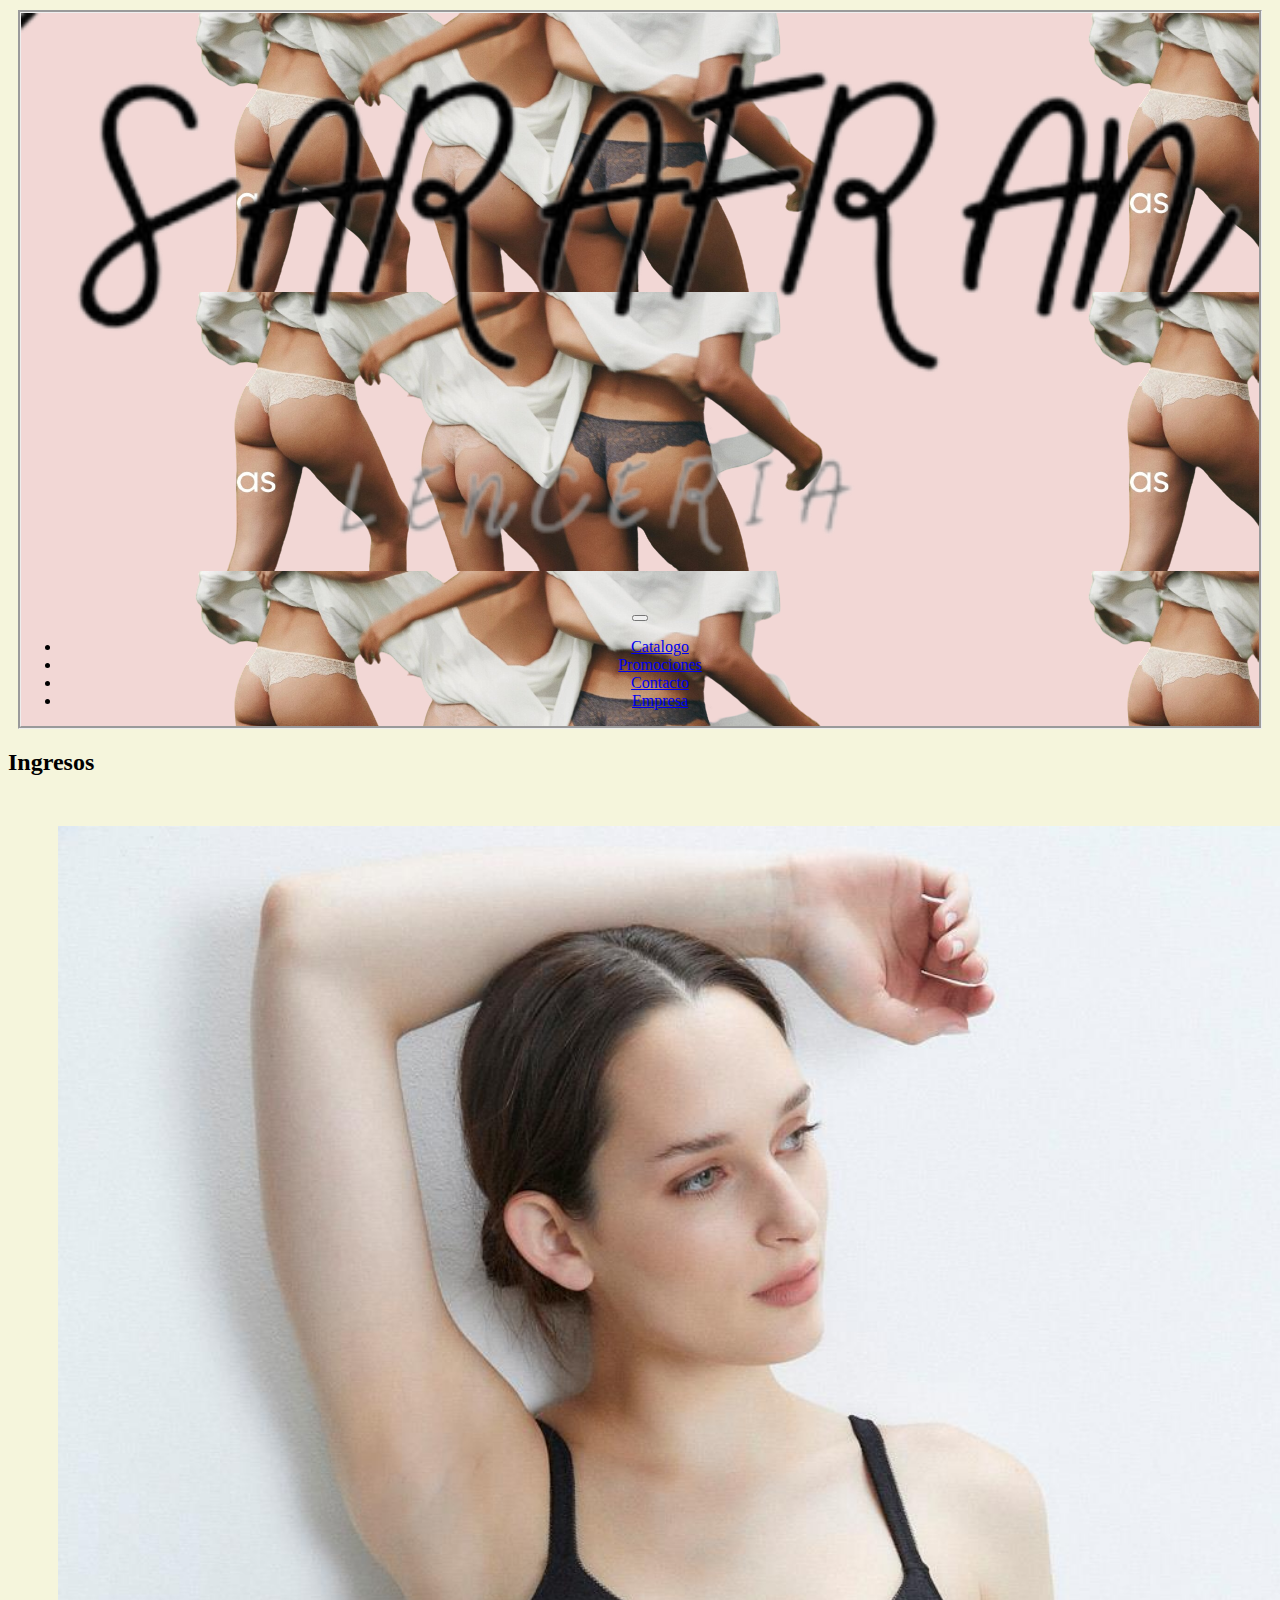
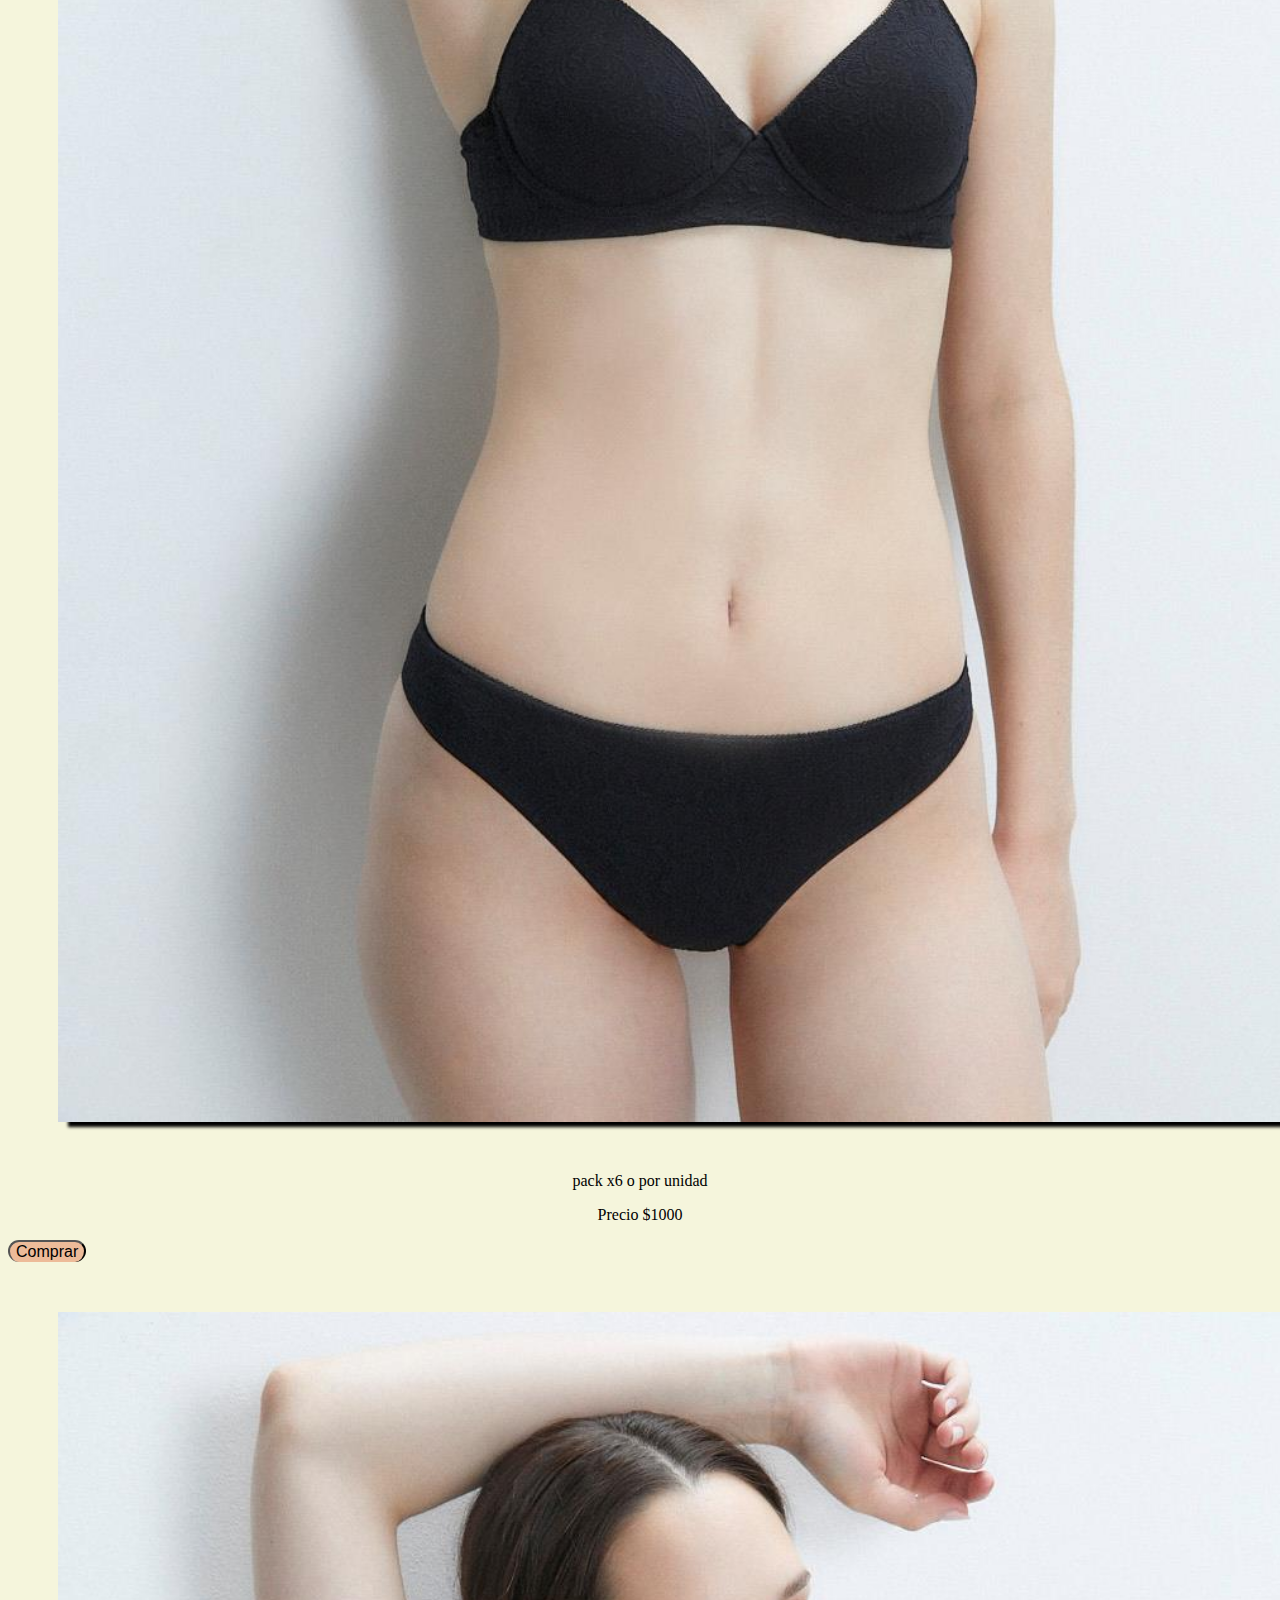
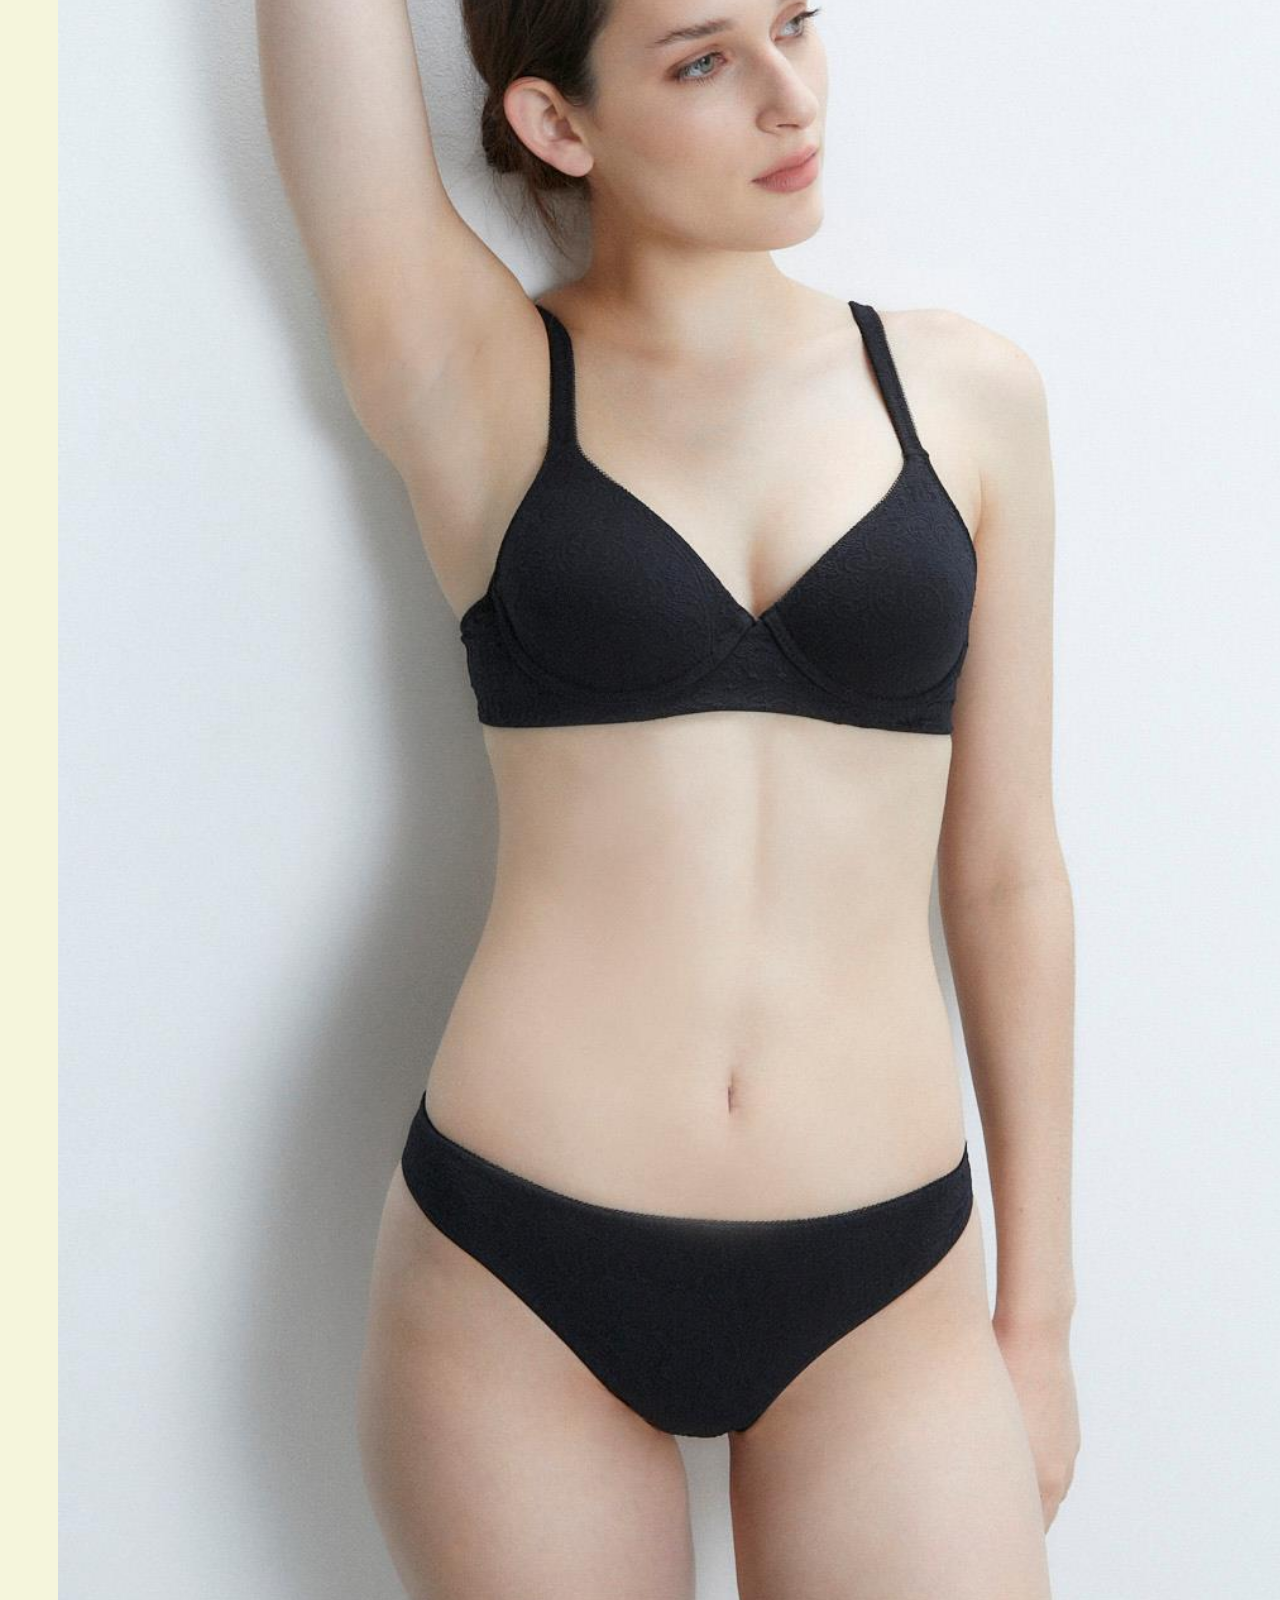
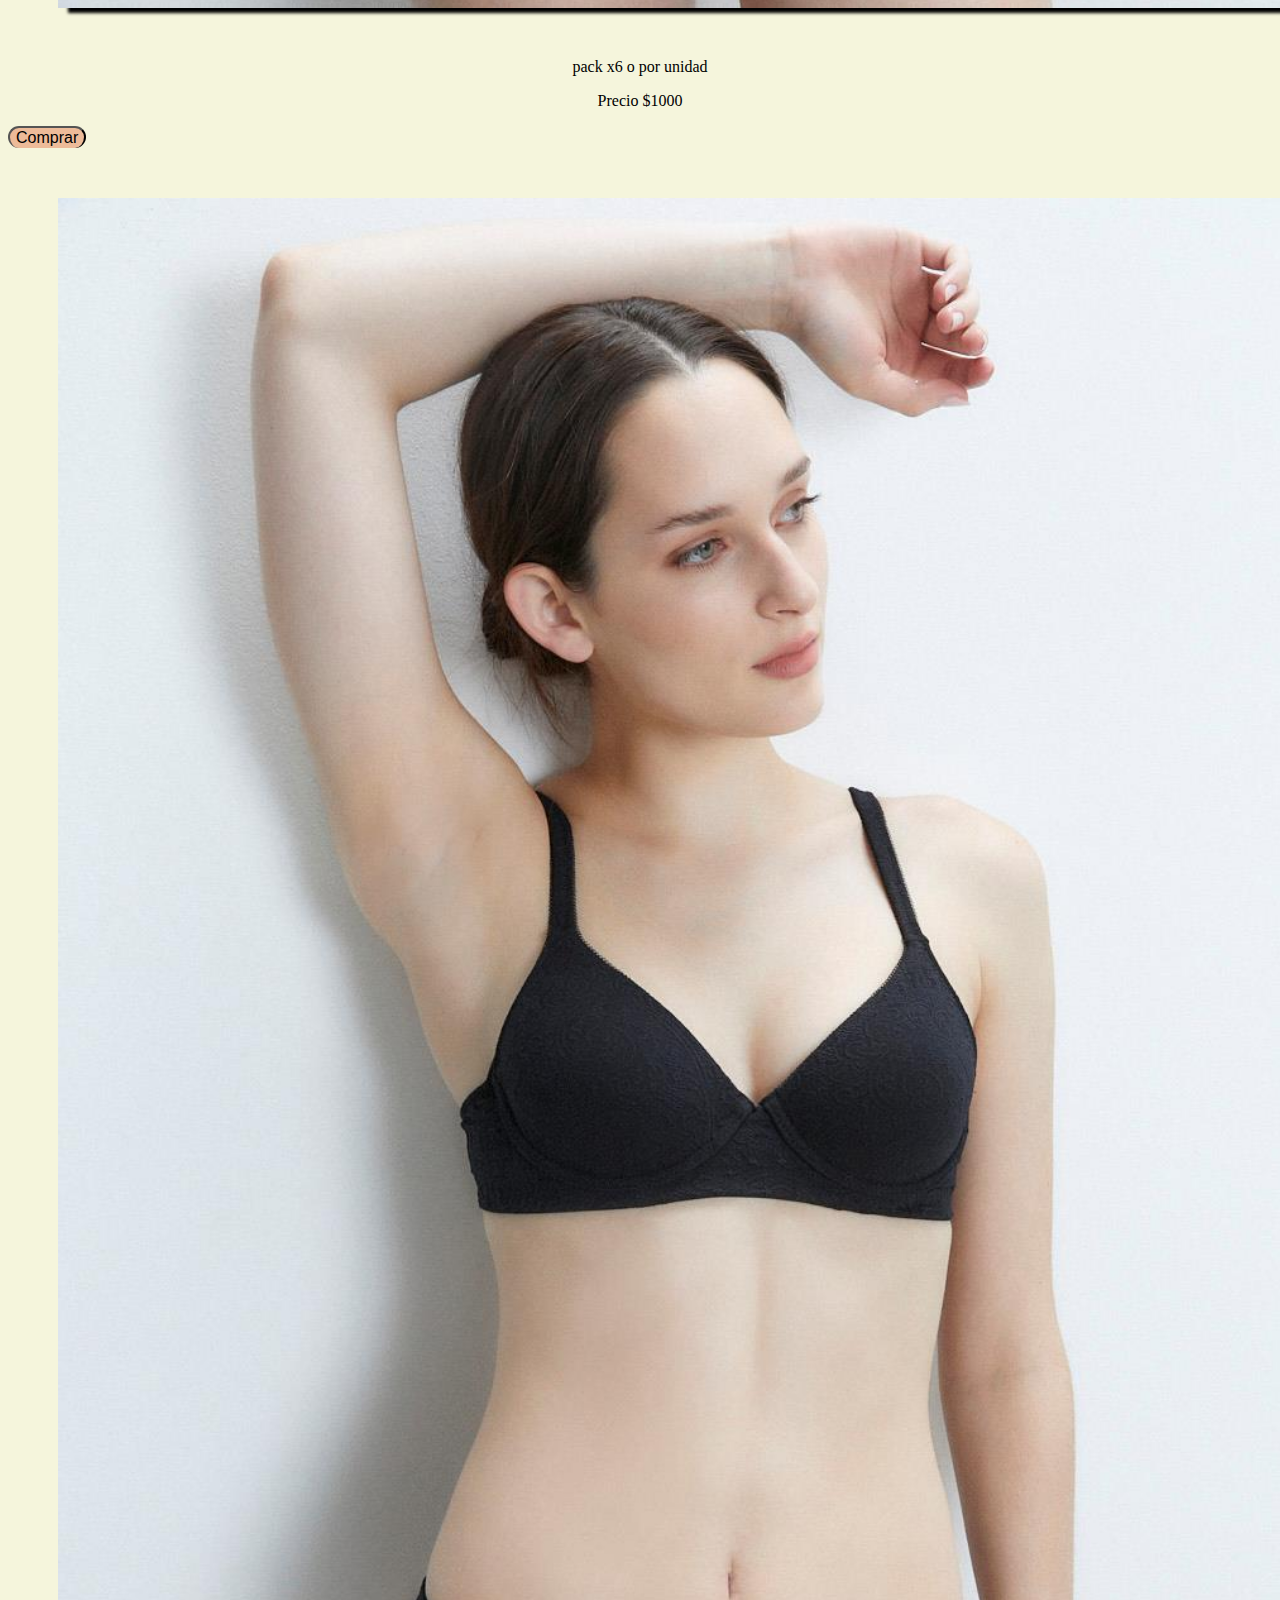
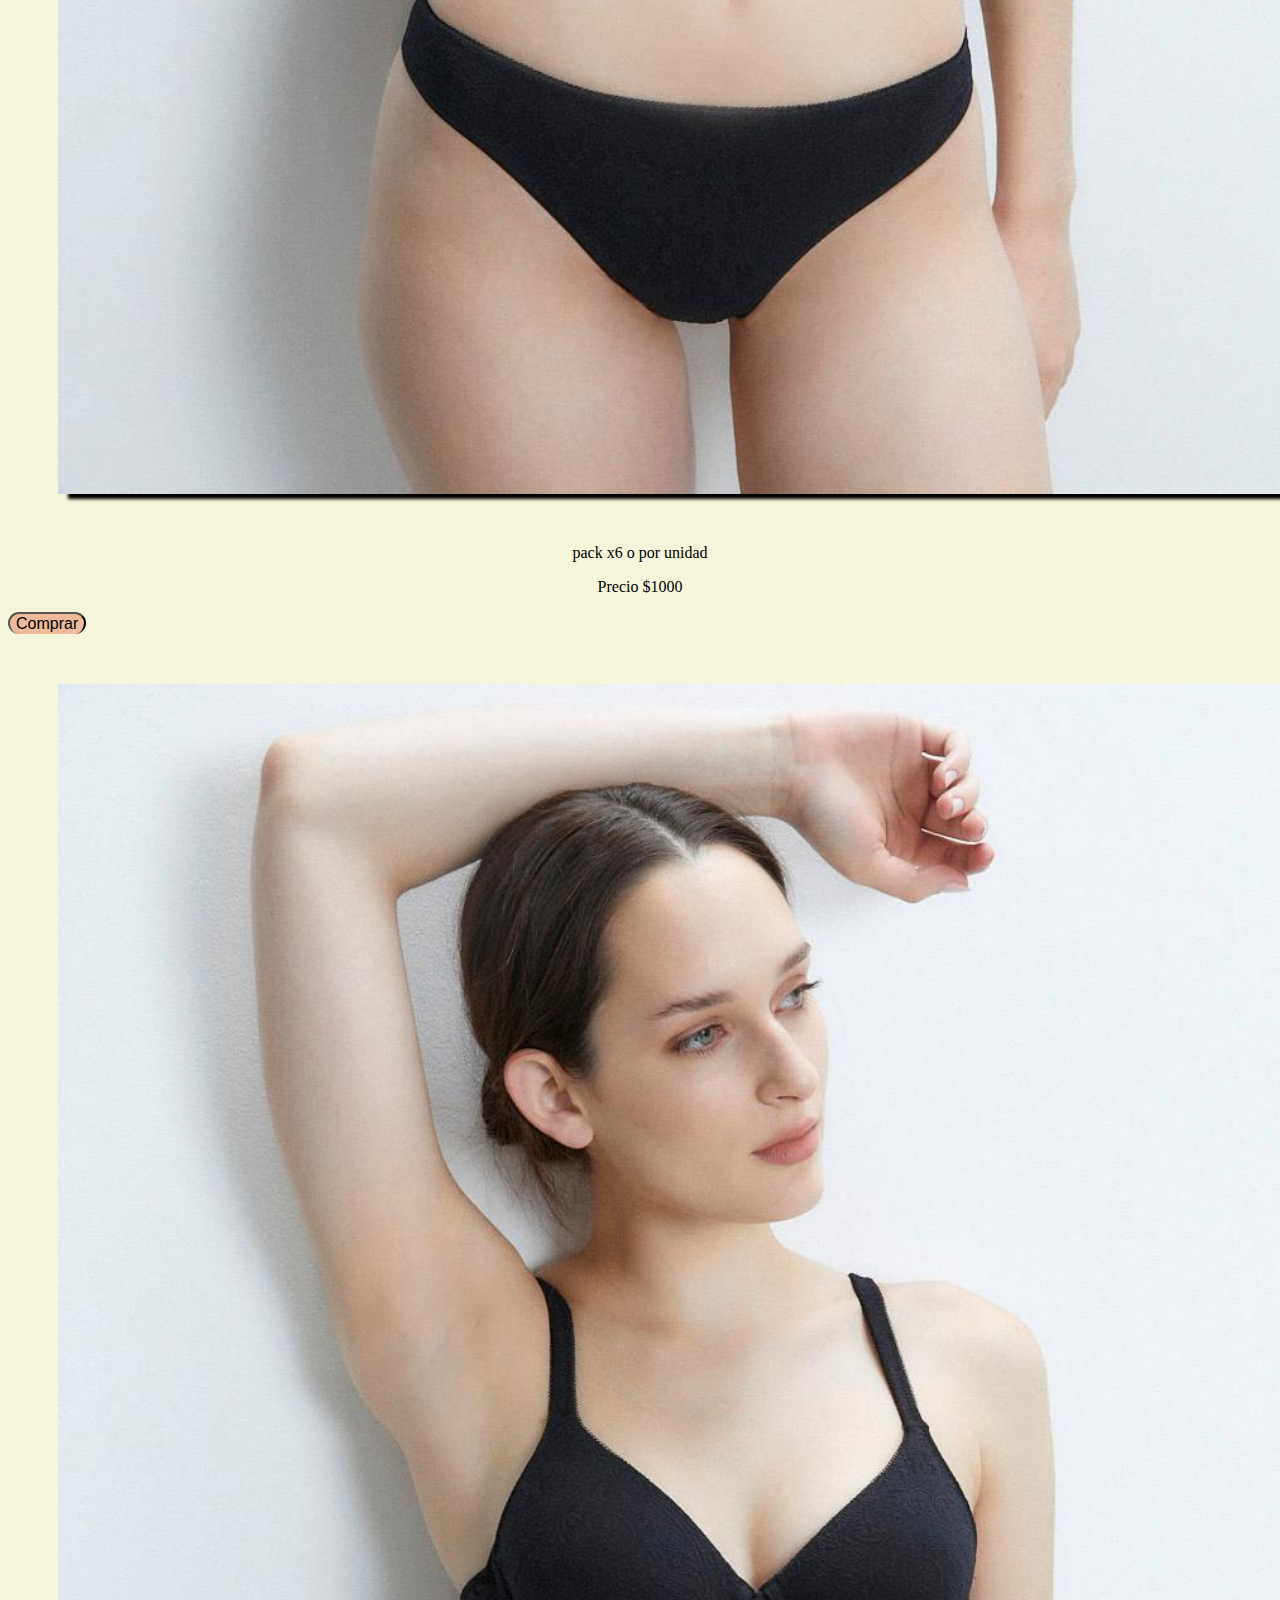
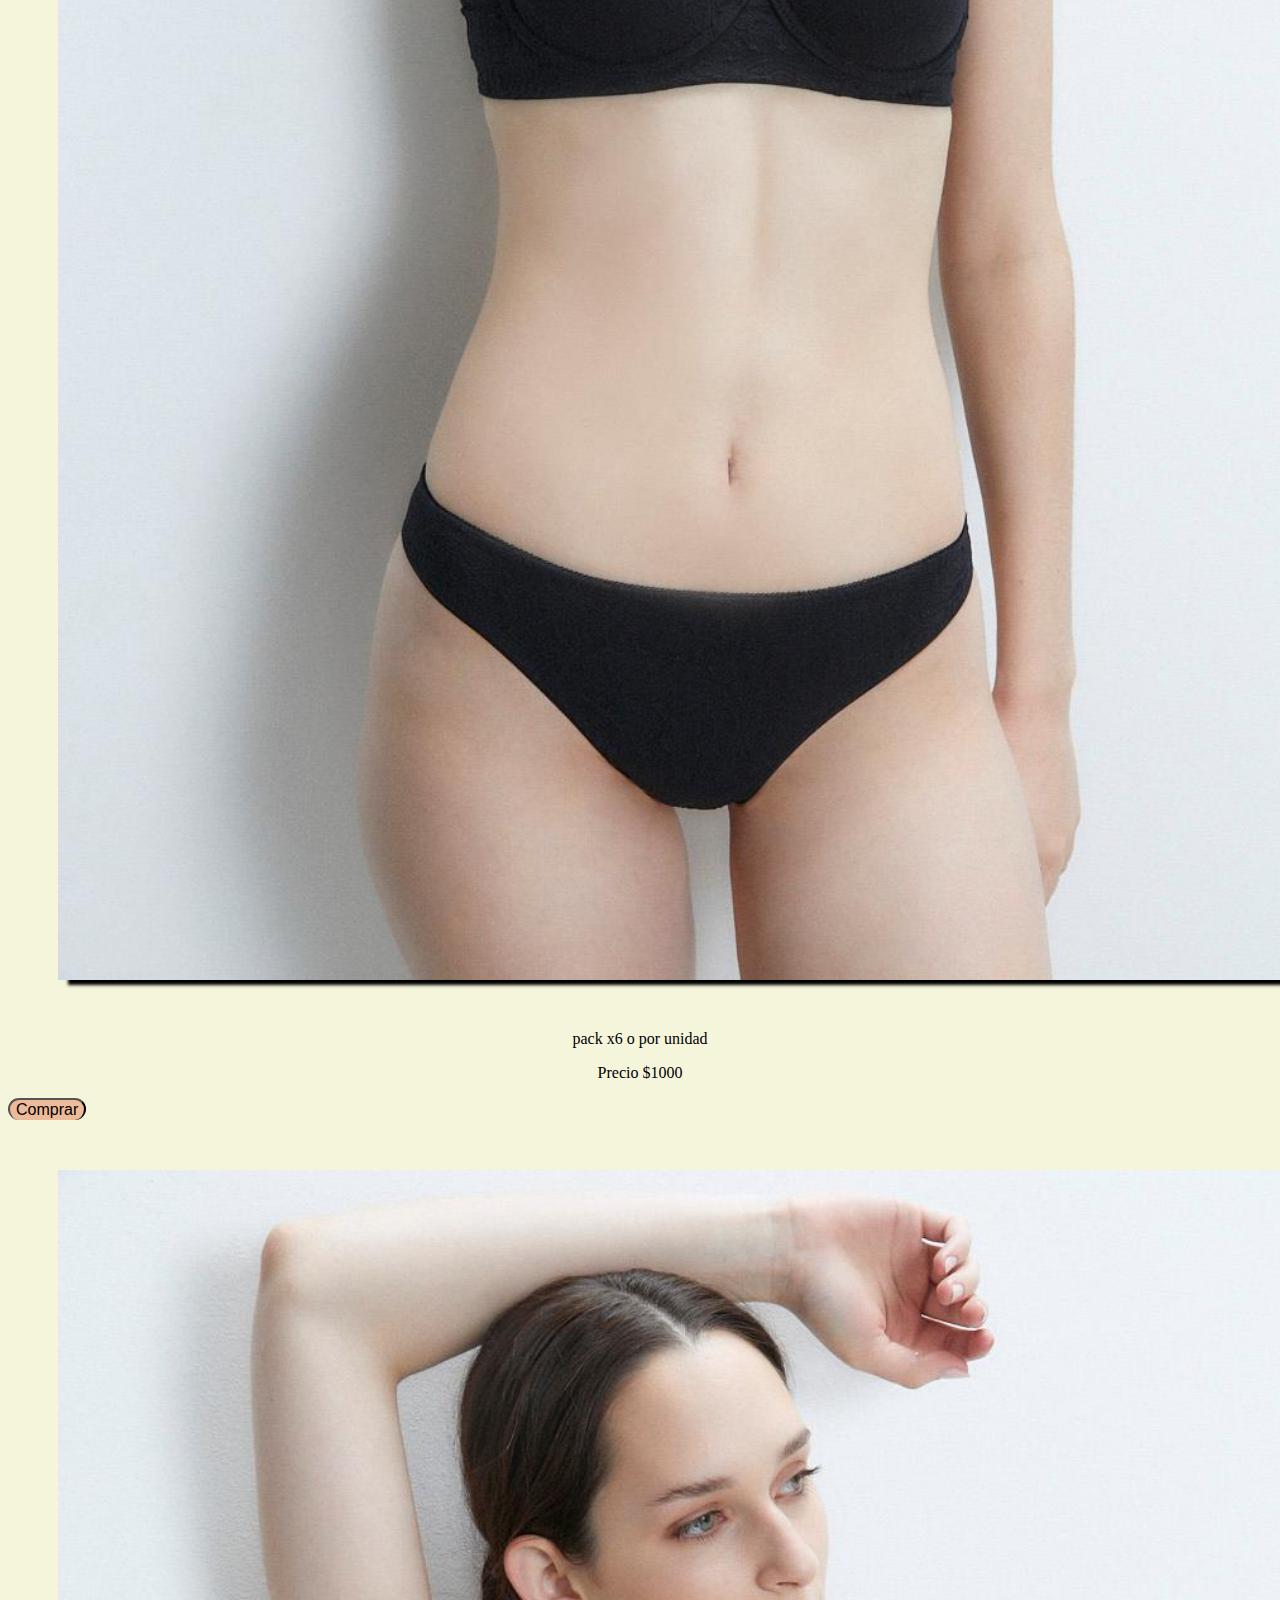
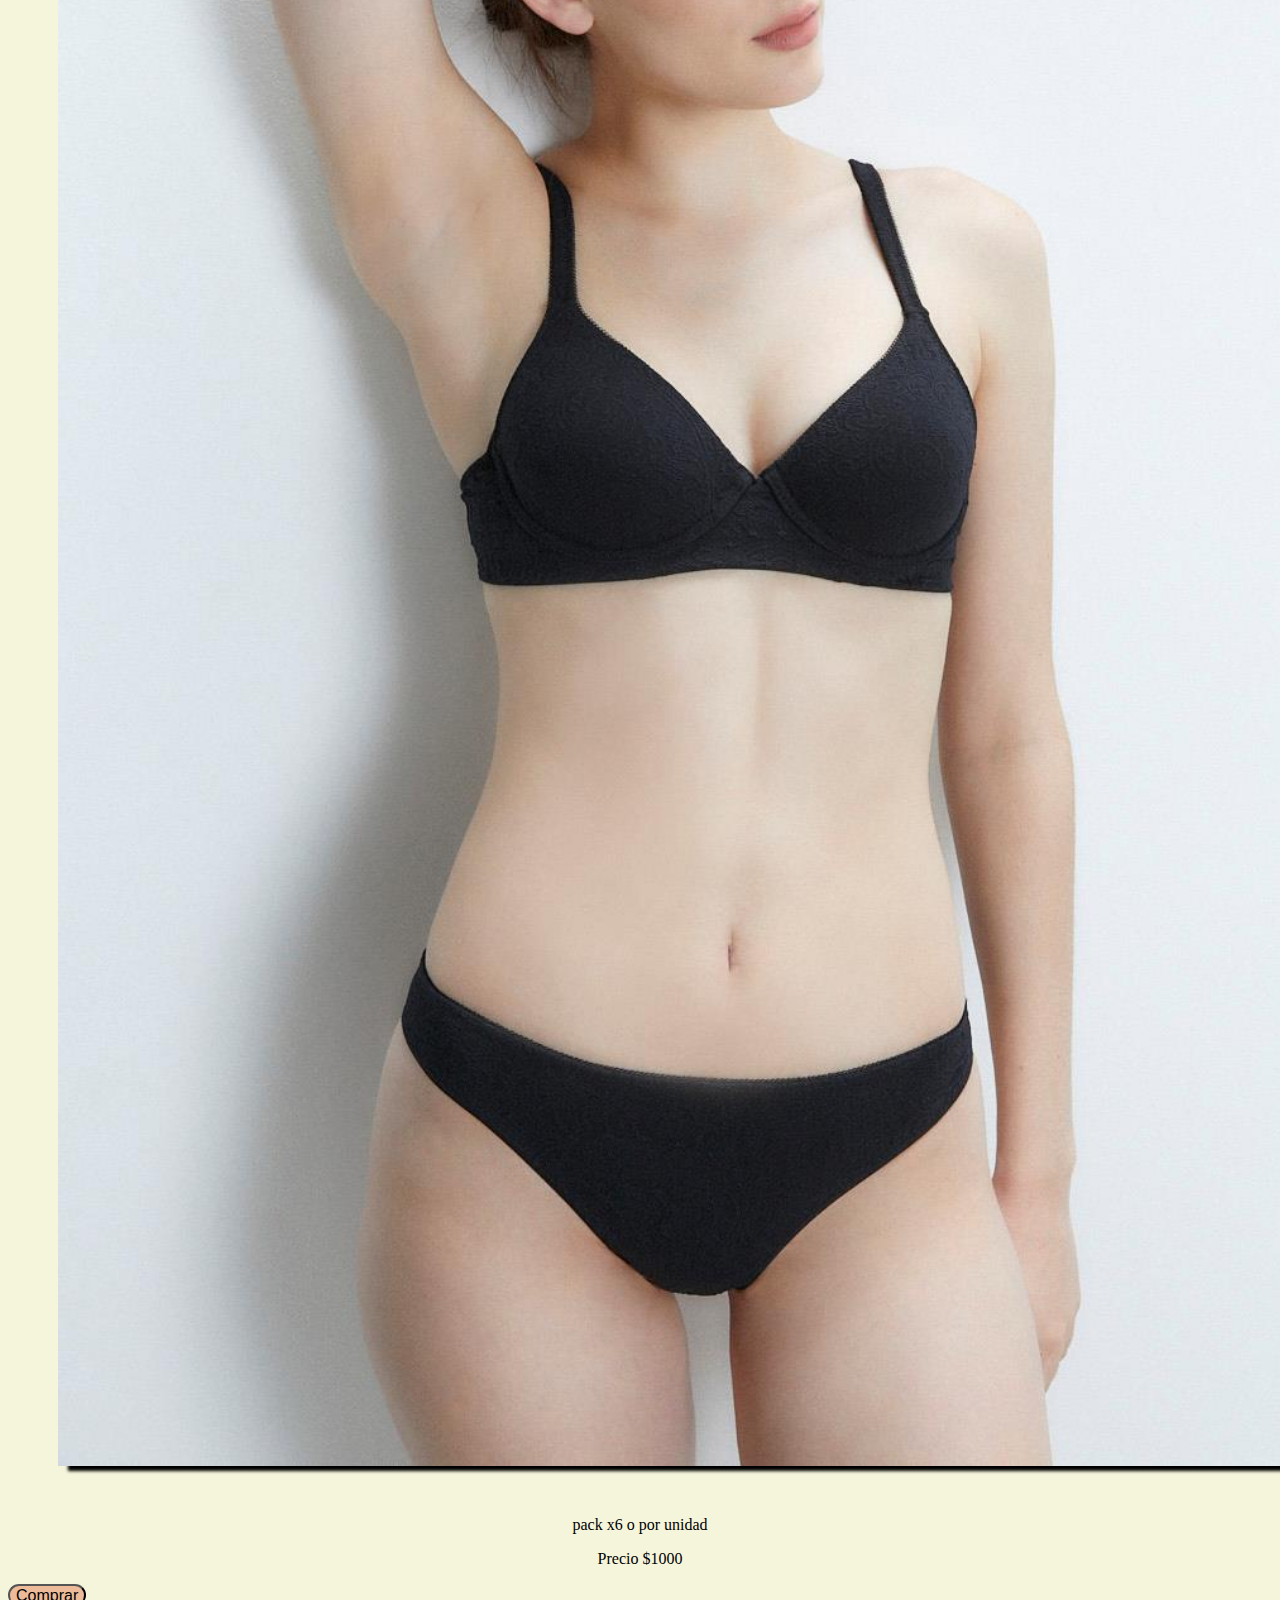
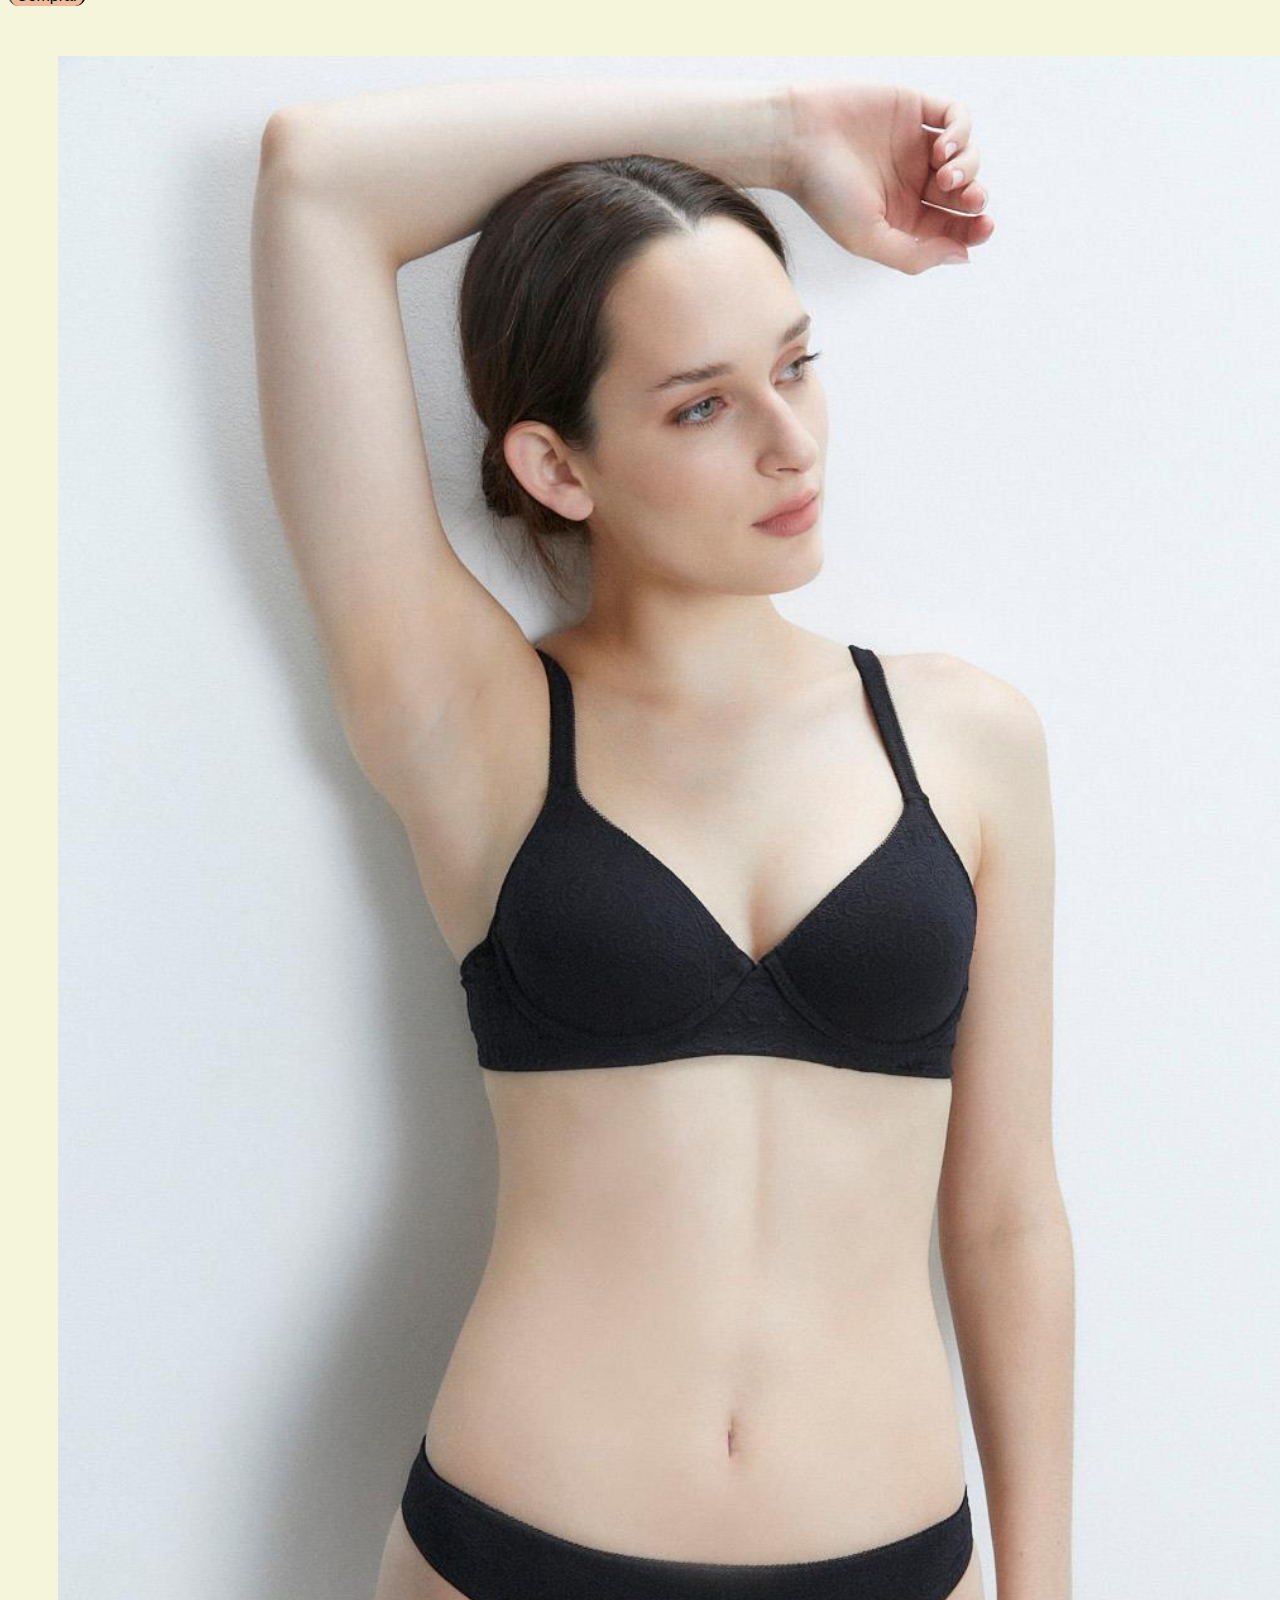
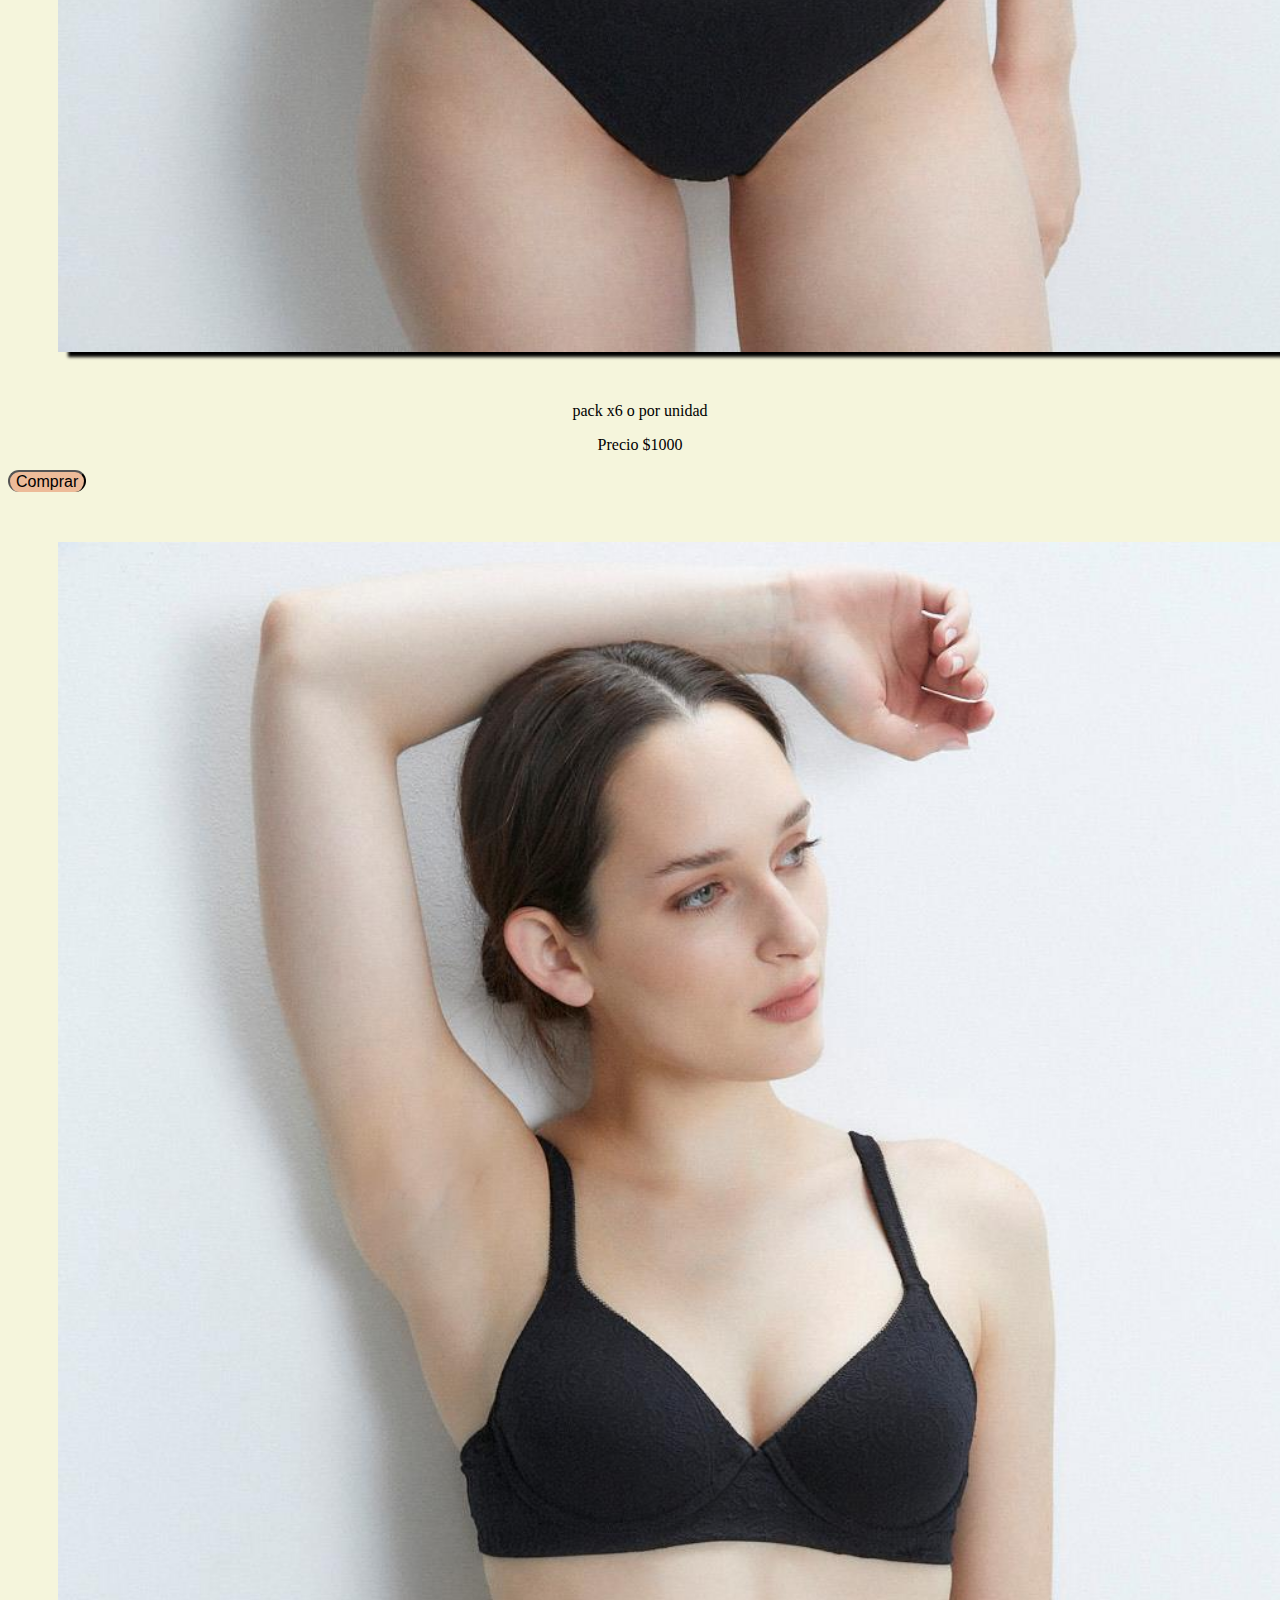
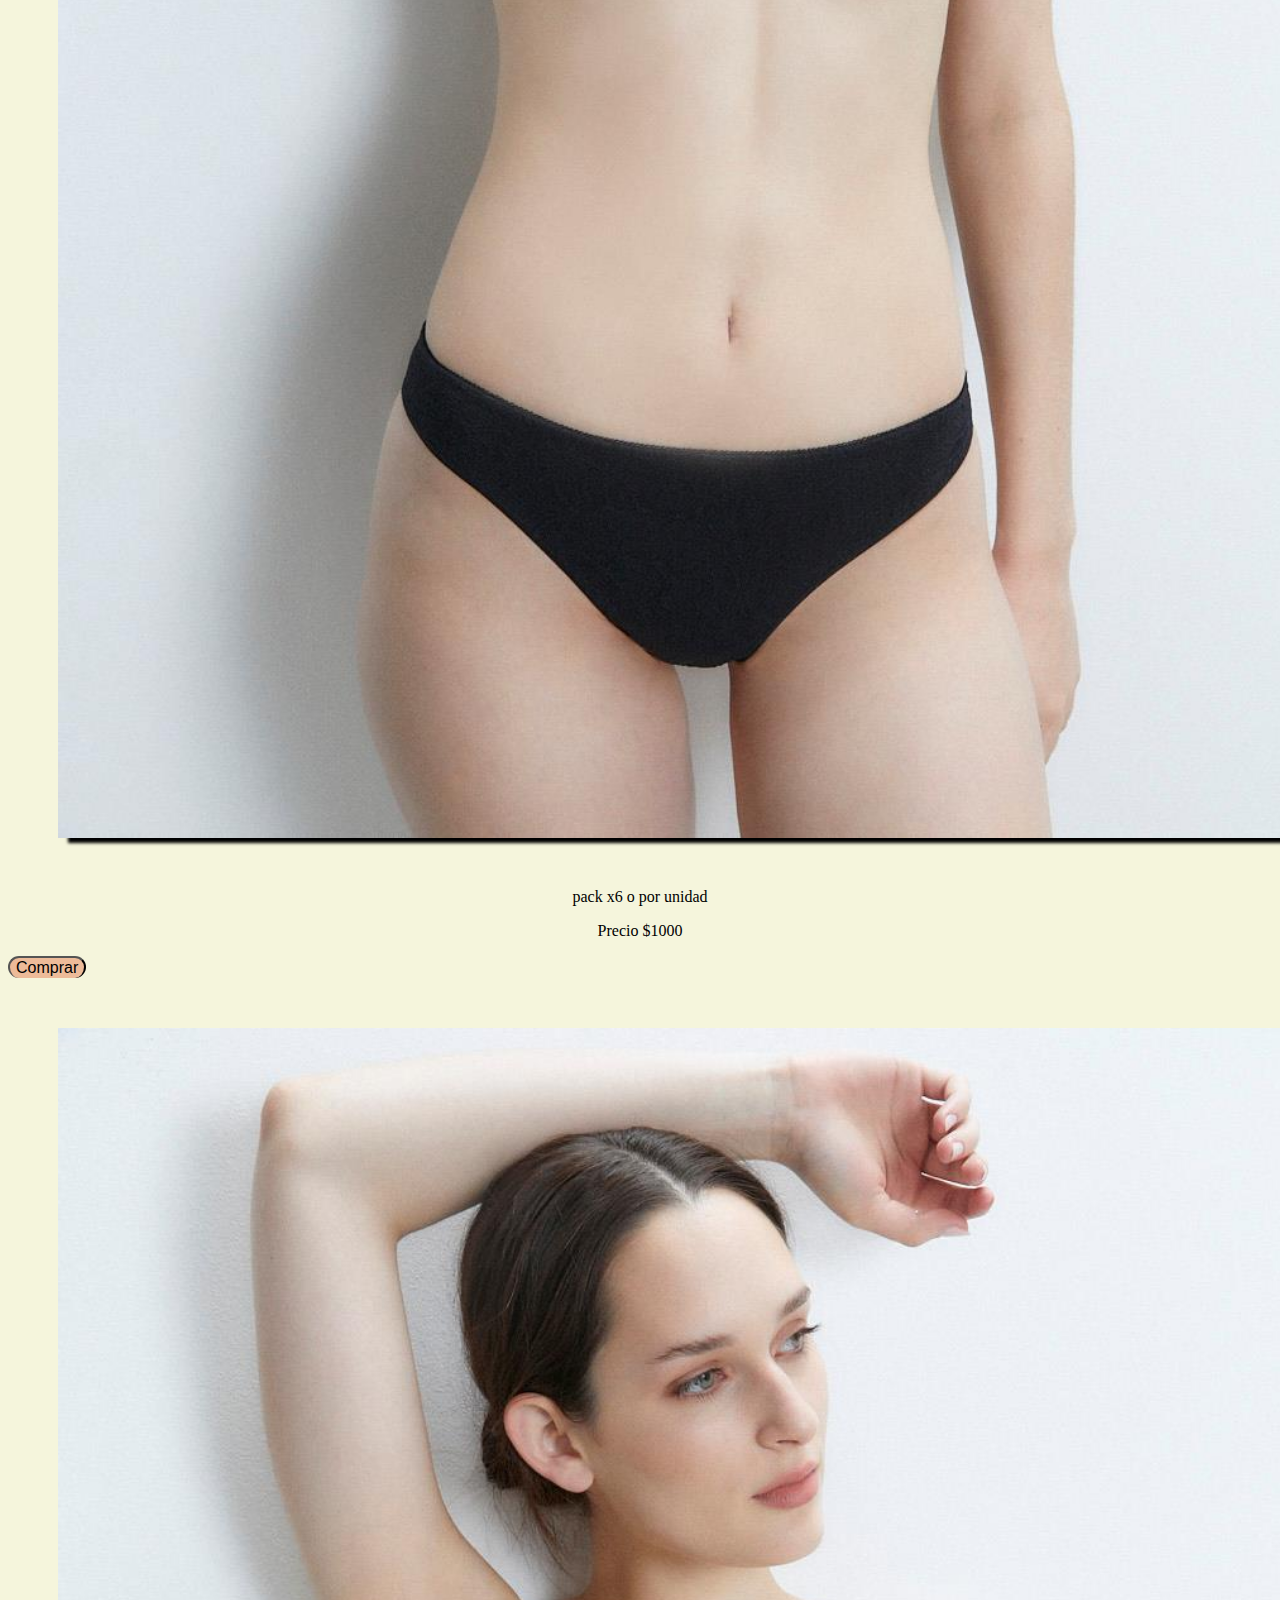
<file: index.html>
<!DOCTYPE html>
<html lang="es">

<head>
    <meta charset="UTF-8">
    <meta name="viewport" content="width=device-width, initial-scale=1.0">
    <title>zara fran </title>
    <link href="https://cdn.jsdelivr.net/npm/bootstrap@5.3.1/dist/css/bootstrap.min.css" rel="stylesheet"
        integrity="sha384-4bw+/aepP/YC94hEpVNVgiZdgIC5+VKNBQNGCHeKRQN+PtmoHDEXuppvnDJzQIu9" crossorigin="anonymous">
    <link rel="shortcut icon" href="img/logo.jpg" type="image/x-icon">
    <link rel="stylesheet" href="./css/estilo.css">
</head>

<body class="container-fluid">


    <header class="navbar navbar-expand-lg">
        <nav class="container-fluid">
            <a class="navbar-brand" href="index.html"><img class="logo" src="img/logotipo.png" alt="logotipo"></a>
            <button class="navbar-toggler" type="button" data-bs-toggle="collapse" data-bs-target="#navbarNav"
                aria-controls="navbarNav" aria-expanded="false" aria-label="Toggle navigation">
                <span class="navbar-toggler-icon"></span>
            </button>
            <div class="collapse navbar-collapse" id="navbarNav">
                <ul class="navbar-nav mx-auto">
                    <li class="nav-item">
                        <a class="nav-link active" aria-current="page" href="paginas/catalogo.html">Catalogo</a>
                    </li>
                    <li class="nav-item">
                        <a class="nav-link" href="paginas/promociones.html">Promociones</a>
                    </li>
                    <li class="nav-item">
                        <a class="nav-link" href="paginas/contacto.html">Contacto</a>
                    </li>
                    <li class="nav-item">
                        <a class="nav-link" href="paginas/empresa.html">Empresa</a>
                    </li>
                </ul>
            </div>
        </nav>
    </header>


    <main class="container-fluid">
        <div class="row">
            <h2>Ingresos </h2>
            <div class="col-12 col-sm-6 col-md-4 col-xl-3">
                <img class="imagenVisual" src="./img/conarocamelia.jpg" alt="corpiño">
                <p class="texto"> pack x6 o por unidad </p>
                <p class="texto"> Precio $1000 </p>
                <button class="boton"> Comprar </button>
            </div>
            <div class="col-12 col-sm-6 col-md-4 col-xl-3">
                <img class="imagenVisual" src="./img/conarocamelia.jpg" alt="corpiño">
                <p class="texto"> pack x6 o por unidad </p>
                <p class="texto"> Precio $1000 </p>
                <button class="boton"> Comprar </button>
            </div>
            <div class="col-12 col-sm-6 col-md-4 col-xl-3">
                <img class="imagenVisual" src="./img/conarocamelia.jpg" alt="corpiño">
                <p class="texto"> pack x6 o por unidad </p>
                <p class="texto"> Precio $1000 </p>
                <button class="boton"> Comprar </button>
            </div>
            <div class="col-12 col-sm-6 col-md-4 col-xl-3">
                <img class="imagenVisual" src="./img/conarocamelia.jpg" alt="corpiño">
                <p class="texto"> pack x6 o por unidad </p>
                <p class="texto"> Precio $1000 </p>
                <button class="boton"> Comprar </button>
            </div>
            <div class="col-12 col-sm-6 col-md-4 col-xl-3">
                <img class="imagenVisual" src="./img/conarocamelia.jpg" alt="corpiño">
                <p class="texto"> pack x6 o por unidad </p>
                <p class="texto"> Precio $1000 </p>
                <button class="boton"> Comprar </button>
            </div>
            <div class="col-12 col-sm-6 col-md-4 col-xl-3">
                <img class="imagenVisual" src="./img/conarocamelia.jpg" alt="corpiño">
                <p class="texto"> pack x6 o por unidad </p>
                <p class="texto"> Precio $1000 </p>
                <button class="boton"> Comprar </button>
            </div>
            <div class="col-12 col-sm-6 col-md-4 col-xl-3">
                <img class="imagenVisual" src="./img/conarocamelia.jpg" alt="corpiño">
                <p class="texto"> pack x6 o por unidad </p>
                <p class="texto"> Precio $1000 </p>
                <button class="boton"> Comprar </button>
            </div>
            <div class="col-12 col-sm-6 col-md-4 col-xl-3">
                <img class="imagenVisual" src="./img/conarocamelia.jpg" alt="corpiño">
                <p class="texto"> pack x6 o por unidad </p>
                <p class="texto"> Precio $1000 </p>
                <button class="boton"> Comprar </button>
            </div>


        </div>
        <div class="contenedorPagos">
            <h6>Formas de Pago</h6>
            <div class="payment-method">
                <img class="payment-icon" src="../img/visa.png" alt="Tarjeta de Crédito">
                Tarjeta de Crédito
            </div>
            <div class="payment-method">
                <img class="payment-icon" src="../img/paypal.png" alt="PayPal">
                PayPal
            </div>
            <div class="payment-method">
                <img class="payment-icon" src="../img/transferencia-de-dinero.png" alt="Transferencia Bancaria">
                Transferencia Bancaria
            </div>
        </div>
    </main>
    <footer>
        <p>&copy; 2023 Mi Sitio Web. Todos los derechos reservados.</p>
        <ul>
            <li><a href="politica-privacidad.html">Política de Privacidad</a></li>
            <li><a href="terminos-condiciones.html">Términos y Condiciones</a></li>
        </ul>
    </footer>



    <script src="https://cdn.jsdelivr.net/npm/bootstrap@5.3.1/dist/js/bootstrap.bundle.min.js"
        integrity="sha384-HwwvtgBNo3bZJJLYd8oVXjrBZt8cqVSpeBNS5n7C8IVInixGAoxmnlMuBnhbgrkm"
        crossorigin="anonymous"></script>
</body>

</html>
</file>
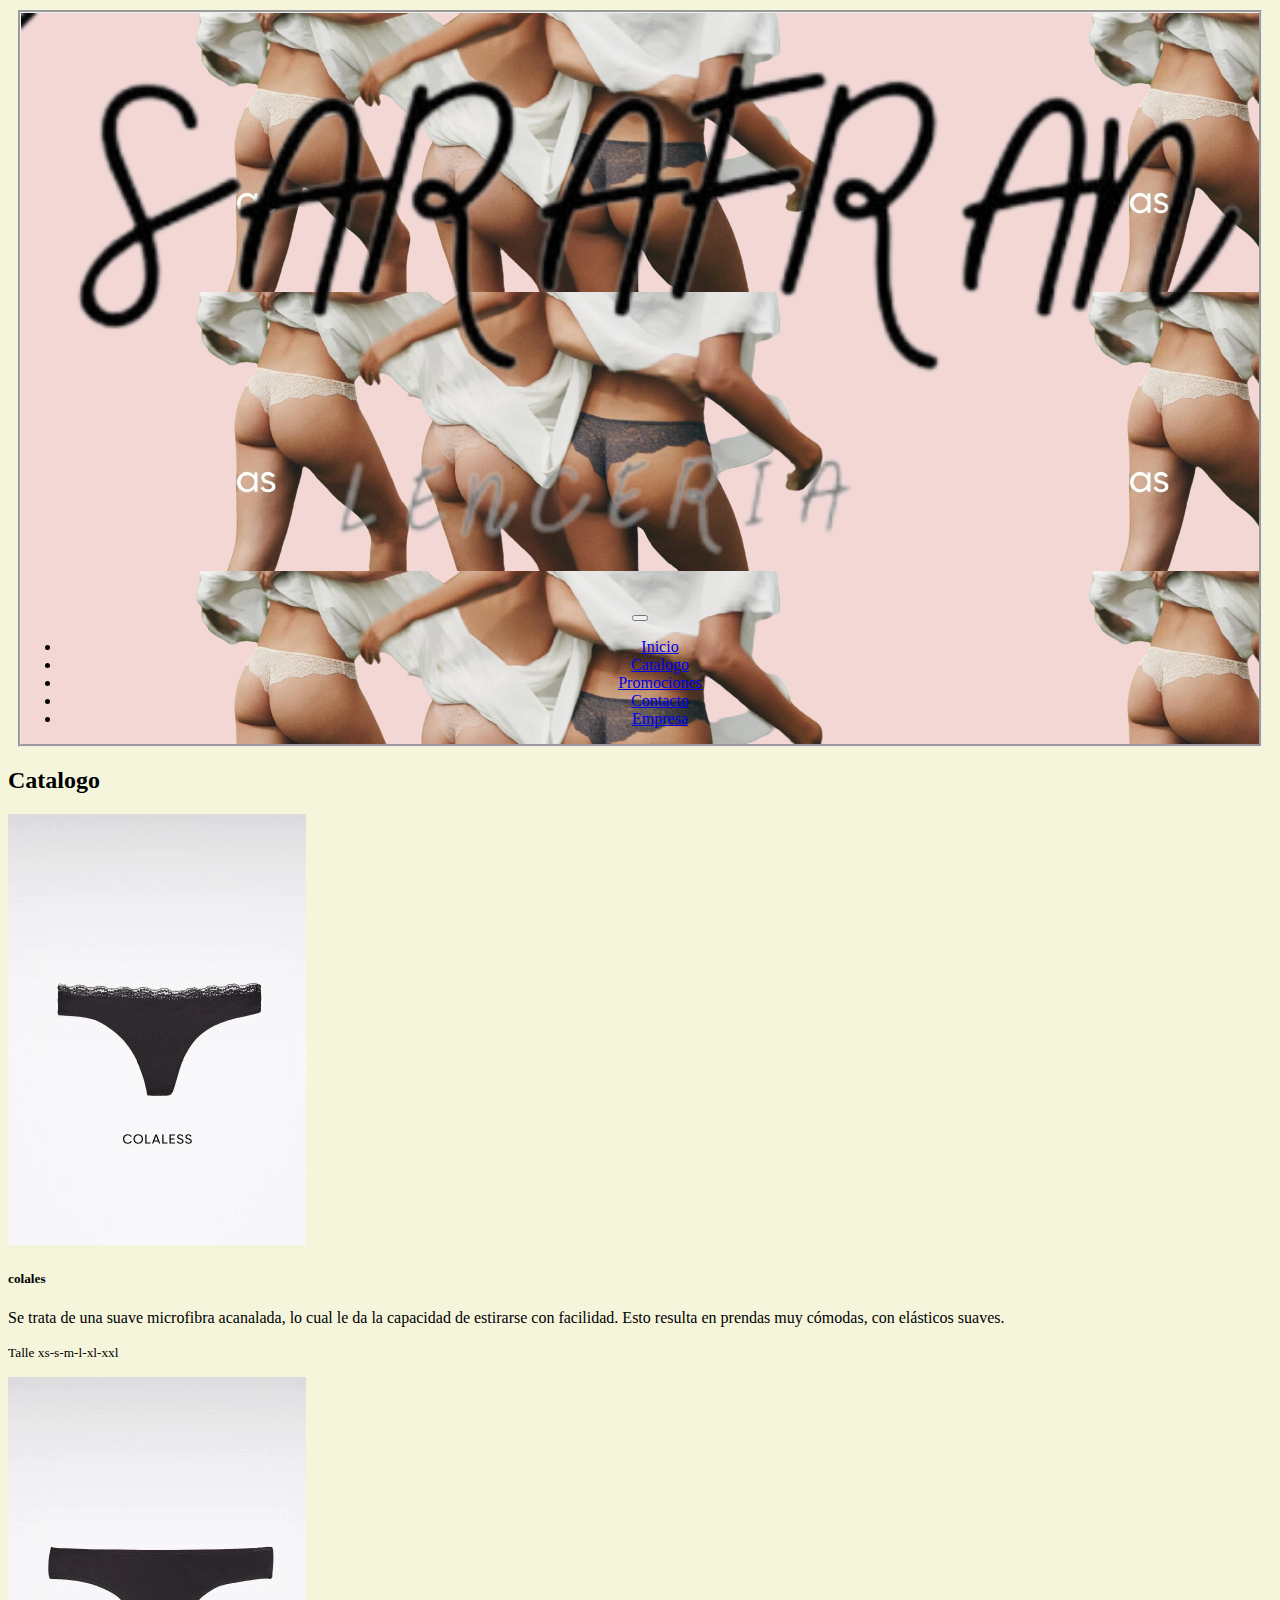
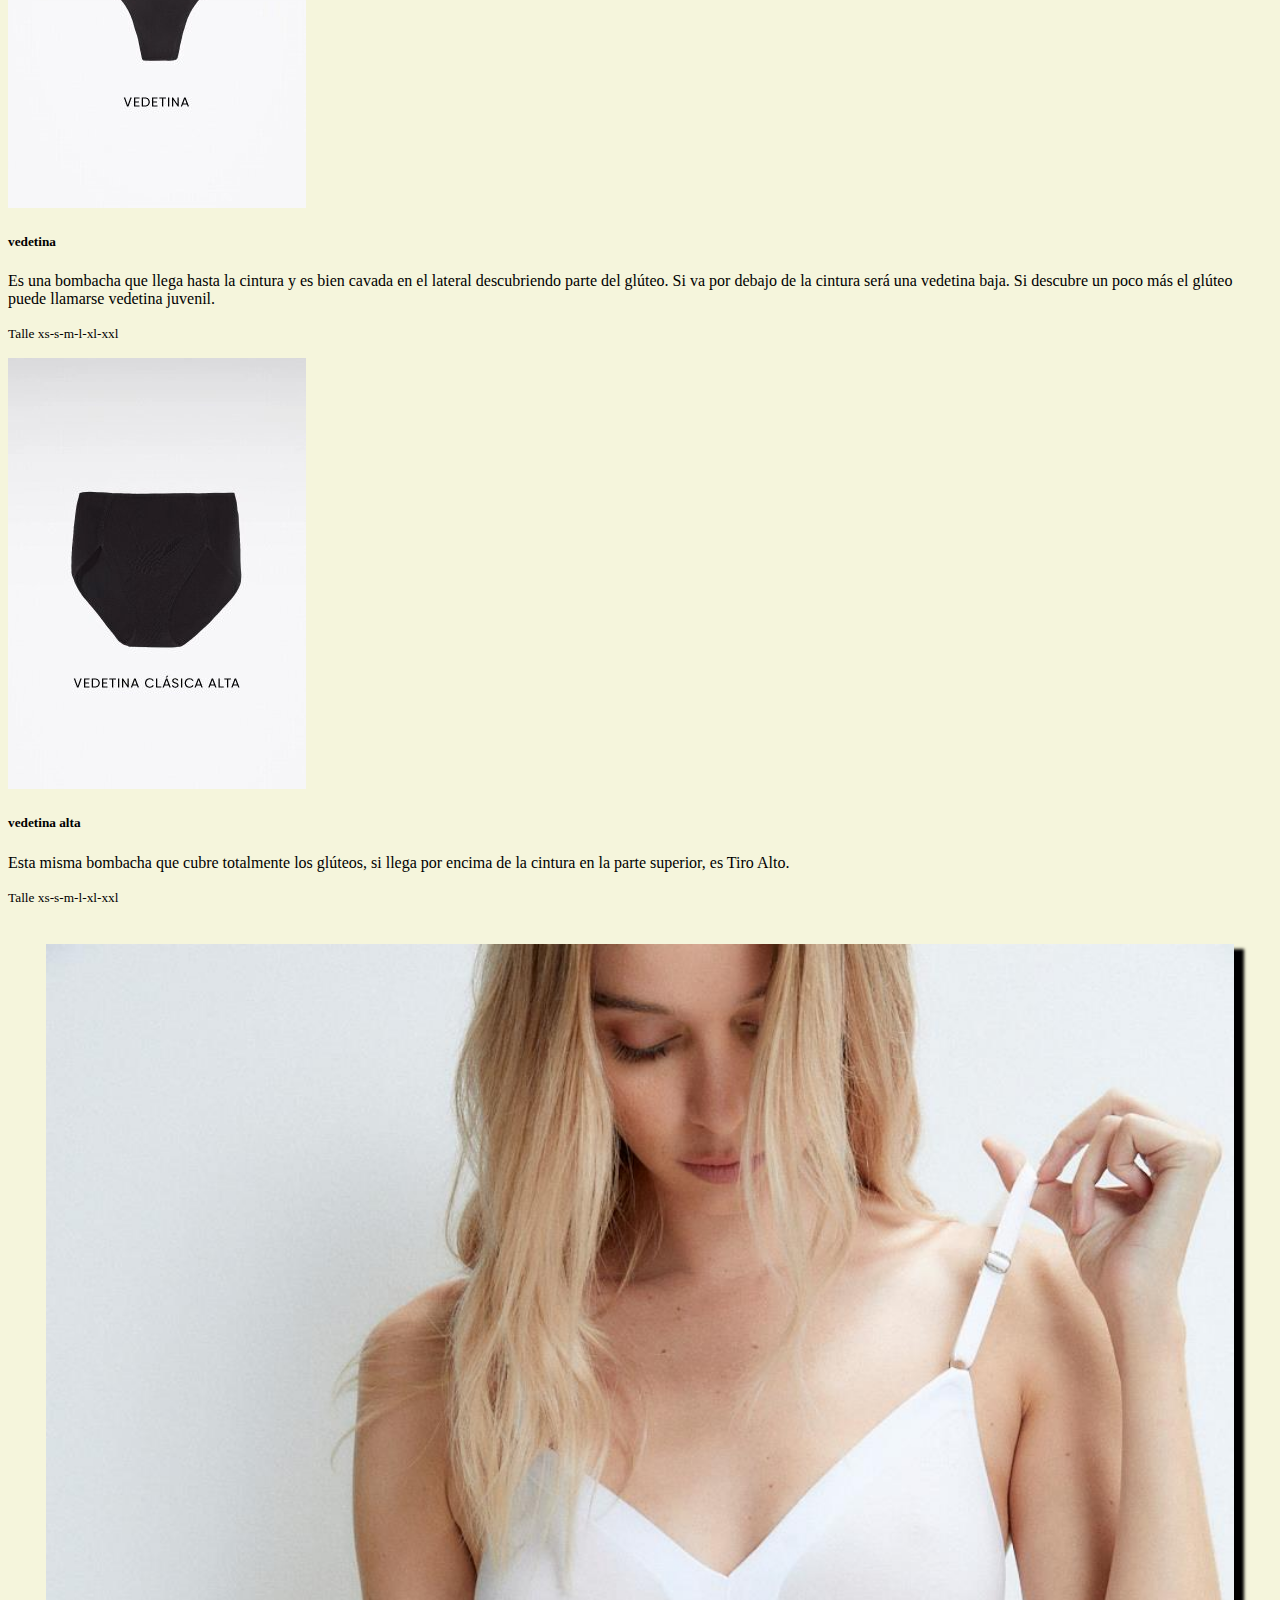
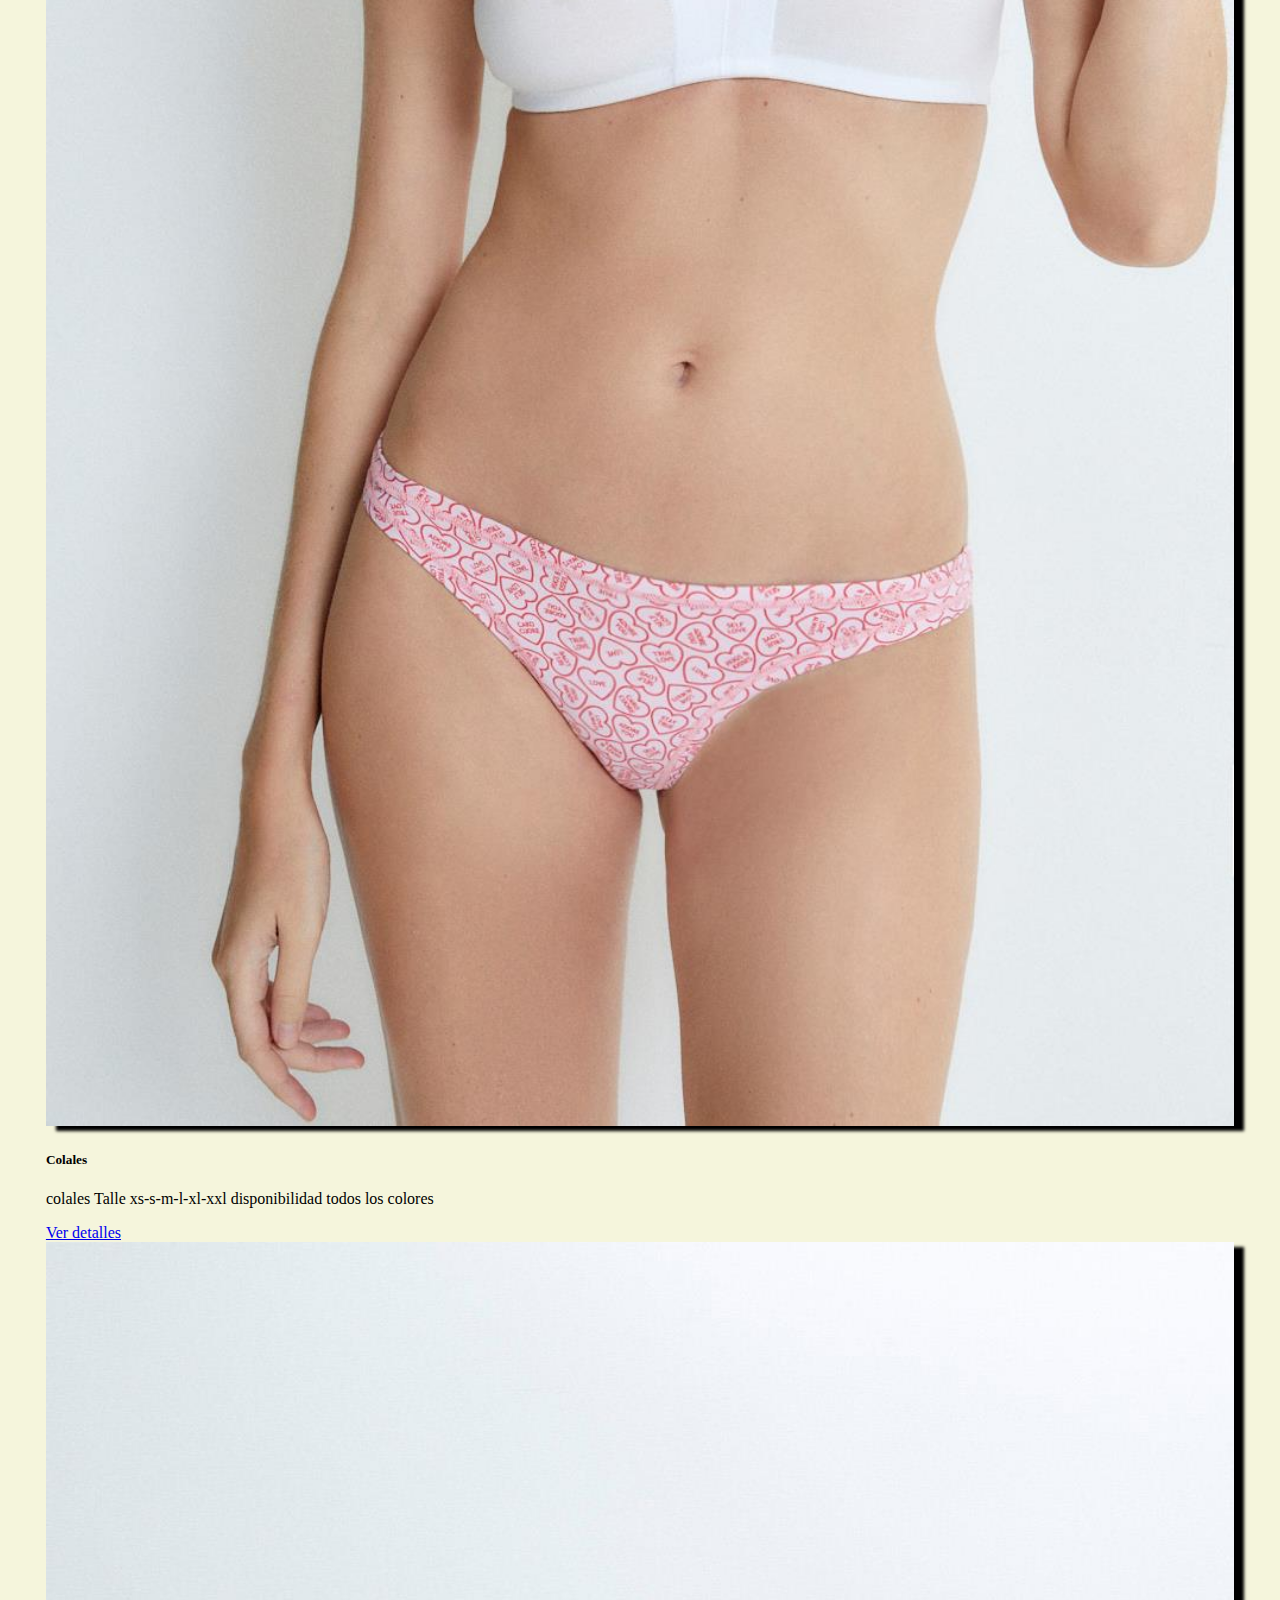
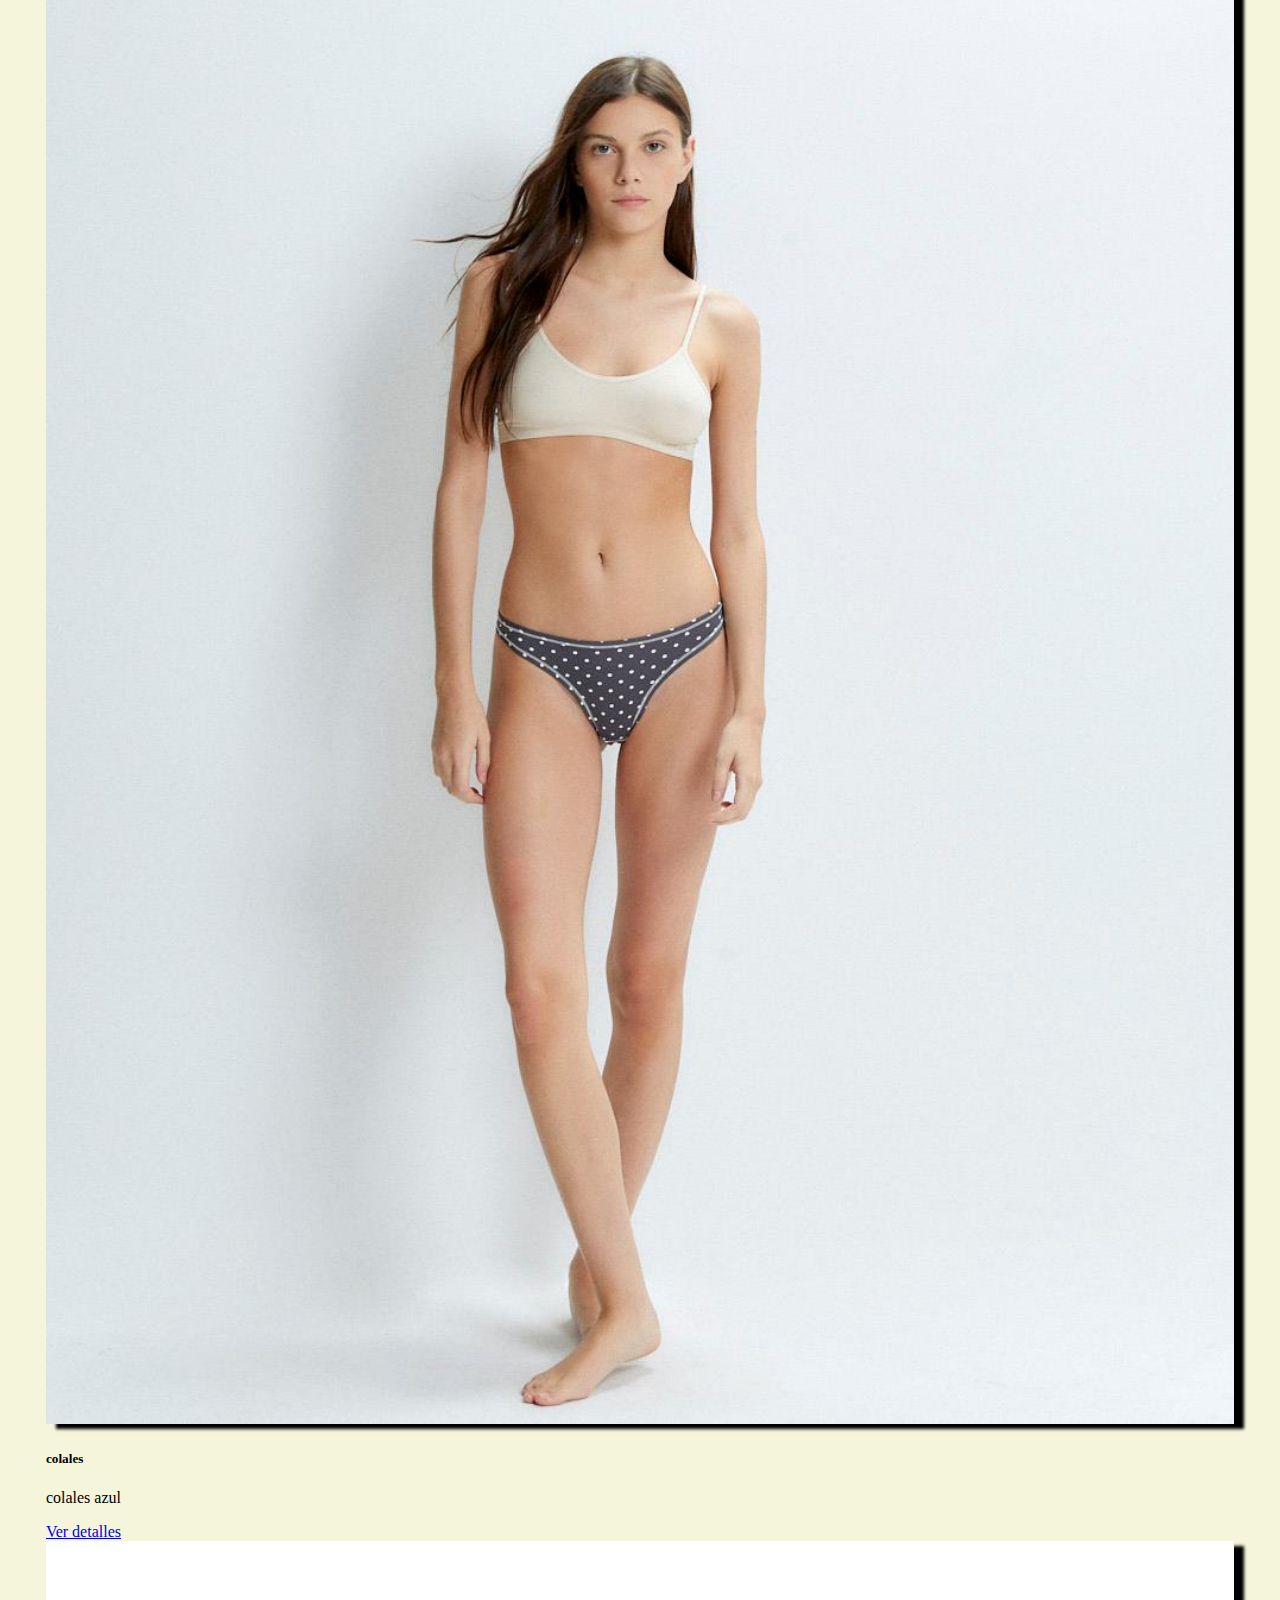
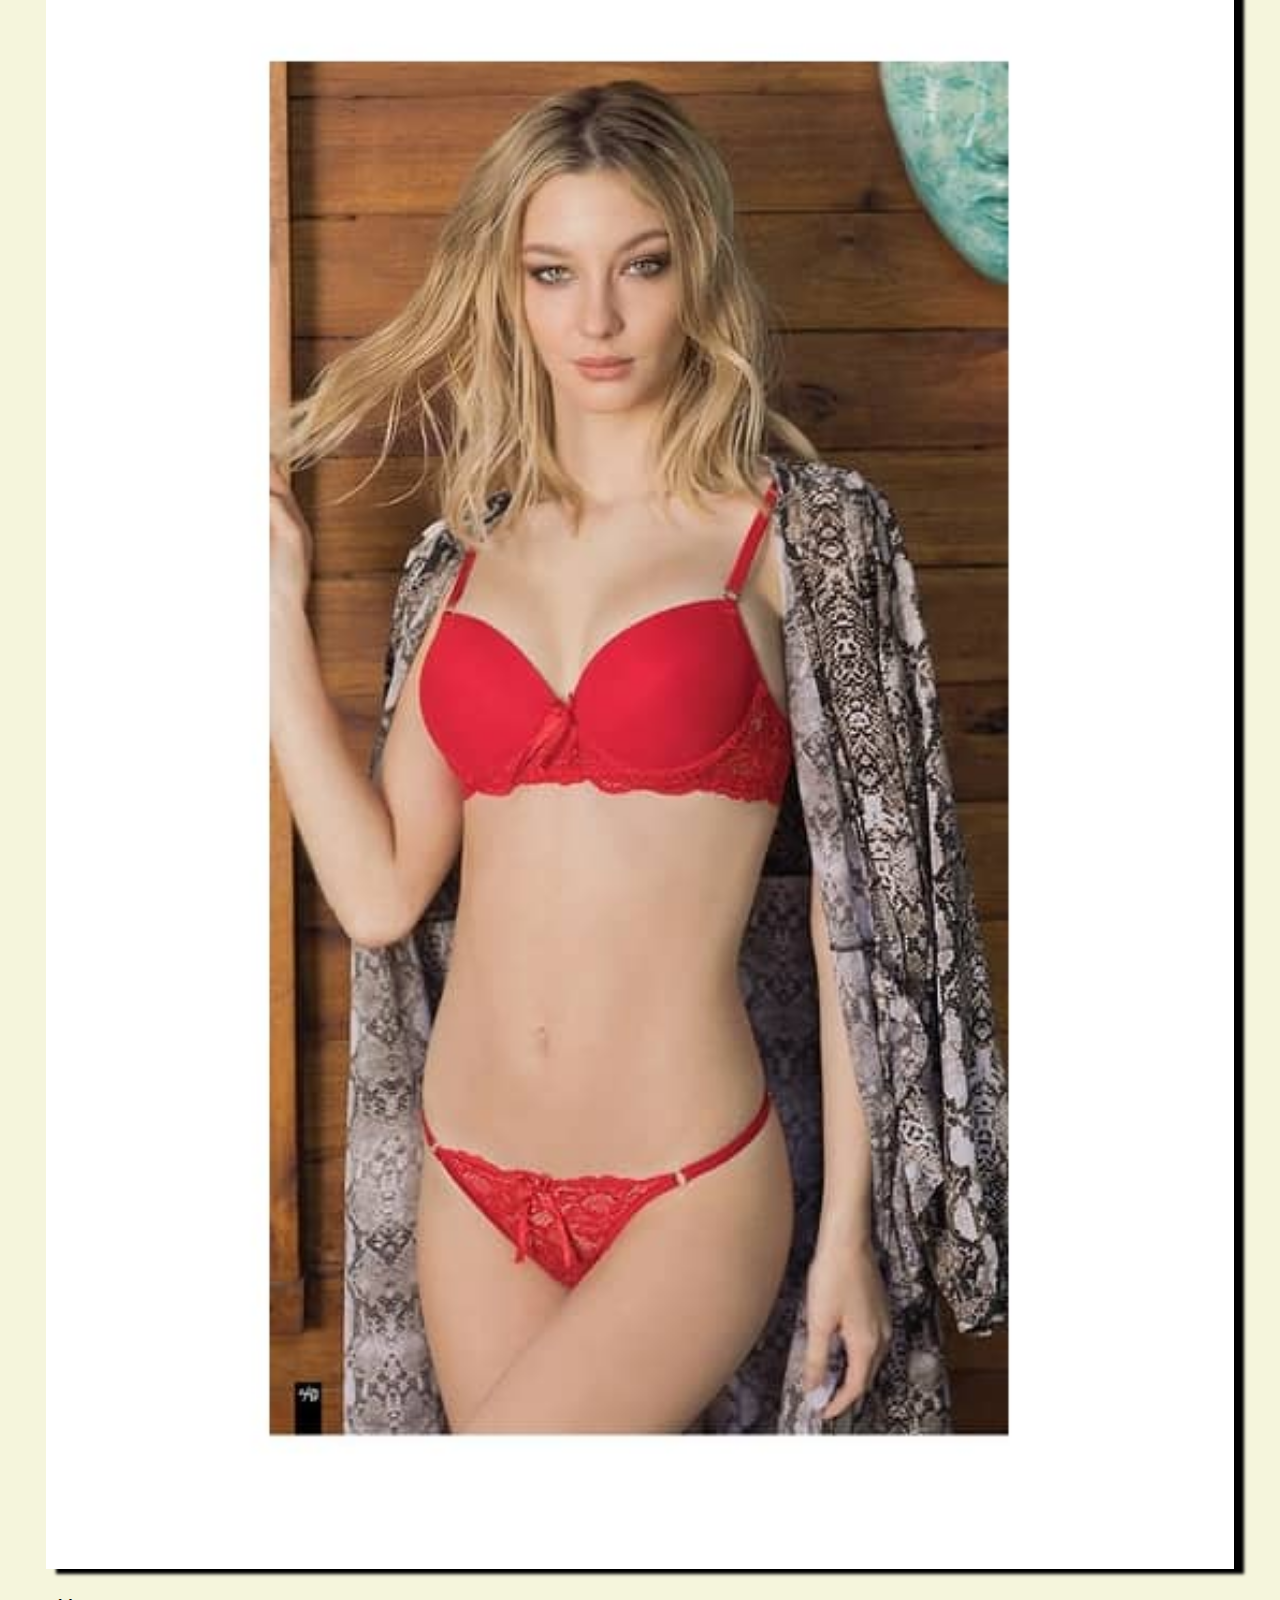
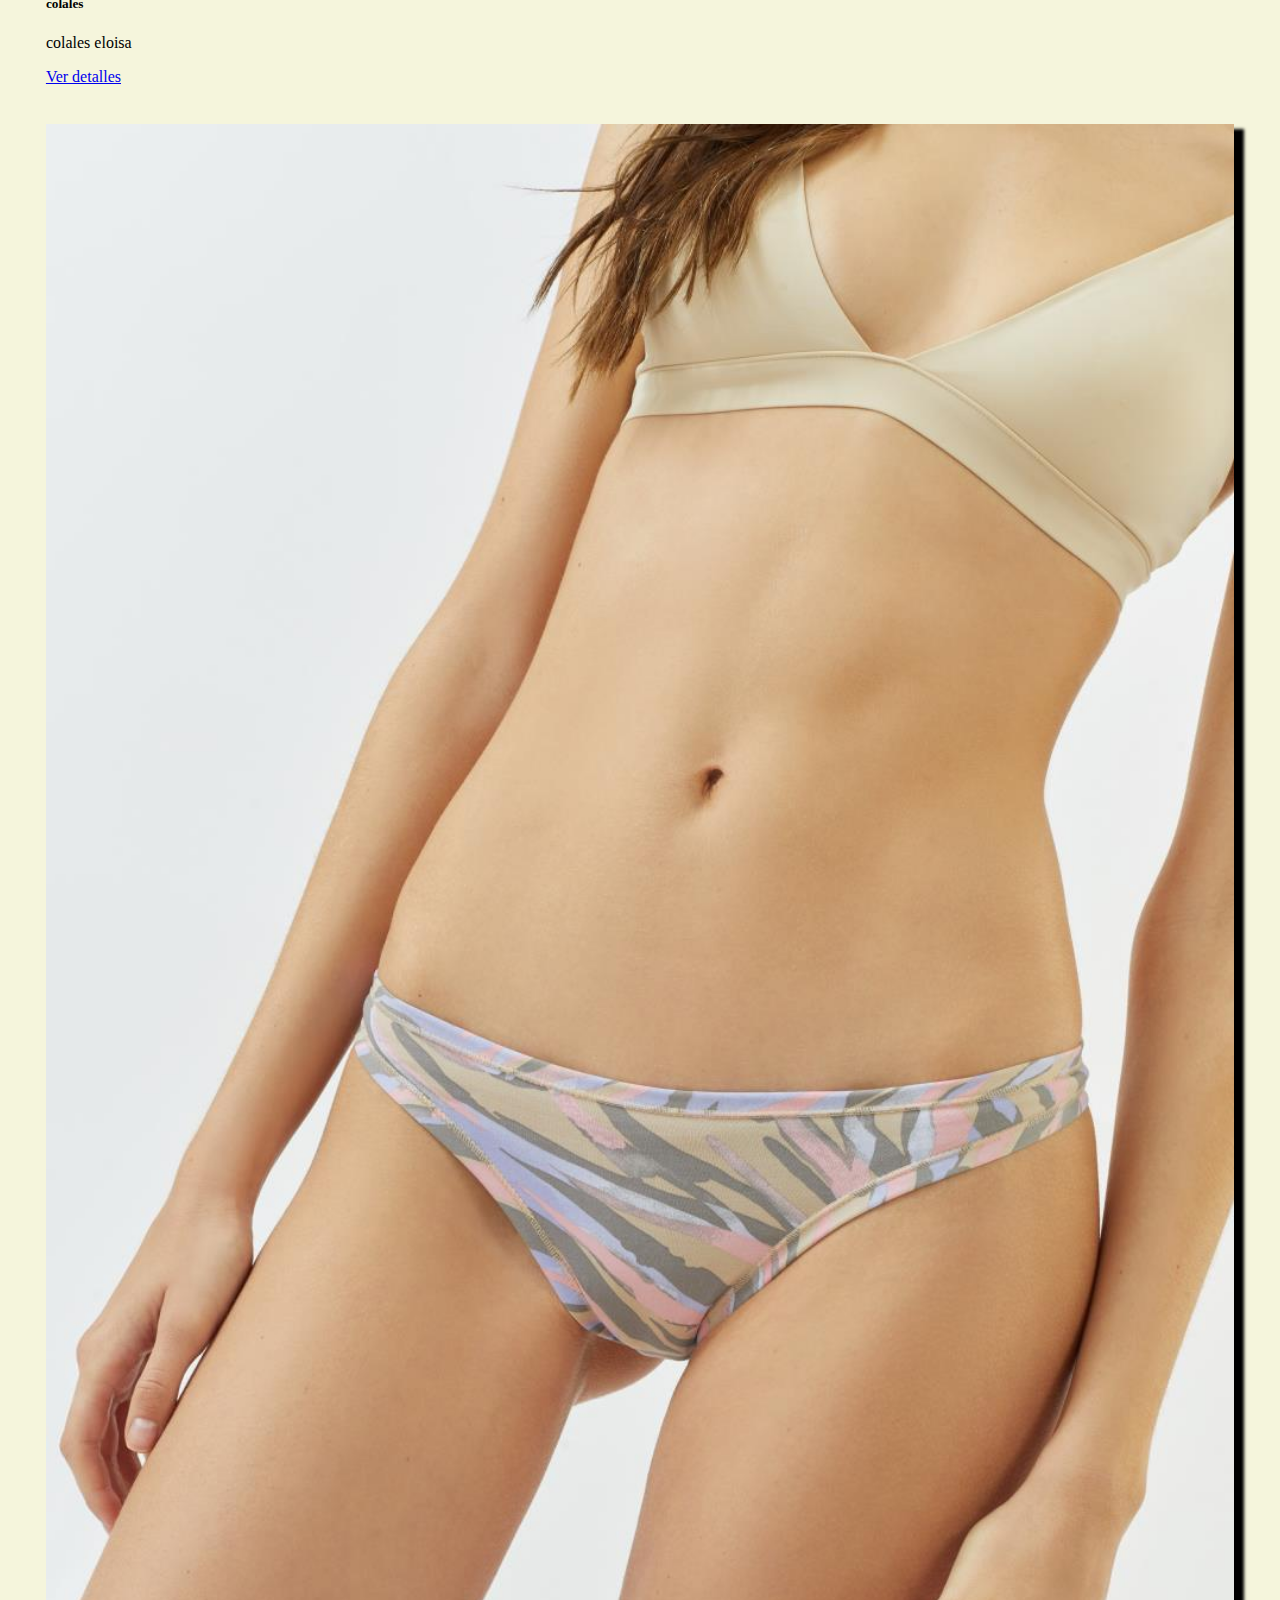
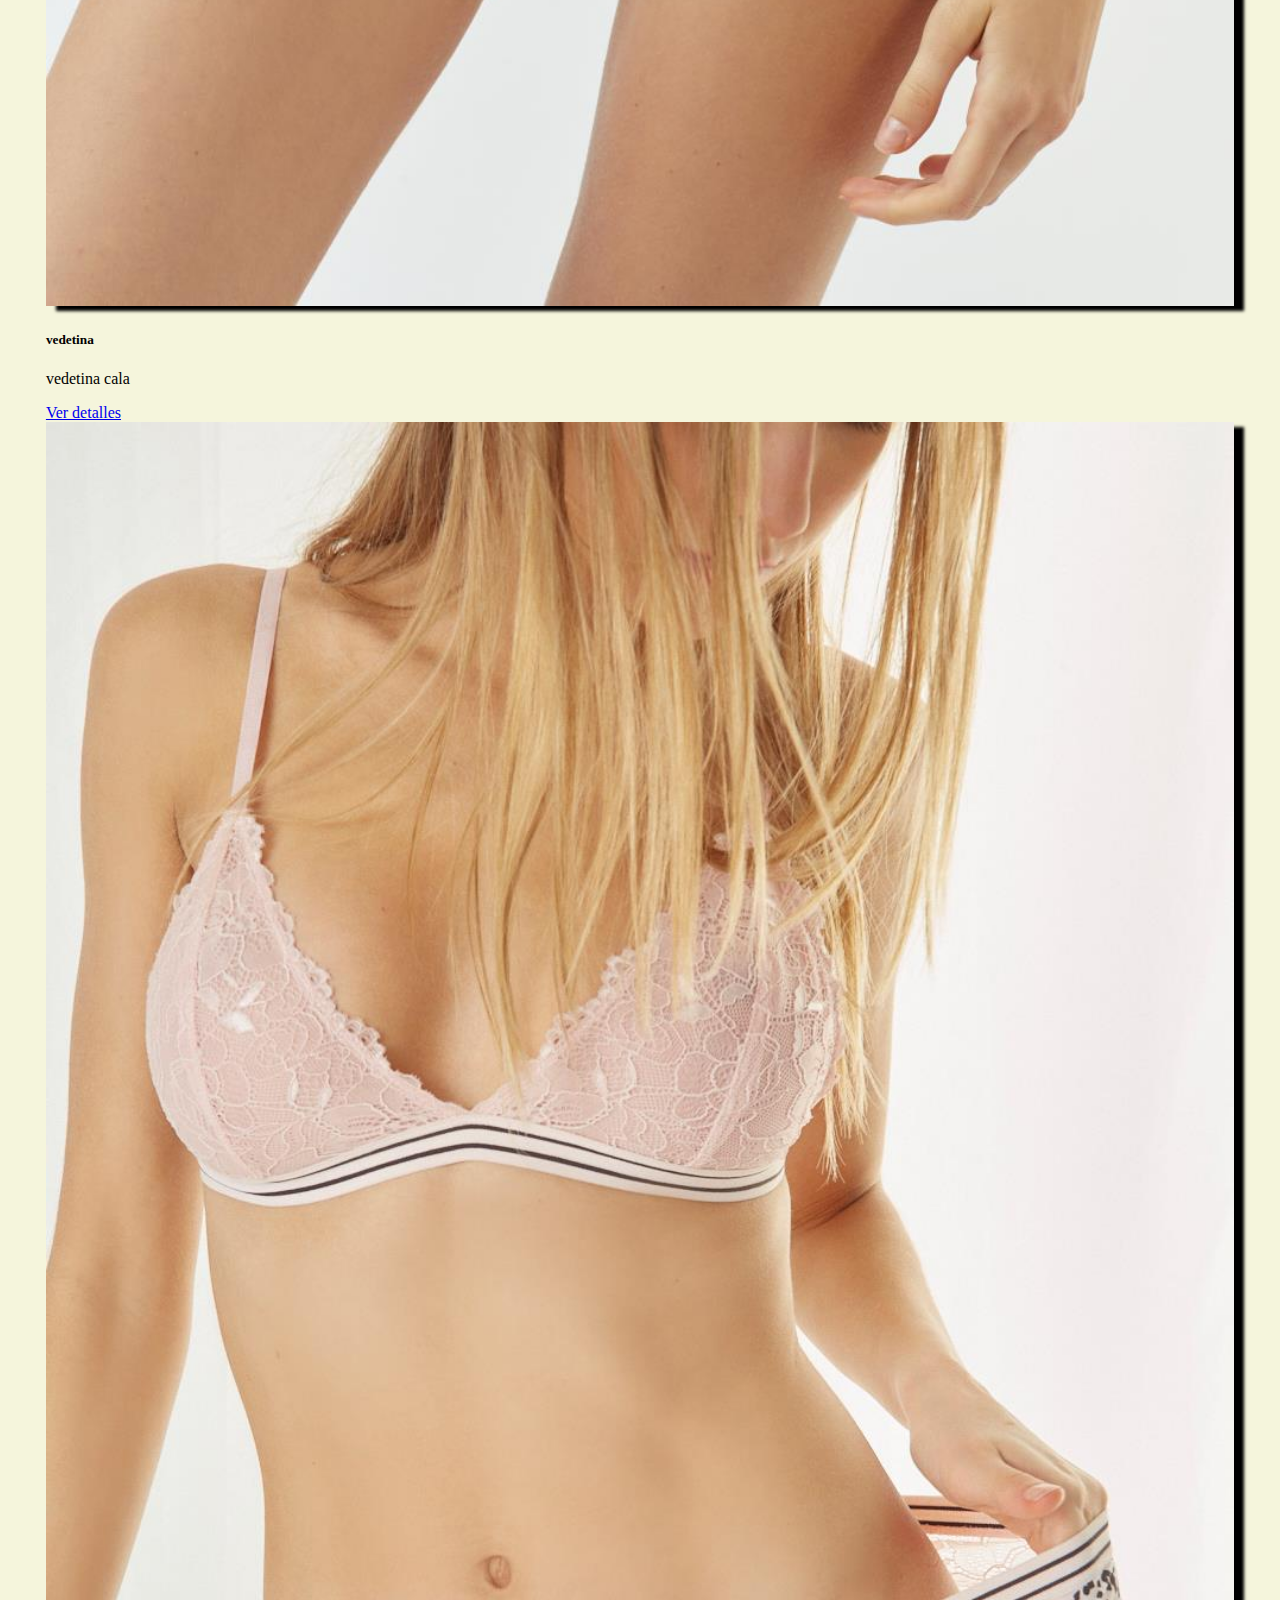
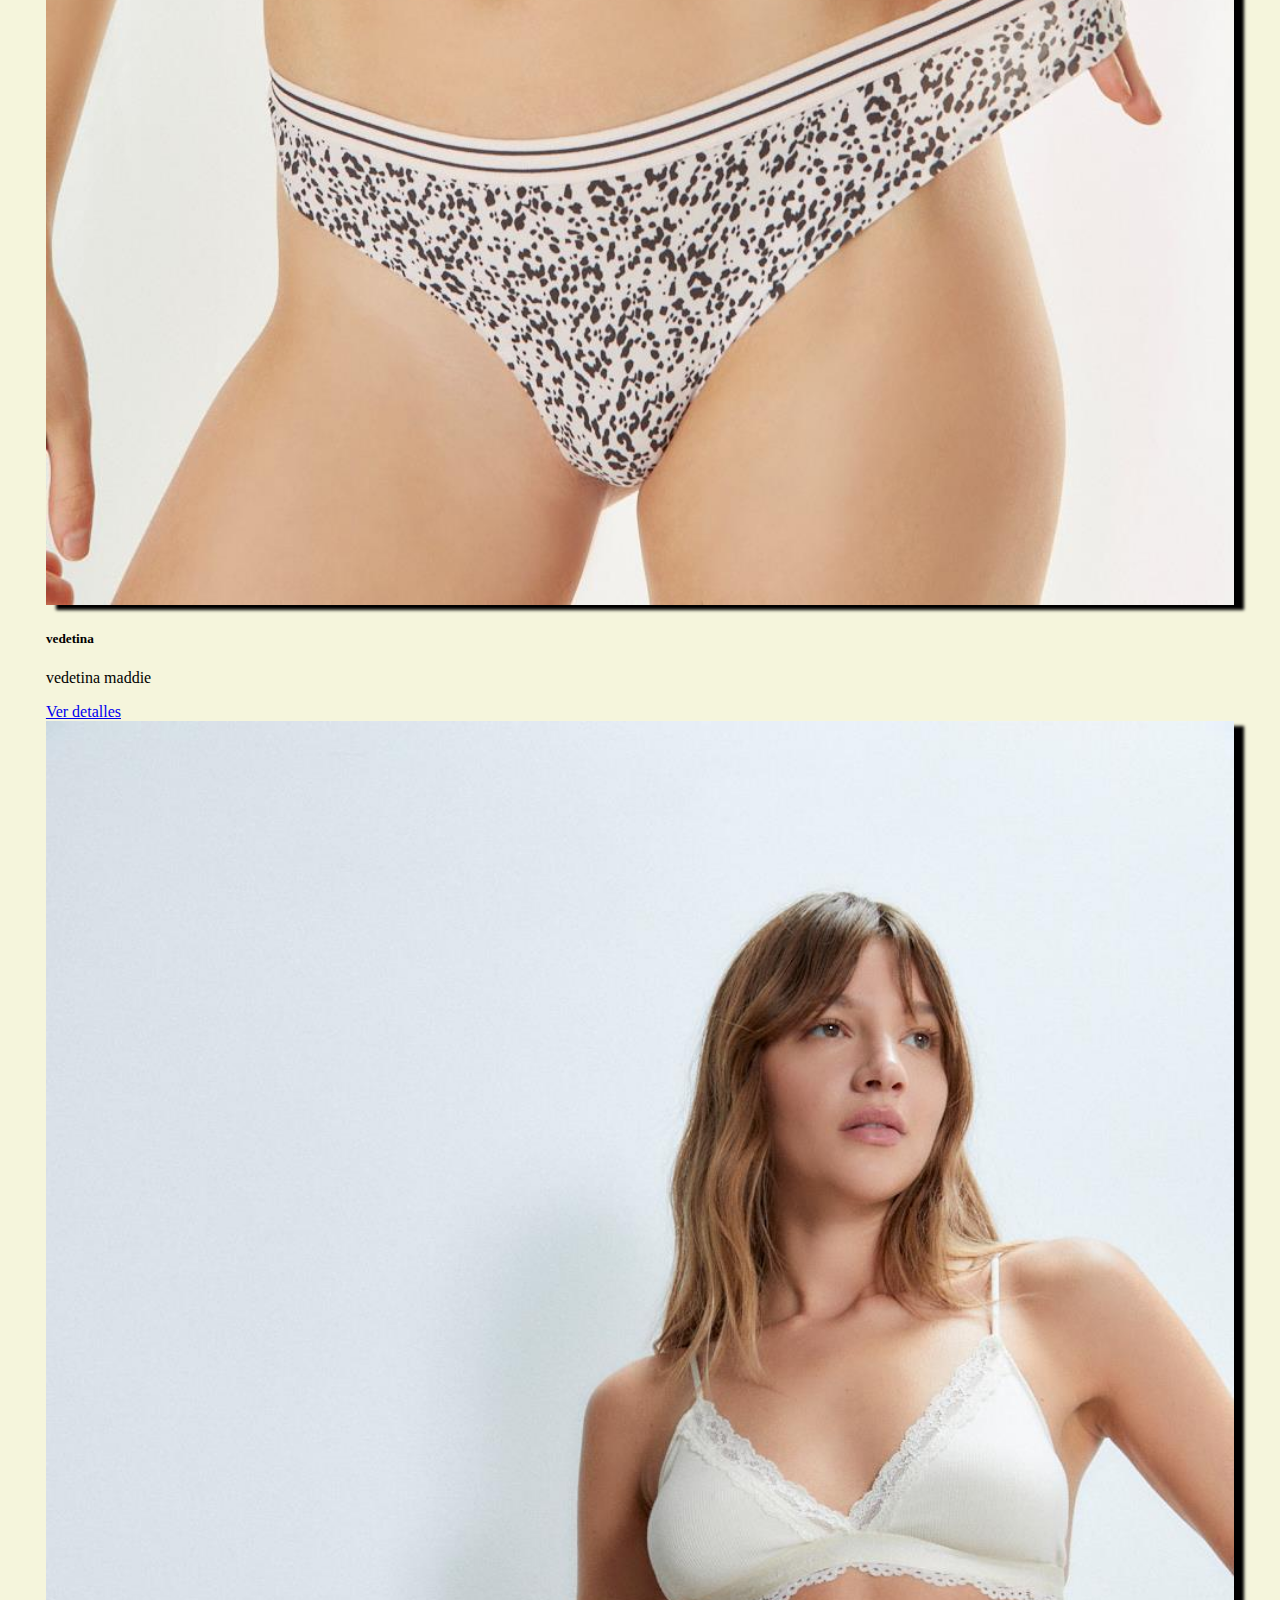
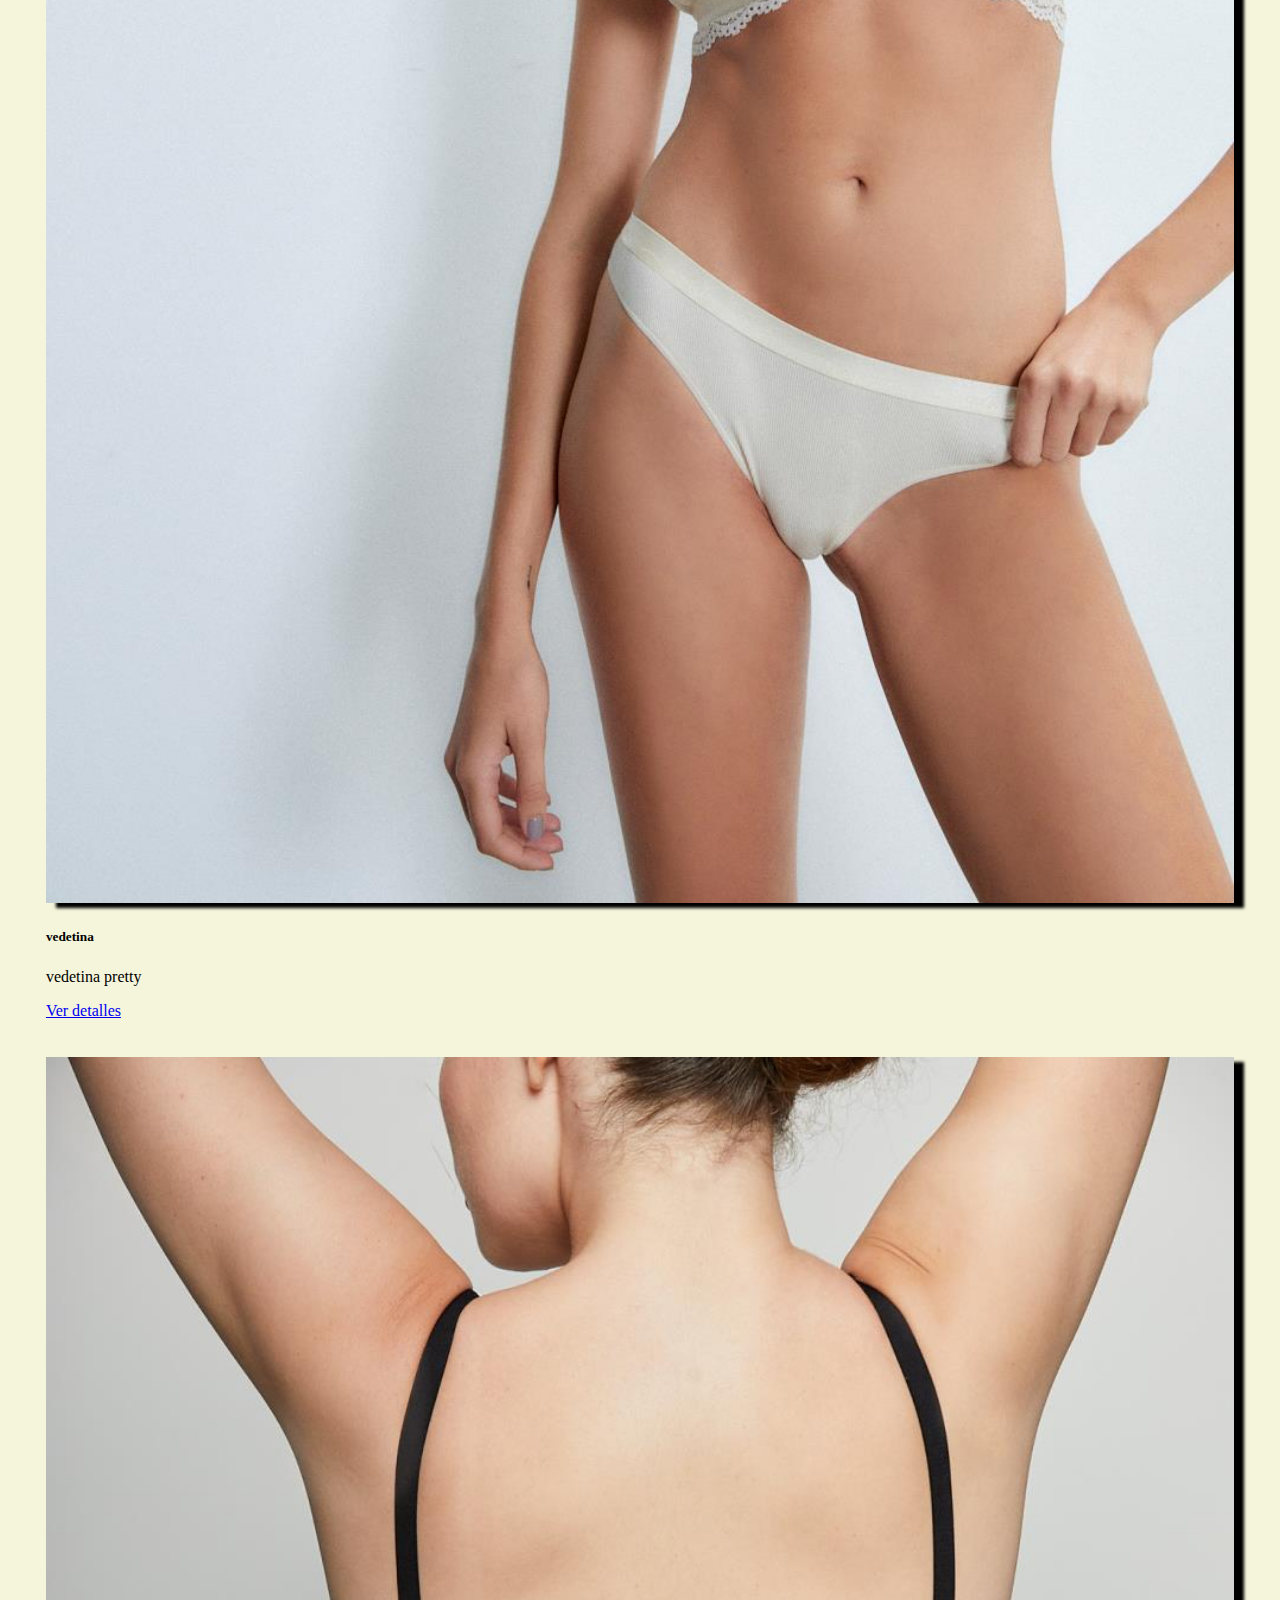
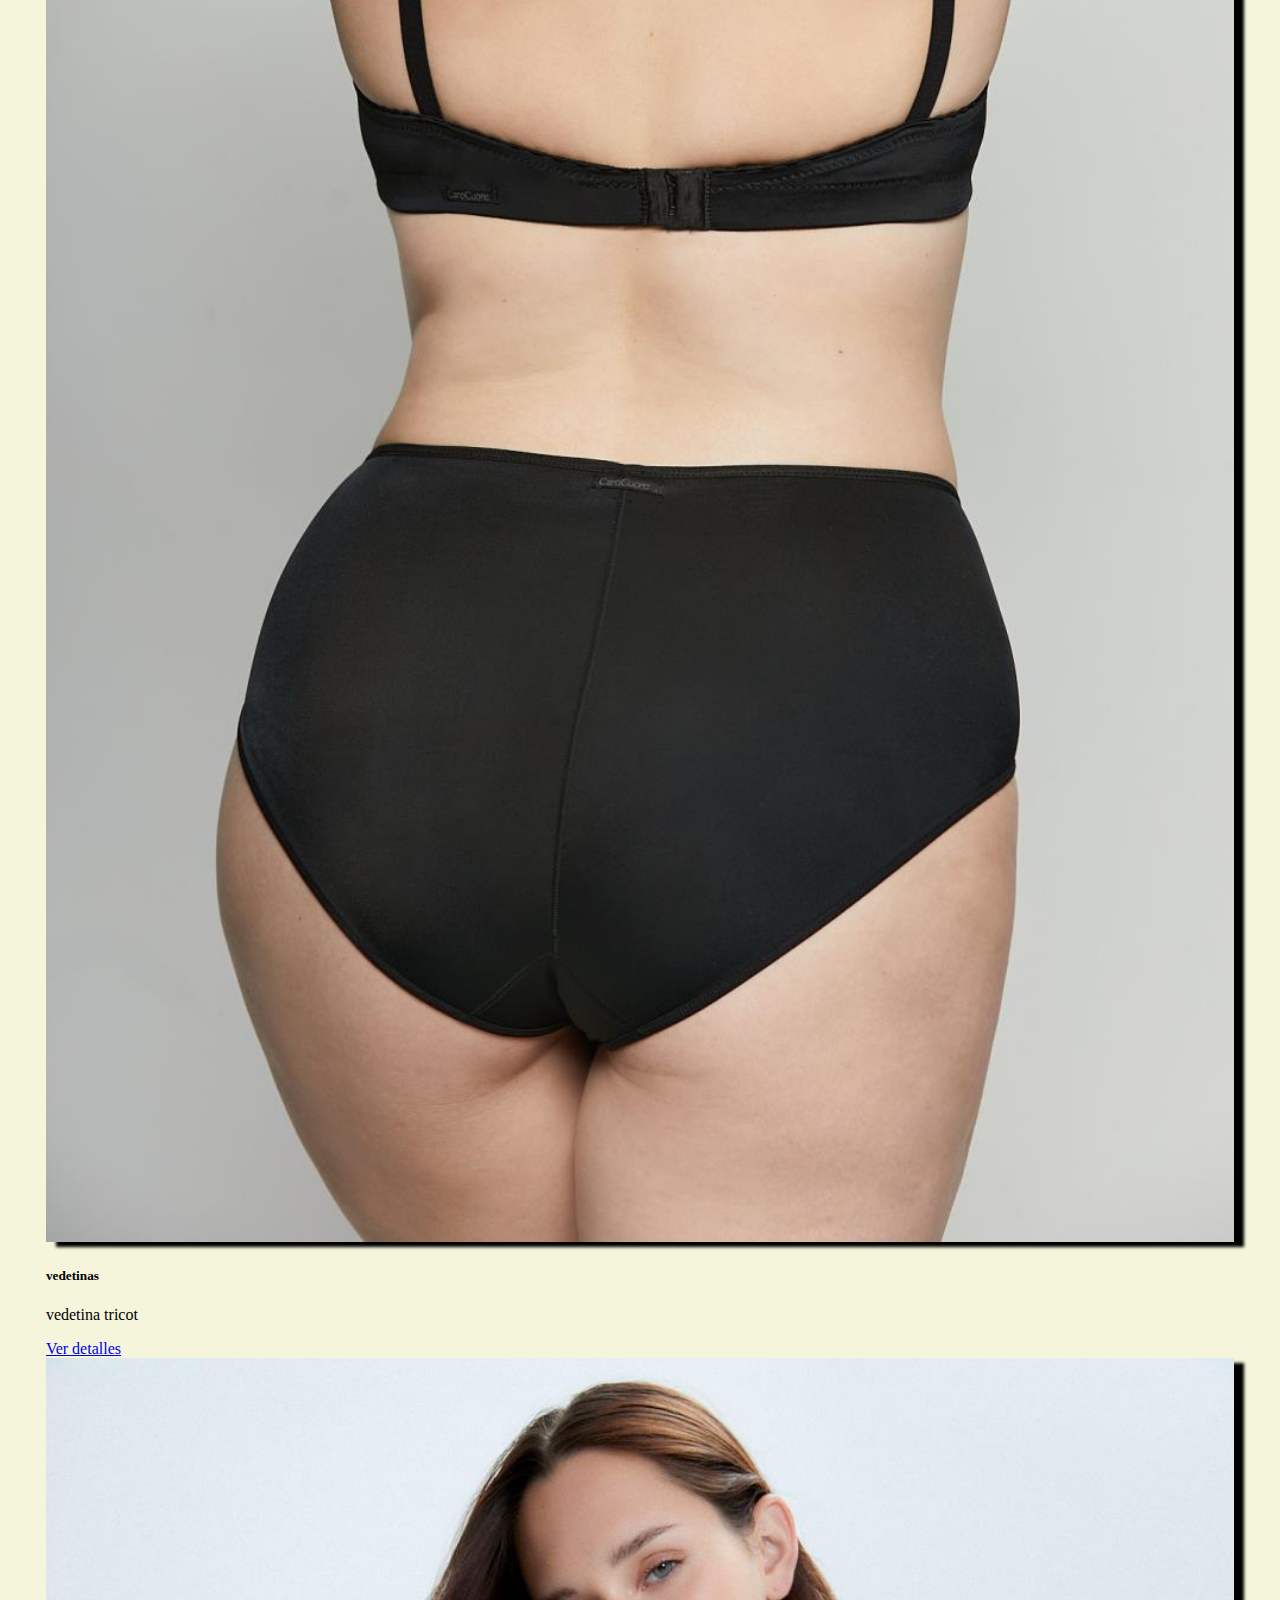
<file: paginas/catalogo.html>
<!DOCTYPE html>
<html lang="es">

<head>
    <meta charset="UTF-8">
    <meta name="viewport" content="width=device-width, initial-scale=1.0">
    <title>zara fran </title>
    <link href="https://cdn.jsdelivr.net/npm/bootstrap@5.3.1/dist/css/bootstrap.min.css" rel="stylesheet"
        integrity="sha384-4bw+/aepP/YC94hEpVNVgiZdgIC5+VKNBQNGCHeKRQN+PtmoHDEXuppvnDJzQIu9" crossorigin="anonymous">
    <link rel="shortcut icon" href="../img/logo.jpg" type="image/x-icon">
    <link rel="stylesheet" href="../css/estilo.css">
</head>

<body class="container-fluid">
    <header class="navbar navbar-expand-lg">
        <nav class="container-fluid">
            <a class="navbar-brand" href="../index.html"><img class="logo" src="../img/logotipo.png" alt="logotipo"></a>
            <button class="navbar-toggler" type="button" data-bs-toggle="collapse" data-bs-target="#navbarNav"
                aria-controls="navbarNav" aria-expanded="false" aria-label="Toggle navigation">
                <span class="navbar-toggler-icon"></span>
            </button>
            <div class="collapse navbar-collapse" id="navbarNav">
                <ul class="navbar-nav mx-auto">
                    <li class="nav-item">
                        <a class="nav-link active" aria-current="page" href="../index.html">Inicio</a>

                    <li class="nav-item">
                        <a class="nav-link active" aria-current="page" href="../paginas/catalogo.html">Catalogo</a>
                    </li>
                    <li class="nav-item">
                        <a class="nav-link" href="../paginas/promociones.html">Promociones</a>
                    </li>
                    <li class="nav-item">
                        <a class="nav-link" href="../paginas/contacto.html">Contacto</a>
                    </li>
                    <li class="nav-item">
                        <a class="nav-link" href="../paginas/empresa.html">Empresa</a>
                    </li>
                </ul>
            </div>
        </nav>
    </header>
    <main class="container-fluid">
        <h2 class="titulo"> Catalogo </h2>
        <div class="card-group">
            <div class="card">
                <img src="../img/colales.jpg" class="card-img-top" alt="imagen con descripcion de Producto">
                <div class="card-body">
                    <h5 class="card-title"> colales </h5>
                    <p class="card-text">Se trata de una suave microfibra acanalada, lo cual le da la capacidad de
                        estirarse con facilidad. Esto resulta en prendas muy cómodas, con elásticos suaves.</p>
                    <p class="card-text"><small class="text-body-secondary"> Talle xs-s-m-l-xl-xxl</small></p>
                </div>
            </div>
            <div class="card">
                <img src="../img/vedetina.jpg" class="card-img-top" alt="imagen con descripcion de Producto">
                <div class="card-body">
                    <h5 class="card-title"> vedetina </h5>
                    <p class="card-text">Es una bombacha que llega hasta la cintura y es bien cavada en el lateral
                        descubriendo parte del glúteo. Si va por debajo de la cintura será una vedetina baja. Si
                        descubre un poco más el glúteo puede llamarse vedetina juvenil.
                    </p>
                    <p class="card-text"><small class="text-body-secondary">Talle xs-s-m-l-xl-xxl</small></p>
                </div>
            </div>
            <div class="card">
                <img src="../img/vedetinaalta.jpg" class="card-img-top" alt="imagen con descripcion de Producto">
                <div class="card-body">
                    <h5 class="card-title"> vedetina alta </h5>
                    <p class="card-text">Esta misma bombacha que cubre totalmente los glúteos, si llega por encima de la
                        cintura en la parte superior, es Tiro Alto.</p>
                    <p class="card-text"><small class="text-body-secondary"> Talle xs-s-m-l-xl-xxl </small></p>
                </div>
            </div>
        </div>
        <div class="row div1">


            <div class="col-12 col-sm-6 col-xl-3">
                <img src="../img/colales2.jpg" class="imagendeproducto" alt="Imagen del producto">
                <div class="card-body">
                    <h5 class="producto"> Colales </h5>
                    <p class="descripcionProducto"> colales Talle xs-s-m-l-xl-xxl disponibilidad todos los colores </p>
                    <a href="#" class="btn btn-primary">Ver detalles</a>
                </div>
            </div>
            <div class="col-12 col-sm-6 col-xl-3">
                <img src="../img/colales3.jpg" class="imagendeproducto" alt="Imagen del producto">
                <div class="card-body">
                    <h5 class="producto"> colales </h5>
                    <p class="descripcionProducto"> colales azul </p>
                    <a href="#" class="btn btn-primary">Ver detalles</a>
                </div>
            </div>
            <div class="col-12 col-sm-6 col-xl-3">
                <img src="../img/colales4.jpg" class="imagendeproducto" alt="Imagen del producto">
                <div class="card-body">
                    <h5 class="producto"> colales </h5>
                    <p class="descripcionProducto"> colales eloisa </p>
                    <a href="#" class="btn btn-primary">Ver detalles</a>
                </div>
            </div>

        </div>
        <section class="row section1">

            <div class="col-12 col-sm-6 col-xl-3">
                <img src="../img/vedetinacala.jpg" class="imagendeproducto" alt="Imagen del producto">
                <div class="card-body">
                    <h5 class="producto"> vedetina </h5>
                    <p class="descripcionProducto"> vedetina cala </p>
                    <a href="#" class="btn btn-primary">Ver detalles</a>
                </div>
            </div>
            <div class="col-12 col-sm-6 col-xl-3">
                <img src="../img/vedetinamaddie.jpg" class="imagendeproducto" alt="Imagen del producto">
                <div class="card-body">
                    <h5 class="producto"> vedetina </h5>
                    <p class="descripcionProducto"> vedetina maddie </p>
                    <a href="#" class="btn btn-primary">Ver detalles</a>
                </div>
            </div>
            <div class="col-12 col-sm-6 col-xl-3">
                <img class="imagendeproducto" src="../img/vedetinapretty.jpg" alt="Imagen del producto">
                <div class="card-body">
                    <h5 class="producto"> vedetina </h5>
                    <p class="descripcionProducto"> vedetina pretty </p>
                    <a href="#" class="btn btn-primary">Ver detalles</a>
                </div>
            </div>


        </section>
        <section class="row section1">

            <div class="col-12 col-sm-6 col-xl-3">
                <img src="../img/vedealtatricot.jpg" class="imagendeproducto" alt="Imagen del producto">
                <div class="card-body">
                    <h5 class="producto"> vedetinas </h5>
                    <p class="descripcionProducto"> vedetina tricot </p>
                    <a href="#" class="btn btn-primary">Ver detalles</a>
                </div>
            </div>
            <div class="col-12 col-sm-6 col-xl-3">
                <img src="../img/vedealtaeloisa.jpg" class="imagendeproducto" alt="Imagen del producto">
                <div class="card-body">
                    <h5 class="producto"> vedetina alta </h5>
                    <p class="descripcionProducto"> vedetina eloisas </p>
                    <a href="#" class="btn btn-primary">Ver detalles</a>
                </div>
            </div>
            <div class="col-12 col-sm-6 col-xl-3">
                <img class="imagendeproducto" src="../img/vedealtacotton.jpg" alt="Imagen del producto">
                <div class="card-body">
                    <h5 class="producto"> vedetina alta </h5>
                    <p class="descripcionProducto"> vedetina cotton </p>
                    <a href="#" class="btn btn-primary">Ver detalles</a>
                </div>
            </div>


        </section>
        <div class="card-group">
            <div class="card">
                <img src="../img/tasasoftconaro.jpg" class="card-img-top" alt="imagen con descripcion de Producto">
                <div class="card-body">
                    <h5 class="card-title"> tasa soft con aro </h5>
                    <p class="card-text">Las tazas soft son, en cambio, una pieza entera que no tiene costuras y no se
                        marcan con la ropa. Hay, a su vez, diferentes modelos de tazas soft: algunos juntan el busto en
                        el centro y otros los levantan, haciéndolo ver mucho más natural. Para las que tiene mucho busto
                        y quieren reducir.</p>
                    <p class="card-text"><small class="text-body-secondary"> Talle xs-s-m-l-xl-xxl</small></p>
                </div>
            </div>
            <div class="card">
                <img src="../img/tasasoftsinaro.jpg" class="card-img-top" alt="imagen con descripcion de Producto">
                <div class="card-body">
                    <h5 class="card-title"> tasa soft sin aro </h5>
                    <p class="card-text">Las tazas soft son, en cambio, una pieza entera que no tiene costuras y no se
                        marcan con la ropa. Hay, a su vez, diferentes modelos de tazas soft: algunos juntan el busto en
                        el centro y otros los levantan, haciéndolo ver mucho más natural. Para las que tiene mucho busto
                        y quieren reducir.
                    </p>
                    <p class="card-text"><small class="text-body-secondary">Talle xs-s-m-l-xl-xxl</small></p>
                </div>
            </div>
            <div class="card">
                <img src="../img/triangulito.jpg" class="card-img-top" alt="imagen con descripcion de Producto">
                <div class="card-body">
                    <h5 class="card-title"> tasa triangulito </h5>
                    <p class="card-text">Triángulo taza soft de encaje De este modelo se sugiere un talle más del que
                        usás generalmente.</p>
                    <p class="card-text"><small class="text-body-secondary"> Talle xs-s-m-l-xl-xxl </small></p>
                </div>
            </div>
        </div>
        <section class="row section1">

            <div class="col-12 col-sm-6 col-xl-3">
                <img src="../img/conaroeloisa.jpg" class="imagendeproducto" alt="Imagen del producto">
                <div class="card-body">
                    <h5 class="producto"> tasa soft con aro </h5>
                    <p class="descripcionProducto"> tasa soft con aro eloisa </p>
                    <a href="#" class="btn btn-primary">Ver detalles</a>
                </div>
            </div>
            <div class="col-12 col-sm-6 col-xl-3">
                <img src="../img/conarocamelia.jpg" class="imagendeproducto" alt="Imagen del producto">
                <div class="card-body">
                    <h5 class="producto"> tasa soft con aro </h5>
                    <p class="descripcionProducto">tasa soft con aro camelia </p>
                    <a href="#" class="btn btn-primary">Ver detalles</a>
                </div>
            </div>
            <div class="col-12 col-sm-6 col-xl-3">
                <img class="imagendeproducto" src="../img/conarosilvya.jpg" alt="Imagen del producto">
                <div class="card-body">
                    <h5 class="producto"> tasa soft con aro </h5>
                    <p class="descripcionProducto"> tasa soft con aro silvya </p>
                    <a href="#" class="btn btn-primary">Ver detalles</a>
                </div>
            </div>


        </section>
        <section class="row section1">

            <div class="col-12 col-sm-6 col-xl-3">
                <img src="../img/sinaro1.jpg" class="imagendeproducto" alt="Imagen del producto">
                <div class="card-body">
                    <h5 class="producto"> tasa soft sin aro </h5>
                    <p class="descripcionProducto"> tasa soft con sin aro eloisa </p>
                    <a href="#" class="btn btn-primary">Ver detalles</a>
                </div>
            </div>
            <div class="col-12 col-sm-6 col-xl-3">
                <img src="../img/vedealtacotton.jpg" class="imagendeproducto" alt="Imagen del producto">
                <div class="card-body">
                    <h5 class="producto"> tasa soft sin aro </h5>
                    <p class="descripcionProducto">tasa soft sin aro blanca </p>
                    <a href="#" class="btn btn-primary">Ver detalles</a>
                </div>
            </div>
            <div class="col-12 col-sm-6 col-xl-3">
                <img class="imagendeproducto" src="../img/colalesinvisible.jpg" alt="Imagen del producto">
                <div class="card-body">
                    <h5 class="producto"> tasa soft con aro </h5>
                    <p class="descripcionProducto"> tasa soft sin aro invisible </p>
                    <a href="#" class="btn btn-primary">Ver detalles</a>
                </div>
            </div>


        </section>
        <div class="contenedorPagos">
            <h6>Formas de Pago</h6>
            <div class="payment-method">
                <img class="payment-icon" src="../img/visa.png" alt="Tarjeta de Crédito">
                Tarjeta de Crédito
            </div>
            <div class="payment-method">
                <img class="payment-icon" src="../img/paypal.png" alt="PayPal">
                PayPal
            </div>
            <div class="payment-method">
                <img class="payment-icon" src="../img/transferencia-de-dinero.png" alt="Transferencia Bancaria">
                Transferencia Bancaria
            </div>
        </div>
    </main>
    <footer>
        <p>&copy; 2023 Mi Sitio Web. Todos los derechos reservados.</p>
        <ul>
            <li><a href="politica-privacidad.html">Política de Privacidad</a></li>
            <li><a href="terminos-condiciones.html">Términos y Condiciones</a></li>
        </ul>
    </footer>



    <script src="https://cdn.jsdelivr.net/npm/bootstrap@5.3.1/dist/js/bootstrap.bundle.min.js"
        integrity="sha384-HwwvtgBNo3bZJJLYd8oVXjrBZt8cqVSpeBNS5n7C8IVInixGAoxmnlMuBnhbgrkm"
        crossorigin="anonymous"></script>

</body>

</html>
</file>
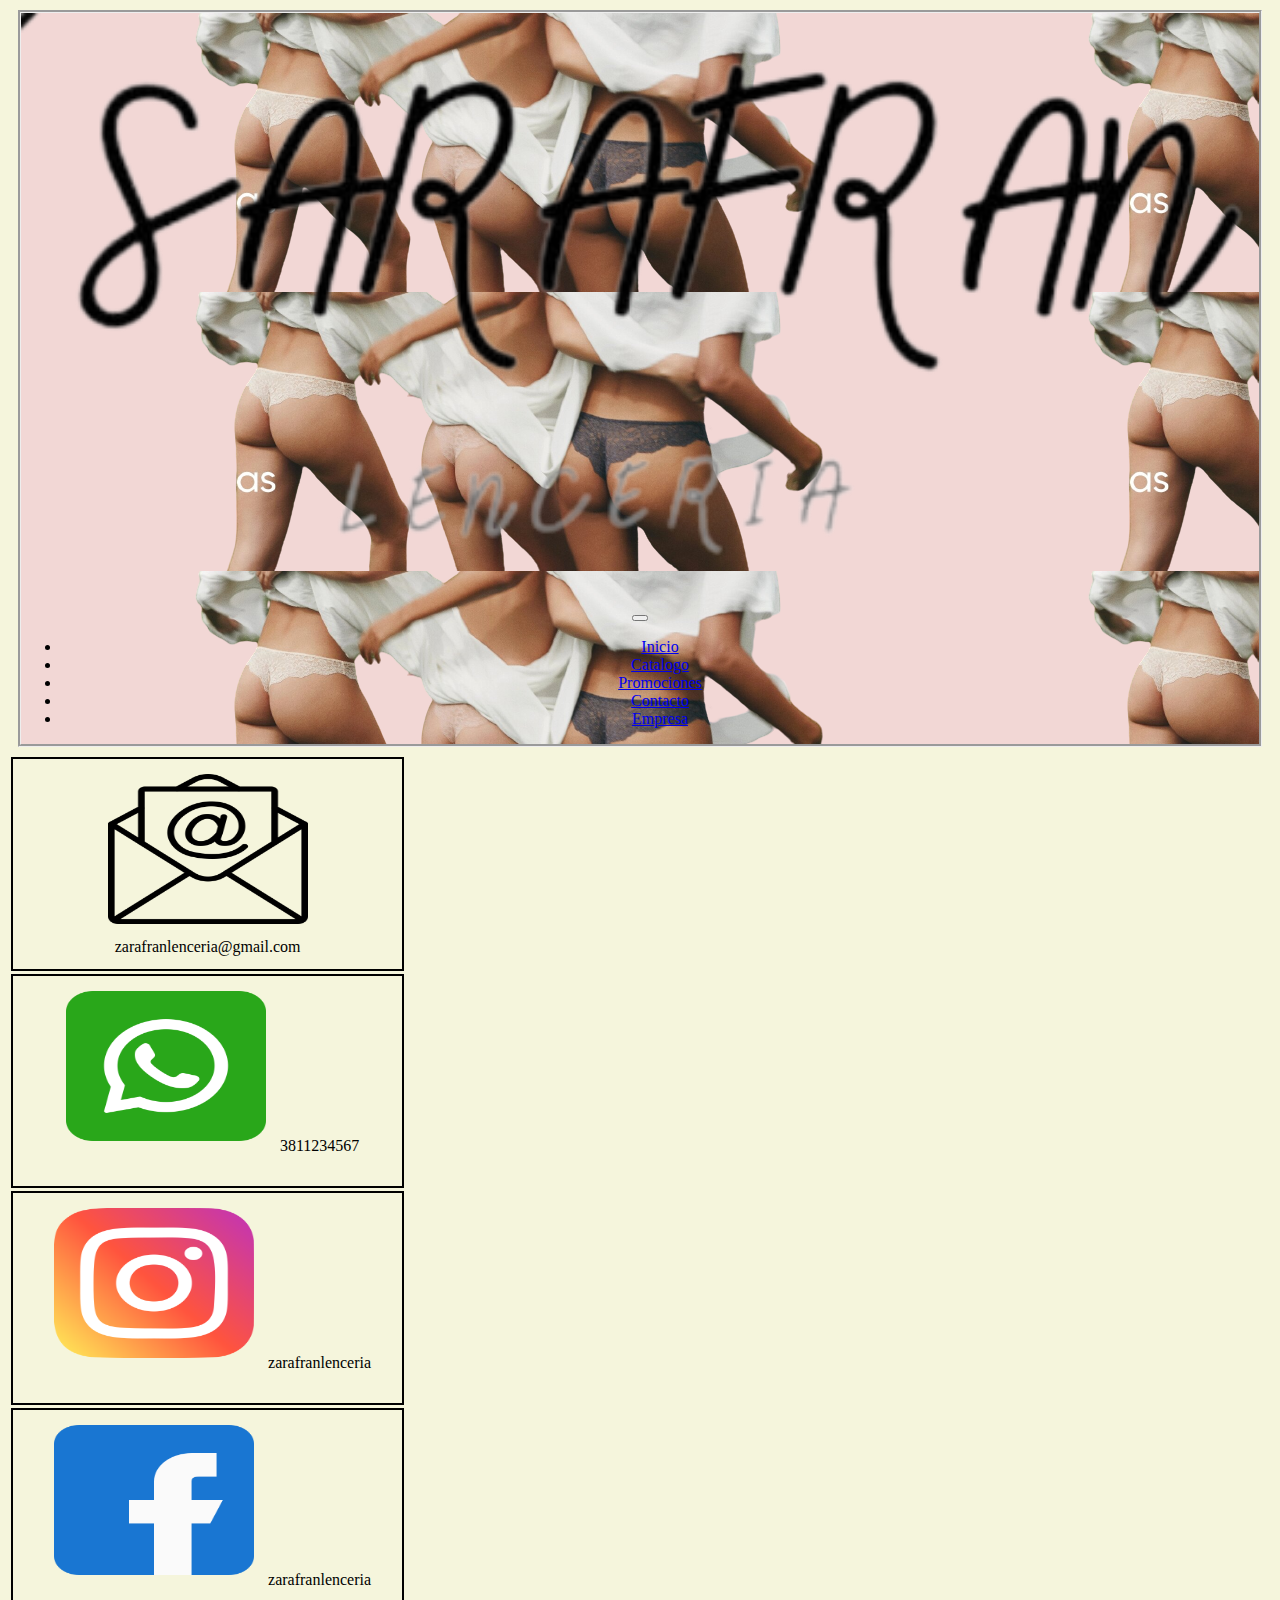
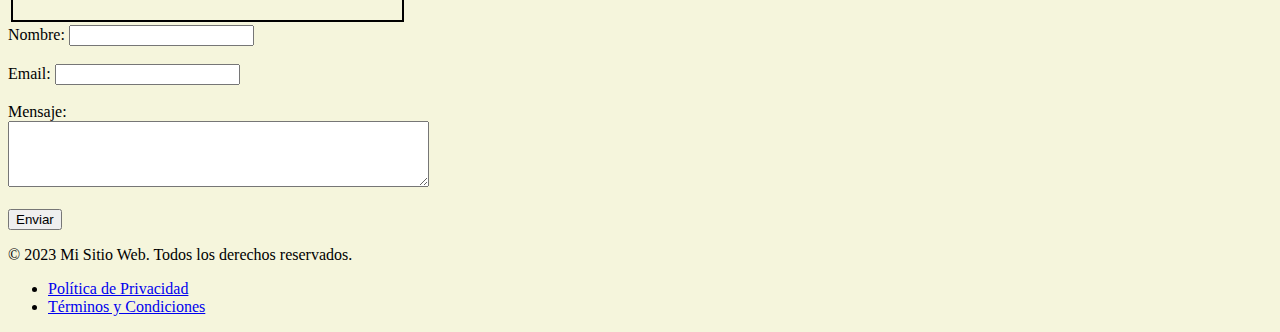
<file: paginas/contacto.html>
<!DOCTYPE html>
<html lang="es">

<head>
    <meta charset="UTF-8">
    <meta name="viewport" content="width=device-width, initial-scale=1.0">
    <title>zara fran </title>
    <link href="https://cdn.jsdelivr.net/npm/bootstrap@5.3.1/dist/css/bootstrap.min.css" rel="stylesheet"
        integrity="sha384-4bw+/aepP/YC94hEpVNVgiZdgIC5+VKNBQNGCHeKRQN+PtmoHDEXuppvnDJzQIu9" crossorigin="anonymous">
    <link rel="shortcut icon" href="../img/logo.jpg" type="image/x-icon">
    <link rel="stylesheet" href="../css/estilo.css">
</head>

<body class="container-fluid">
    <header class="navbar navbar-expand-lg">
        <nav class="container-fluid">
            <a class="navbar-brand" href="../index.html"><img class="logo" src="../img/logotipo.png" alt="logotipo"></a>
            <button class="navbar-toggler" type="button" data-bs-toggle="collapse" data-bs-target="#navbarNav"
                aria-controls="navbarNav" aria-expanded="false" aria-label="Toggle navigation">
                <span class="navbar-toggler-icon"></span>
            </button>
            <div class="collapse navbar-collapse" id="navbarNav">
                <ul class="navbar-nav mx-auto">
                    <li class="nav-item">
                        <a class="nav-link active" aria-current="page" href="../index.html">Inicio</a>

                    <li class="nav-item">
                        <a class="nav-link active" aria-current="page" href="../paginas/catalogo.html">Catalogo</a>
                    </li>
                    <li class="nav-item">
                        <a class="nav-link" href="../paginas/promociones.html">Promociones</a>
                    </li>
                    <li class="nav-item">
                        <a class="nav-link" href="../paginas/contacto.html">Contacto</a>
                    </li>
                    <li class="nav-item">
                        <a class="nav-link" href="../paginas/empresa.html">Empresa</a>
                    </li>
                </ul>
            </div>
        </nav>
    </header>
    <main>
        <form action="">
            <div class="segmento ">
                <img class="arroba" src="../img/email.png" alt="">
                <label id="mail" for="email">zarafranlenceria@gmail.com </label>
            </div>
            <div class="segmento ">
                <img class="whatsapp" src="../img/whatsapp.png" alt="">
                <label id="numero" for="whatsapp"> 3811234567 </label>
            </div>
            <div class="segmento ">
                <img class="whatsapp" src="../img/instagram.png" alt="">
                <label id="numero" for="whatsapp"> zarafranlenceria </label>
            </div>
            <div class="segmento ">
                <img class="whatsapp" src="../img/facebook.png" alt="">
                <label id="numero" for="whatsapp"> zarafranlenceria </label>
            </div>
        </form>
        <form action="procesar_formulario.php" method="post">
            <label for="nombre">Nombre:</label>
            <input type="text" id="nombre" name="nombre" required><br><br>

            <label for="email">Email:</label>
            <input type="email" id="email" name="email" required><br><br>

            <label for="mensaje">Mensaje:</label><br>
            <textarea id="mensaje" name="mensaje" rows="4" cols="50" required></textarea><br><br>

            <input type="submit" value="Enviar">
        </form>

    </main>
    <footer>
        <p>&copy; 2023 Mi Sitio Web. Todos los derechos reservados.</p>
        <ul>
            <li><a href="politica-privacidad.html">Política de Privacidad</a></li>
            <li><a href="terminos-condiciones.html">Términos y Condiciones</a></li>
        </ul>
    </footer>



    <script src="https://cdn.jsdelivr.net/npm/bootstrap@5.3.1/dist/js/bootstrap.bundle.min.js"
        integrity="sha384-HwwvtgBNo3bZJJLYd8oVXjrBZt8cqVSpeBNS5n7C8IVInixGAoxmnlMuBnhbgrkm"
        crossorigin="anonymous"></script>

</body>

</html>
</file>
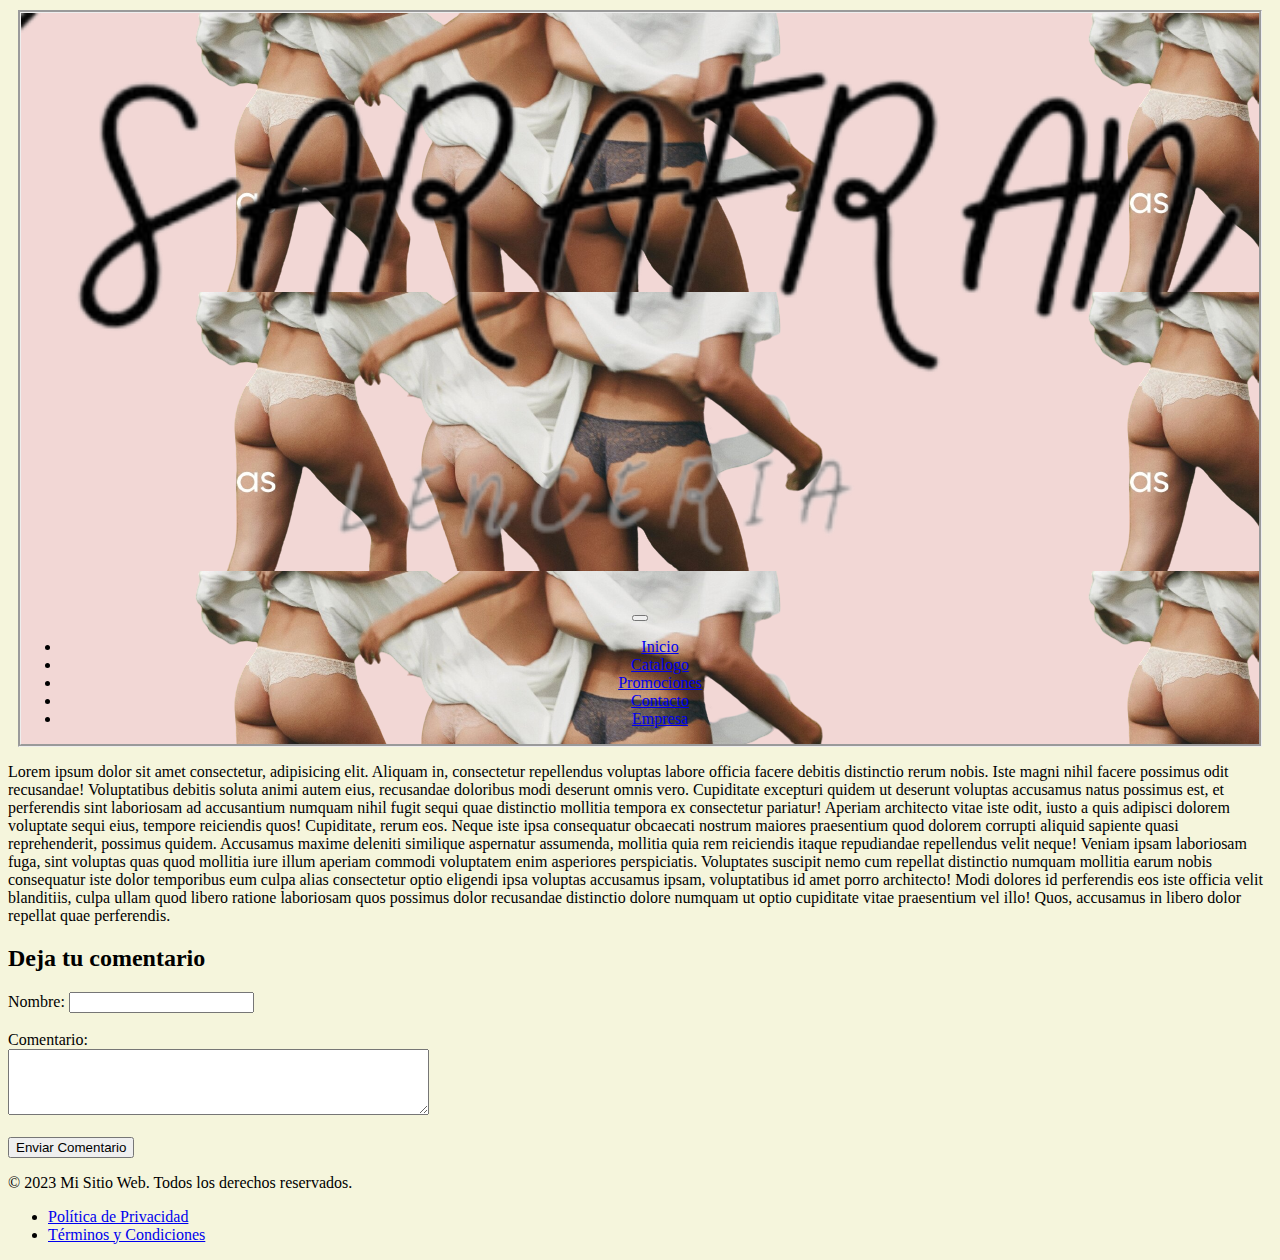
<file: paginas/empresa.html>
<!DOCTYPE html>
<html lang="es">

<head>
    <meta charset="UTF-8">
    <meta name="viewport" content="width=device-width, initial-scale=1.0">
    <title>zara fran </title>
    <link href="https://cdn.jsdelivr.net/npm/bootstrap@5.3.1/dist/css/bootstrap.min.css" rel="stylesheet"
        integrity="sha384-4bw+/aepP/YC94hEpVNVgiZdgIC5+VKNBQNGCHeKRQN+PtmoHDEXuppvnDJzQIu9" crossorigin="anonymous">
    <link rel="shortcut icon" href="../img/logo.jpg" type="image/x-icon">
    <link rel="stylesheet" href="../css/estilo.css">
</head>

<body class="container-fluid">
    <header class="navbar navbar-expand-lg">
        <nav class="container-fluid">
            <a class="navbar-brand" href="../index.html"><img class="logo" src="../img/logotipo.png" alt="logotipo"></a>
            <button class="navbar-toggler" type="button" data-bs-toggle="collapse" data-bs-target="#navbarNav"
                aria-controls="navbarNav" aria-expanded="false" aria-label="Toggle navigation">
                <span class="navbar-toggler-icon"></span>
            </button>
            <div class="collapse navbar-collapse" id="navbarNav">
                <ul class="navbar-nav mx-auto">
                    <li class="nav-item">
                        <a class="nav-link active" aria-current="page" href="../index.html">Inicio</a>

                    <li class="nav-item">
                        <a class="nav-link active" aria-current="page" href="../paginas/catalogo.html">Catalogo</a>
                    </li>
                    <li class="nav-item">
                        <a class="nav-link" href="../paginas/promociones.html">Promociones</a>
                    </li>
                    <li class="nav-item">
                        <a class="nav-link" href="../paginas/contacto.html">Contacto</a>
                    </li>
                    <li class="nav-item">
                        <a class="nav-link" href="../paginas/empresa.html">Empresa</a>
                    </li>
                </ul>
            </div>
        </nav>
    </header>
    <main>
        <p class="empresa">Lorem ipsum dolor sit amet consectetur, adipisicing elit. Aliquam in, consectetur repellendus
            voluptas labore officia facere debitis distinctio rerum nobis. Iste magni nihil facere possimus odit
            recusandae! Voluptatibus debitis soluta animi autem eius, recusandae doloribus modi deserunt omnis vero.
            Cupiditate excepturi quidem ut deserunt voluptas accusamus natus possimus est, et perferendis sint
            laboriosam ad accusantium numquam nihil fugit sequi quae distinctio mollitia tempora ex consectetur
            pariatur! Aperiam architecto vitae iste odit, iusto a quis adipisci dolorem voluptate sequi eius, tempore
            reiciendis quos! Cupiditate, rerum eos. Neque iste ipsa consequatur obcaecati nostrum maiores praesentium
            quod dolorem corrupti aliquid sapiente quasi reprehenderit, possimus quidem. Accusamus maxime deleniti
            similique aspernatur assumenda, mollitia quia rem reiciendis itaque repudiandae repellendus velit neque!
            Veniam ipsam laboriosam fuga, sint voluptas quas quod mollitia iure illum aperiam commodi voluptatem enim
            asperiores perspiciatis. Voluptates suscipit nemo cum repellat distinctio numquam mollitia earum nobis
            consequatur iste dolor temporibus eum culpa alias consectetur optio eligendi ipsa voluptas accusamus ipsam,
            voluptatibus id amet porro architecto! Modi dolores id perferendis eos iste officia velit blanditiis, culpa
            ullam quod libero ratione laboriosam quos possimus dolor recusandae distinctio dolore numquam ut optio
            cupiditate vitae praesentium vel illo! Quos, accusamus in libero dolor repellat quae perferendis.</p>
        <h2>Deja tu comentario</h2>
        <form action="procesar_comentario.php" method="post">
            <label for="nombre">Nombre:</label>
            <input type="text" id="nombre" name="nombre" required><br><br>

            <label for="comentario">Comentario:</label><br>
            <textarea id="comentario" name="comentario" rows="4" cols="50" required></textarea><br><br>

            <input type="submit" value="Enviar Comentario">
        </form>
    </main>
    <footer>
        <p>&copy; 2023 Mi Sitio Web. Todos los derechos reservados.</p>
        <ul>
            <li><a href="politica-privacidad.html">Política de Privacidad</a></li>
            <li><a href="terminos-condiciones.html">Términos y Condiciones</a></li>
        </ul>
    </footer>


    <script src="https://cdn.jsdelivr.net/npm/bootstrap@5.3.1/dist/js/bootstrap.bundle.min.js"
        integrity="sha384-HwwvtgBNo3bZJJLYd8oVXjrBZt8cqVSpeBNS5n7C8IVInixGAoxmnlMuBnhbgrkm"
        crossorigin="anonymous"></script>

</body>

</html>
</file>
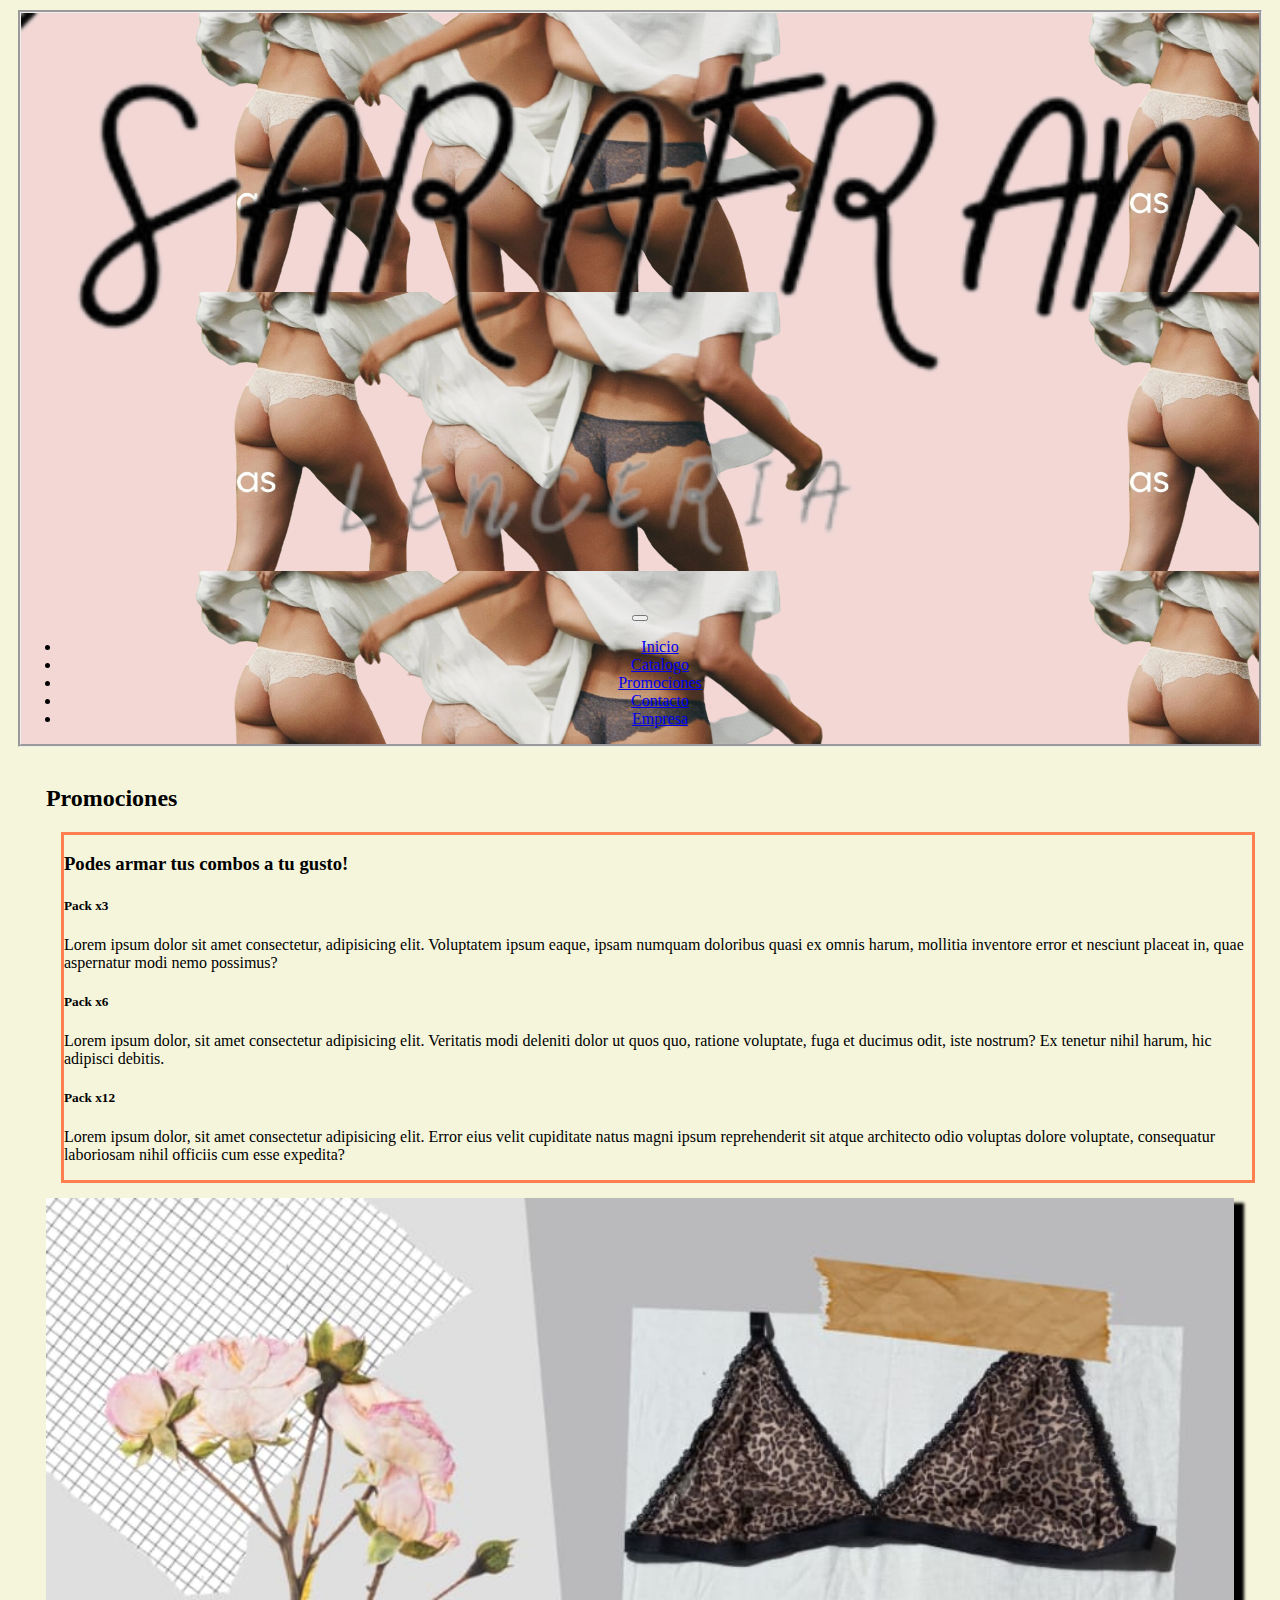
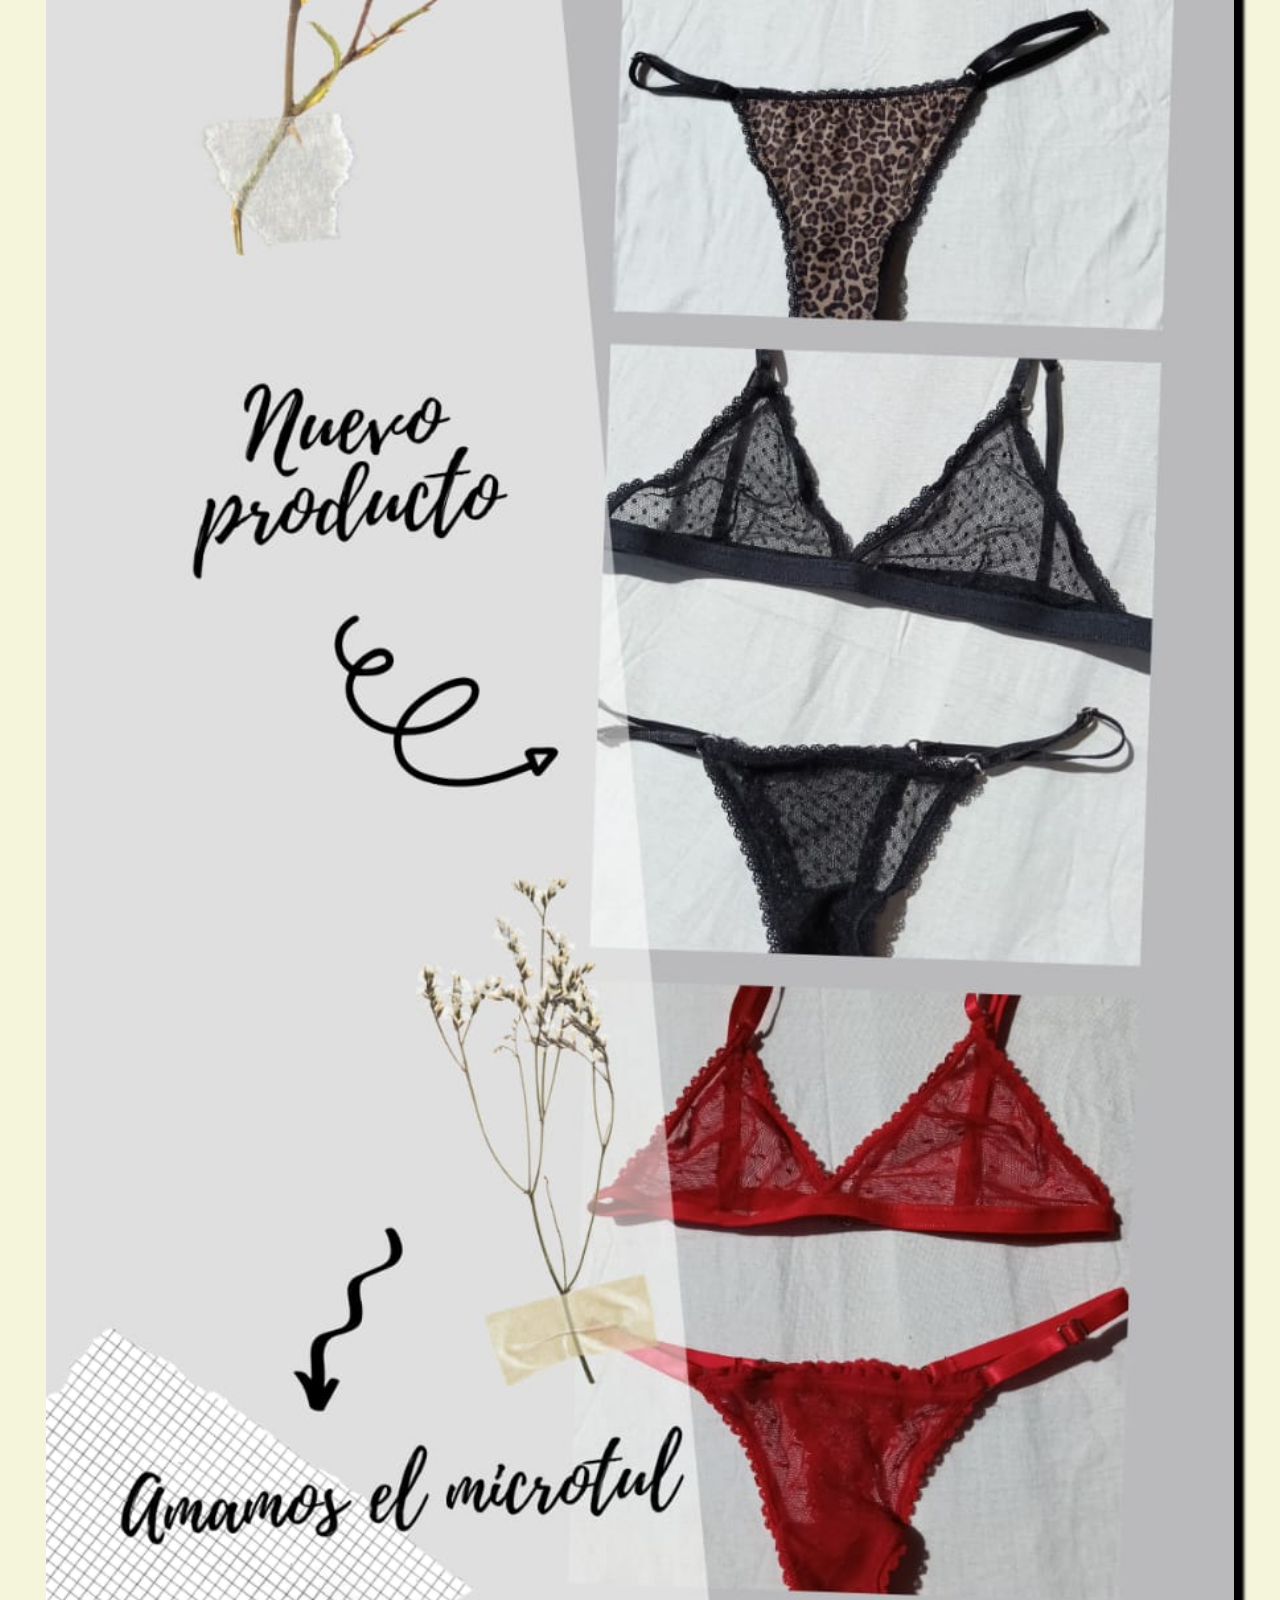
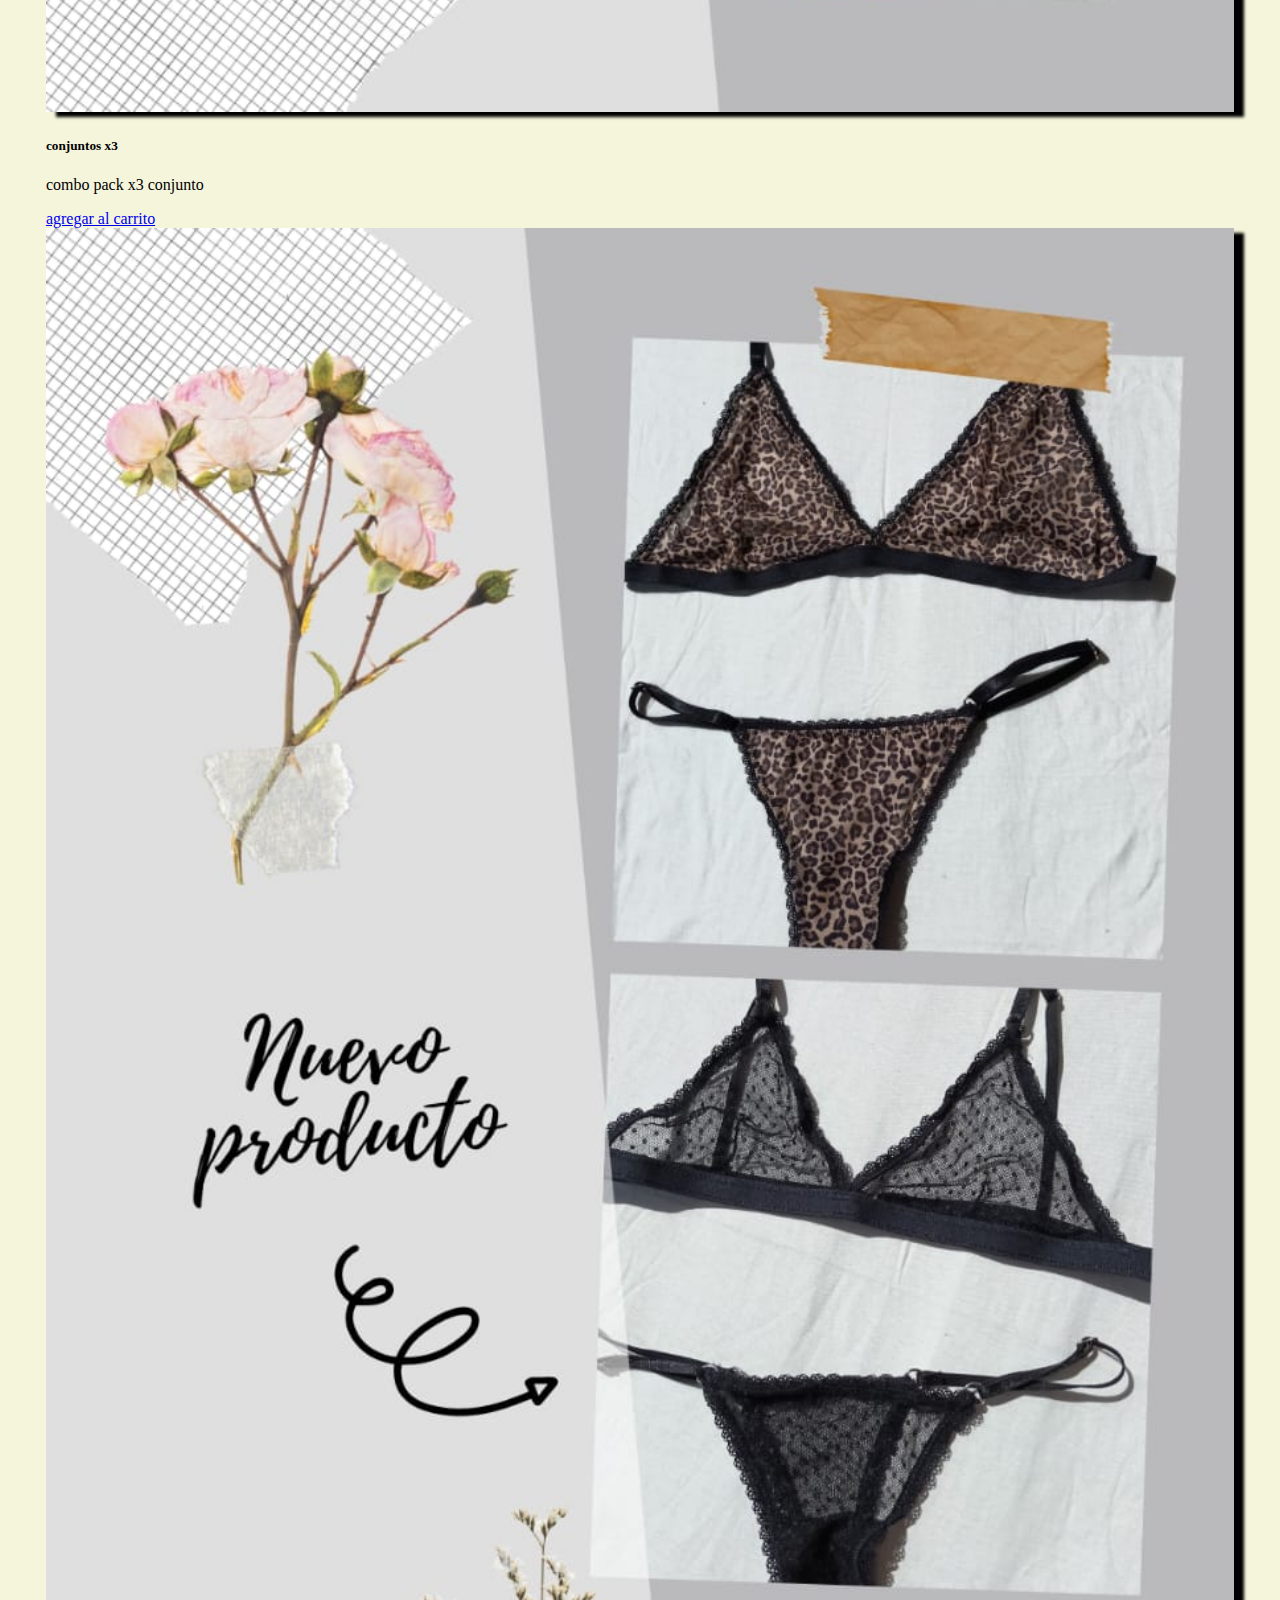
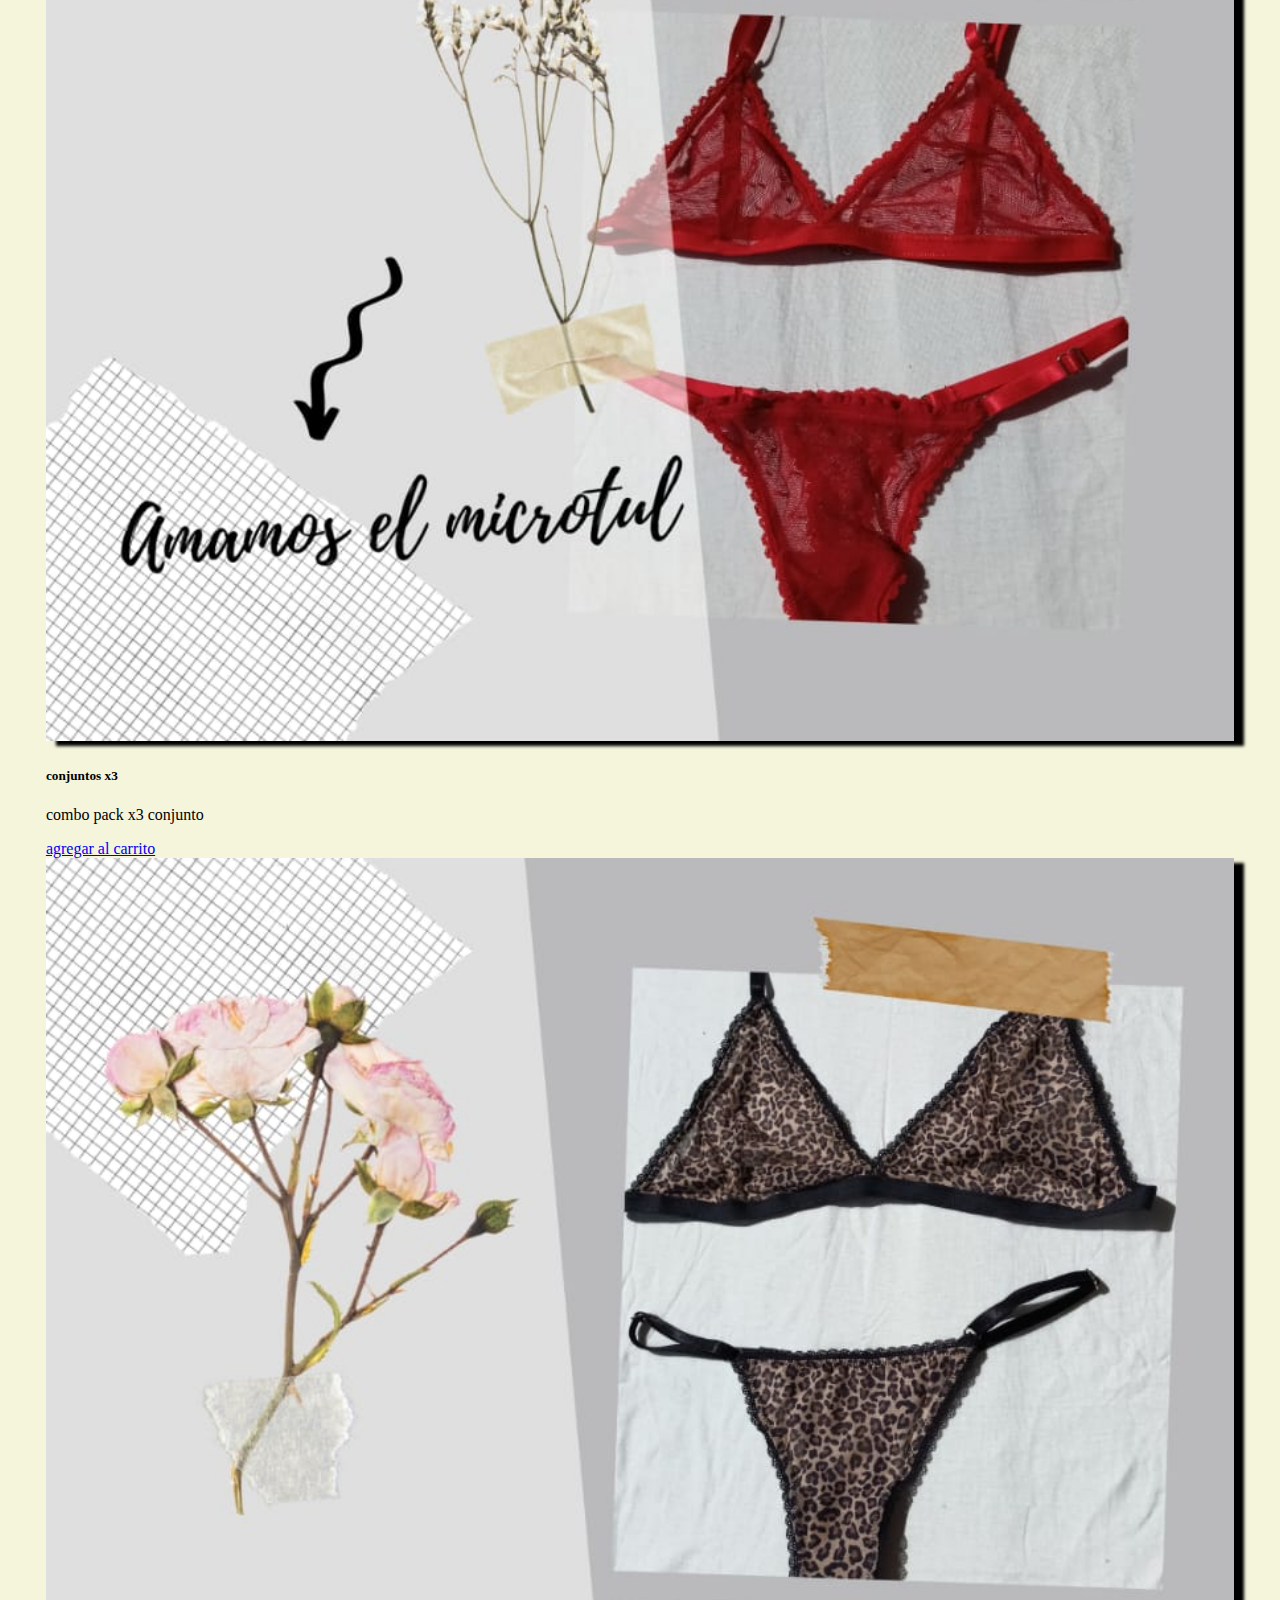
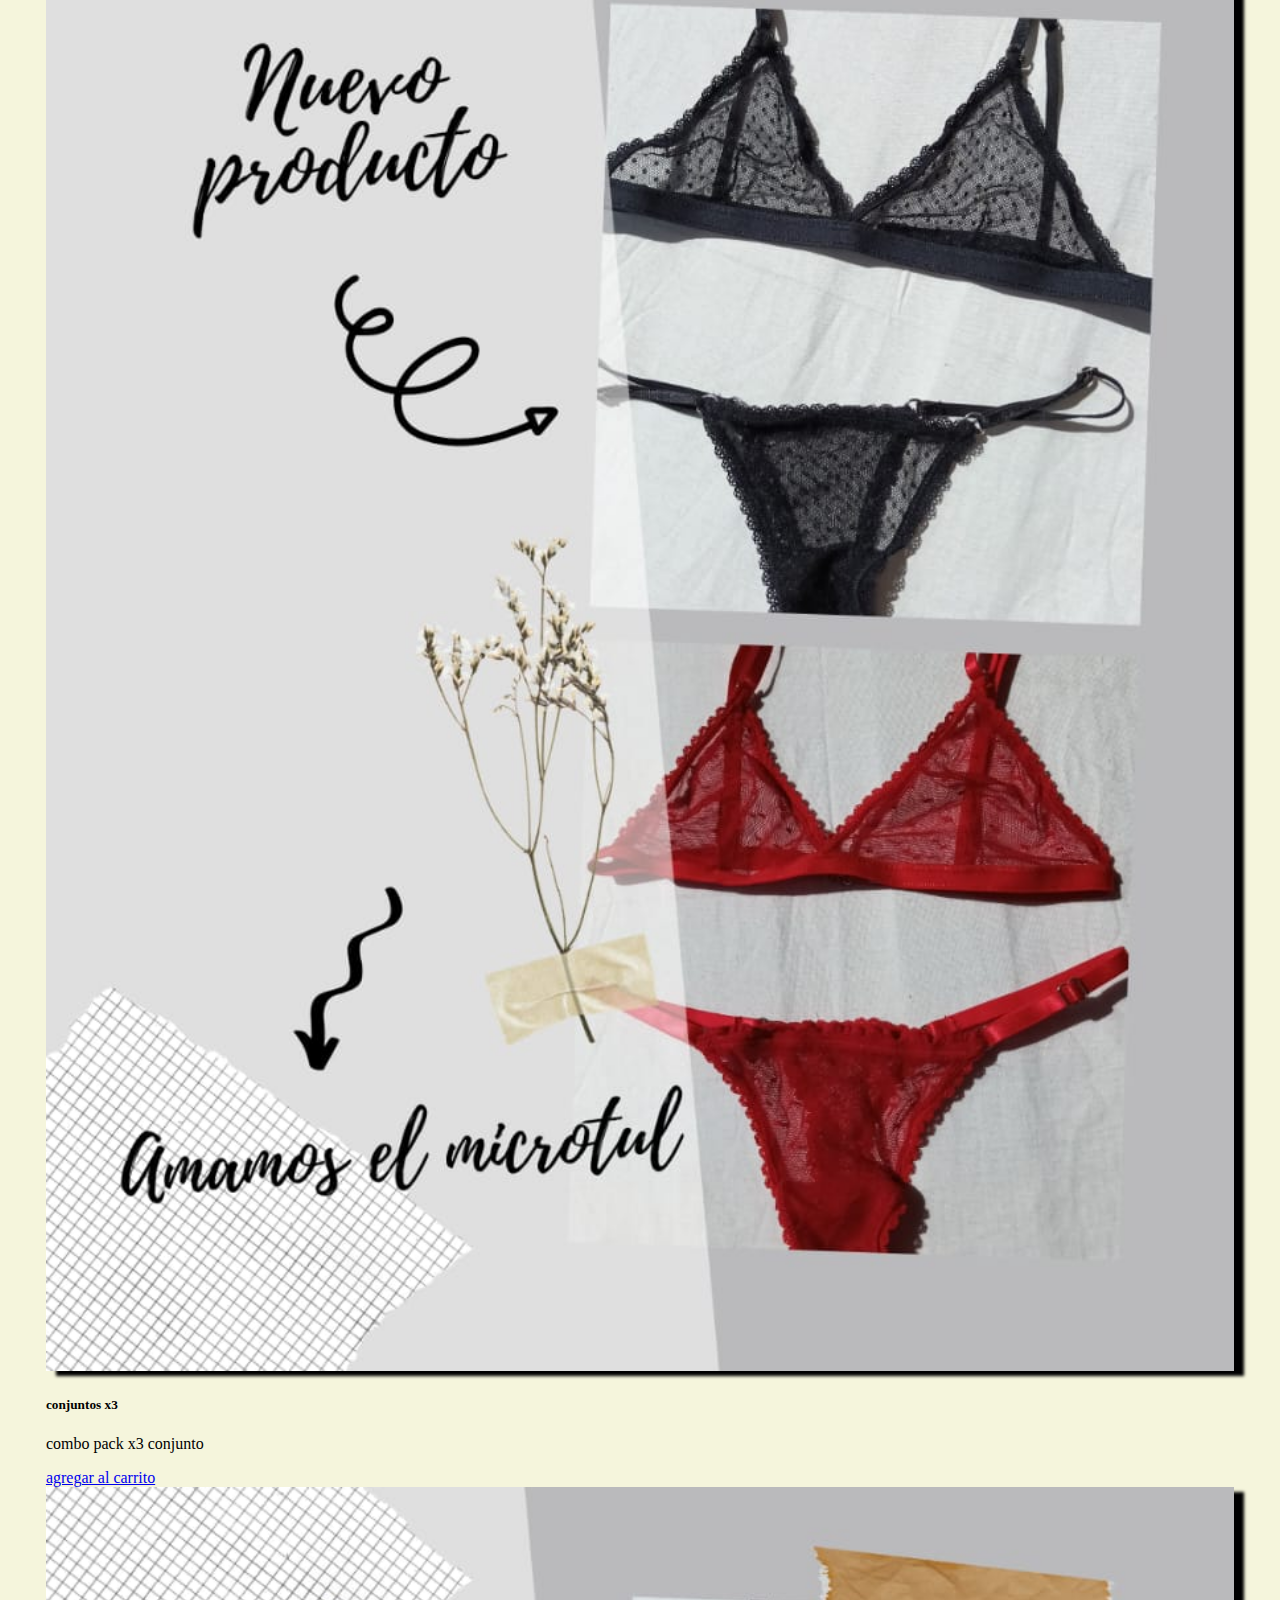
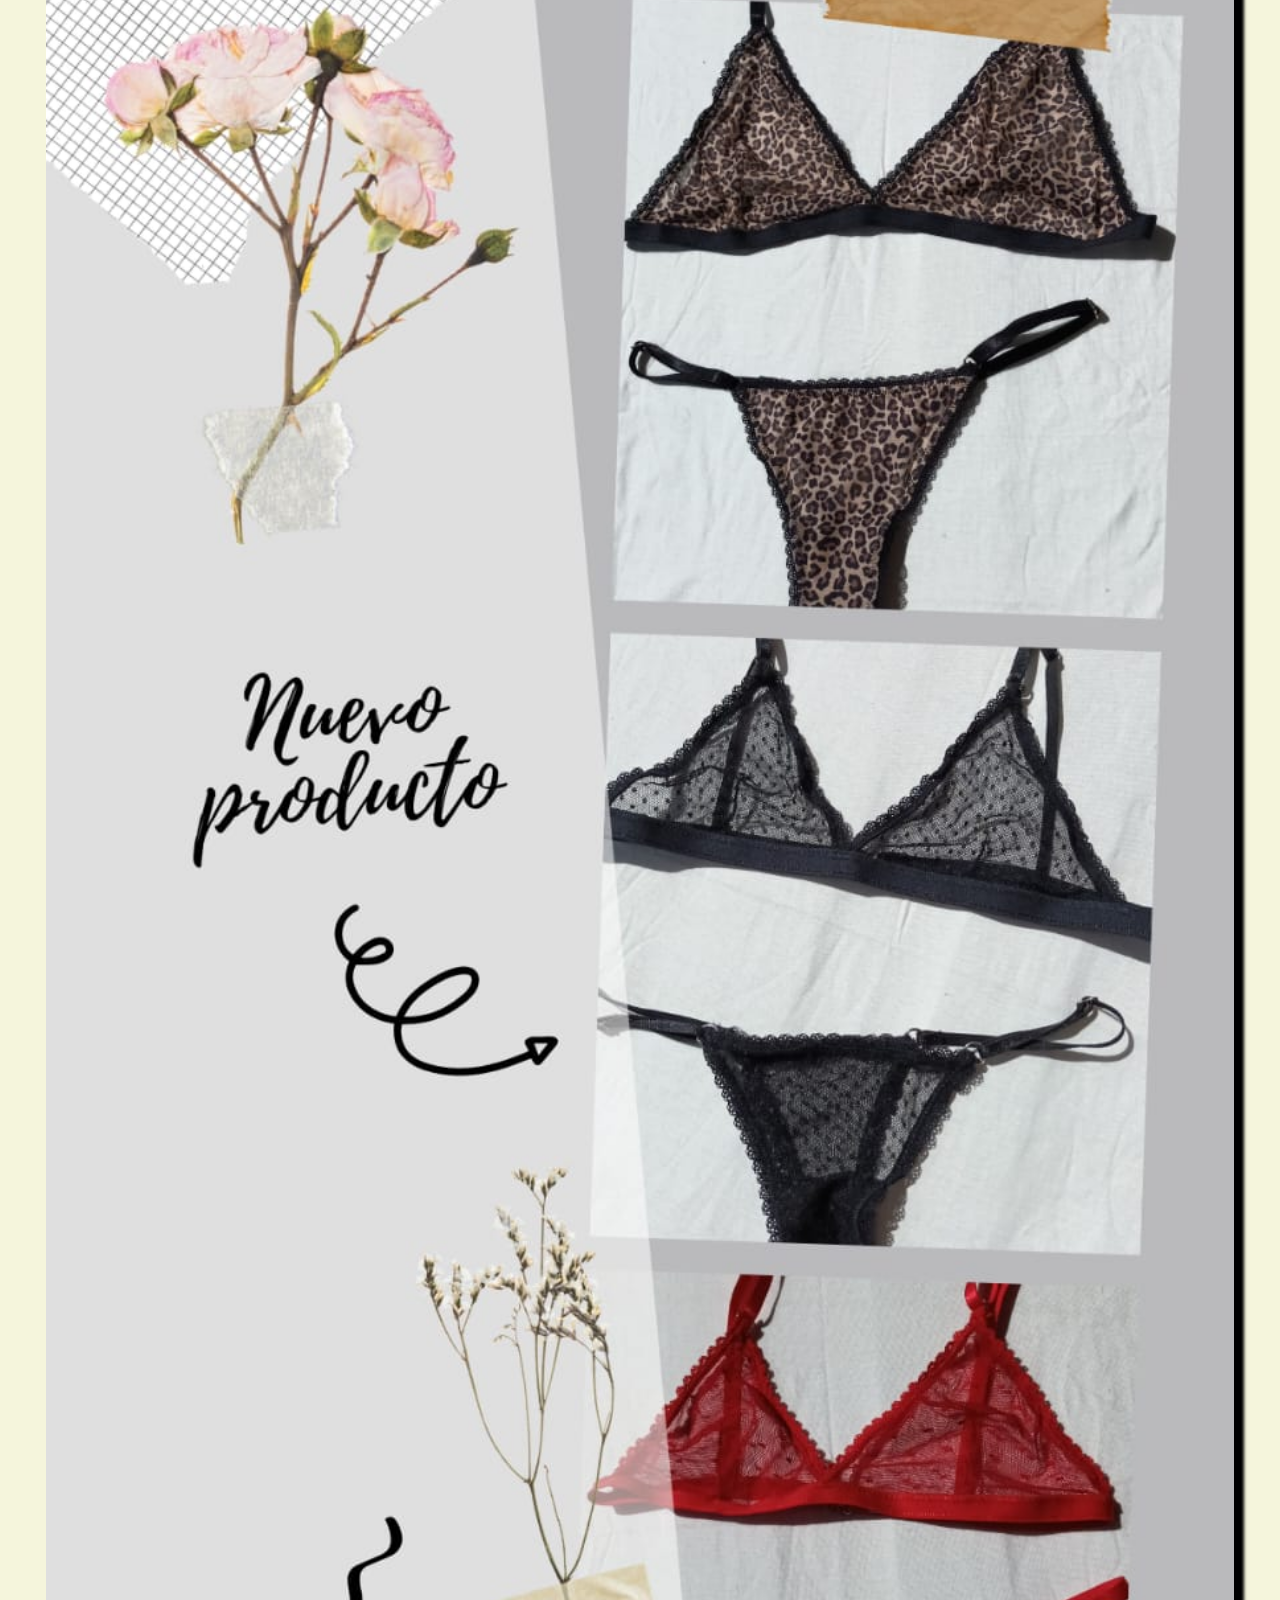
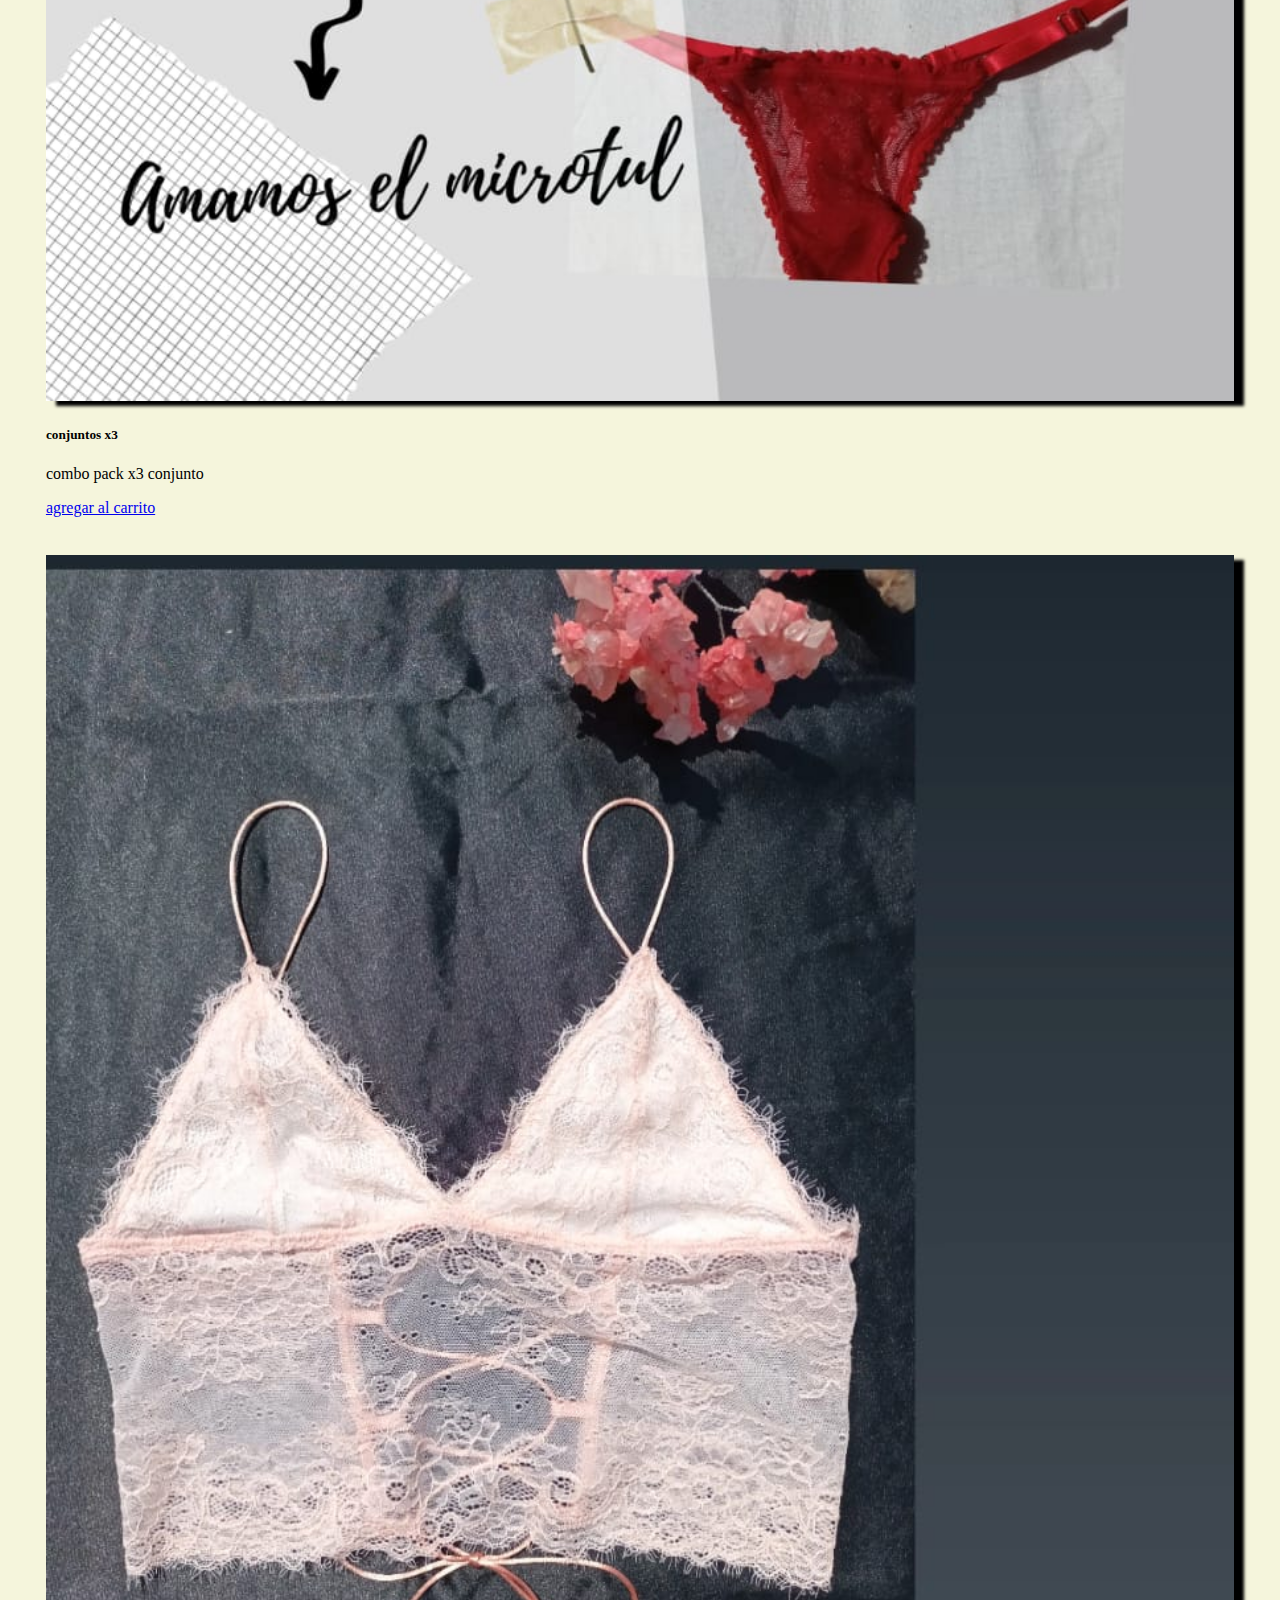
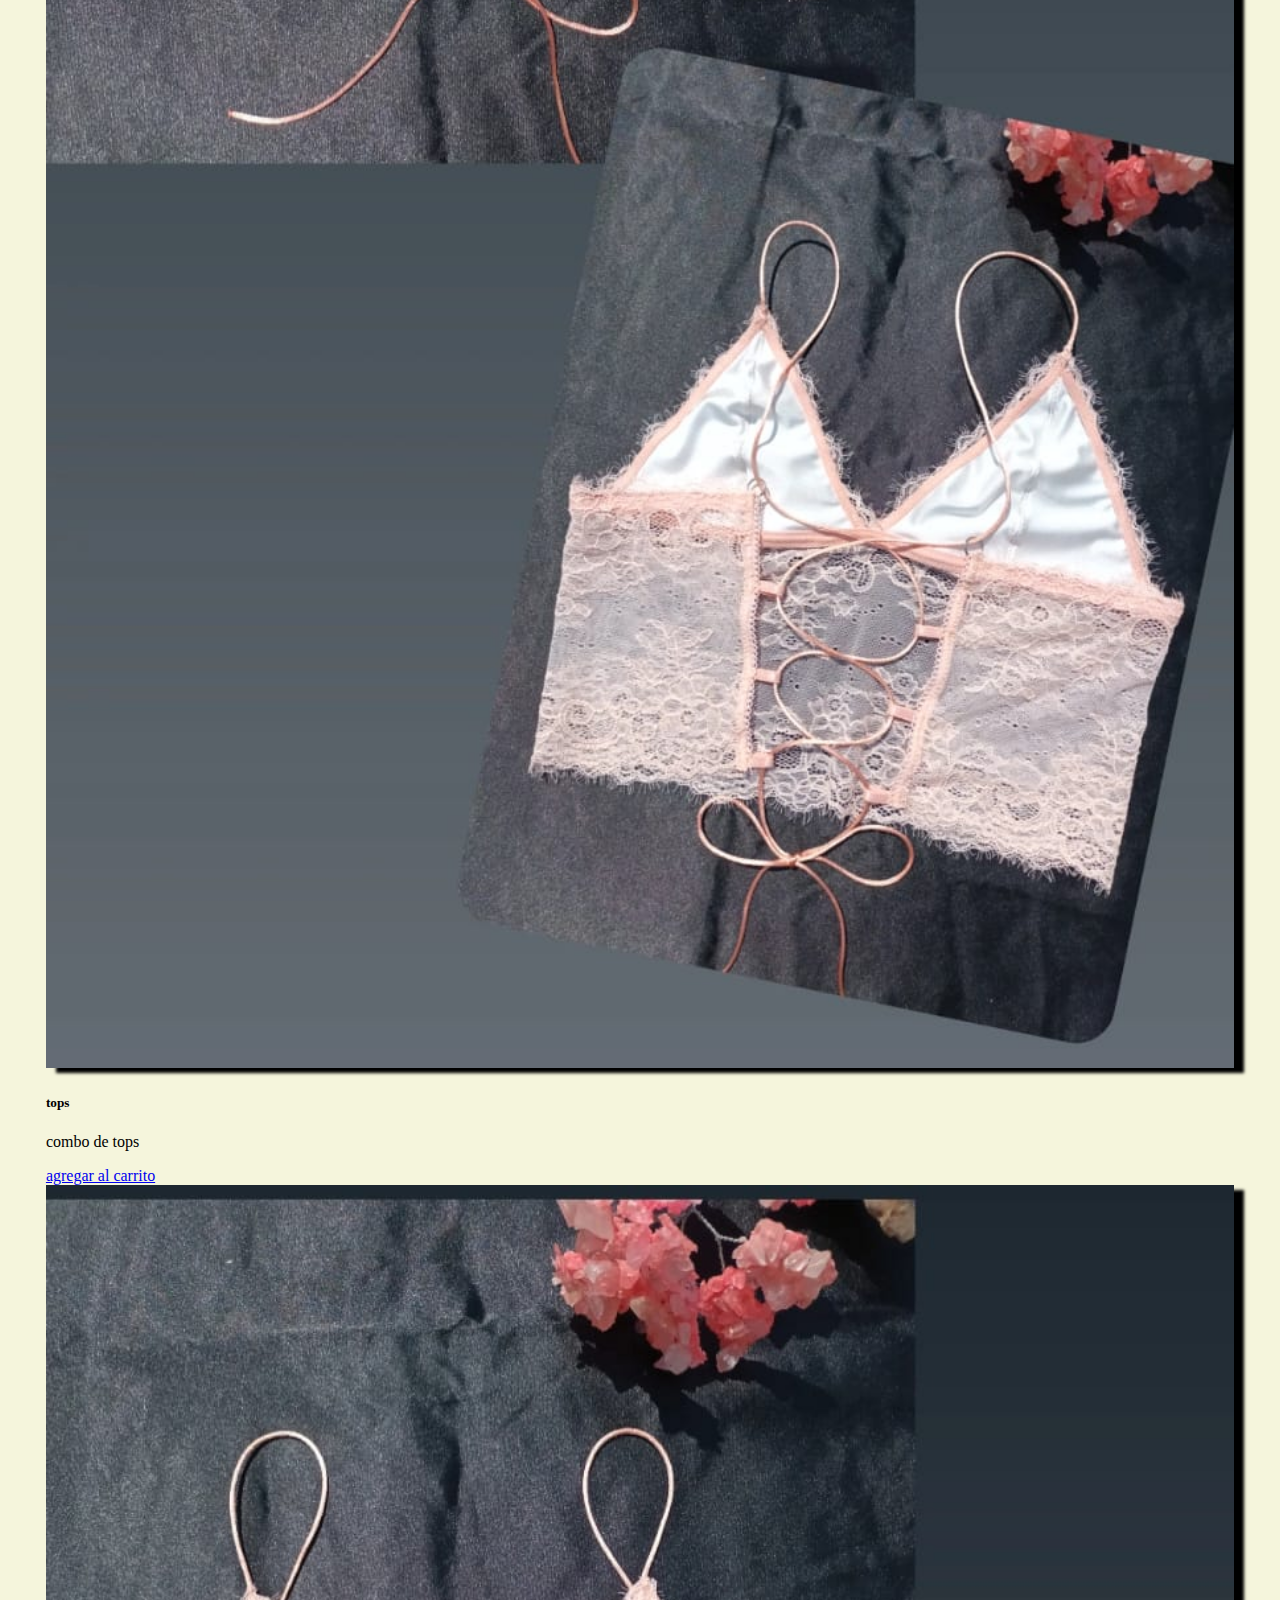
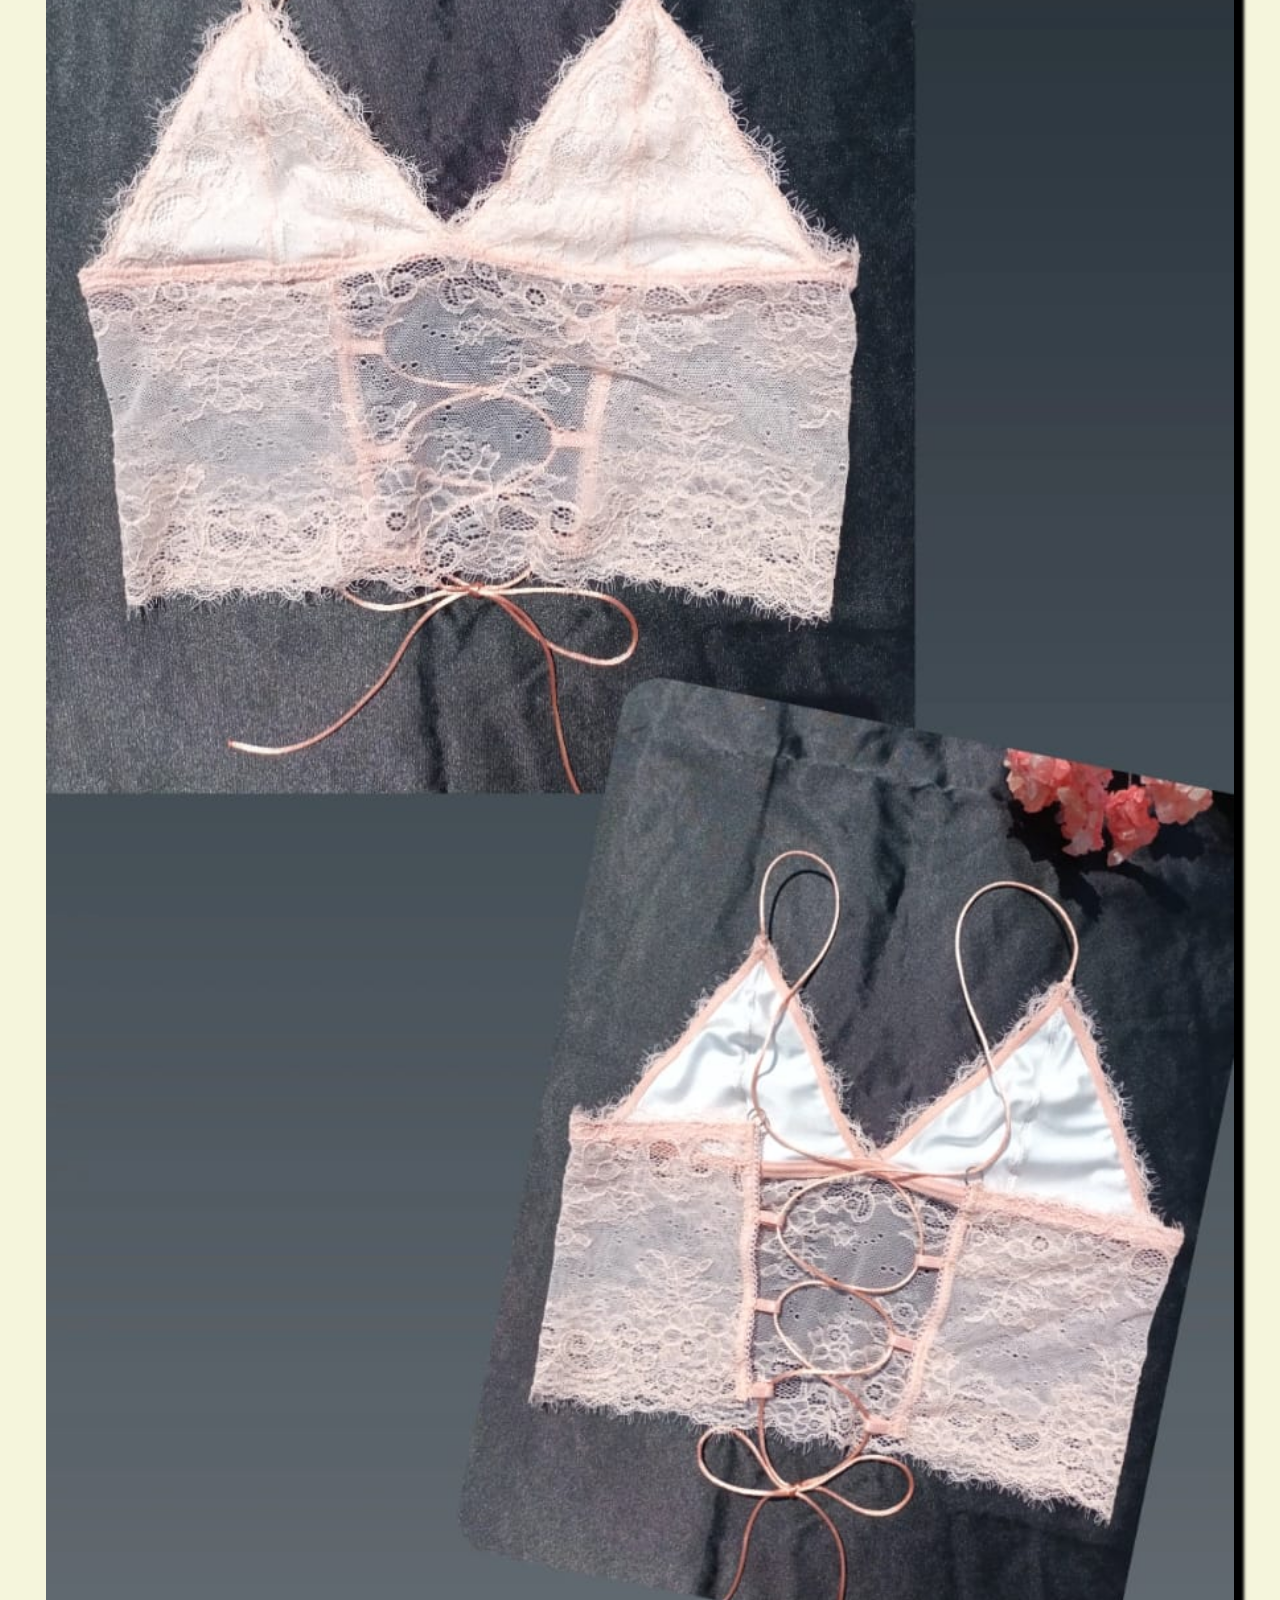
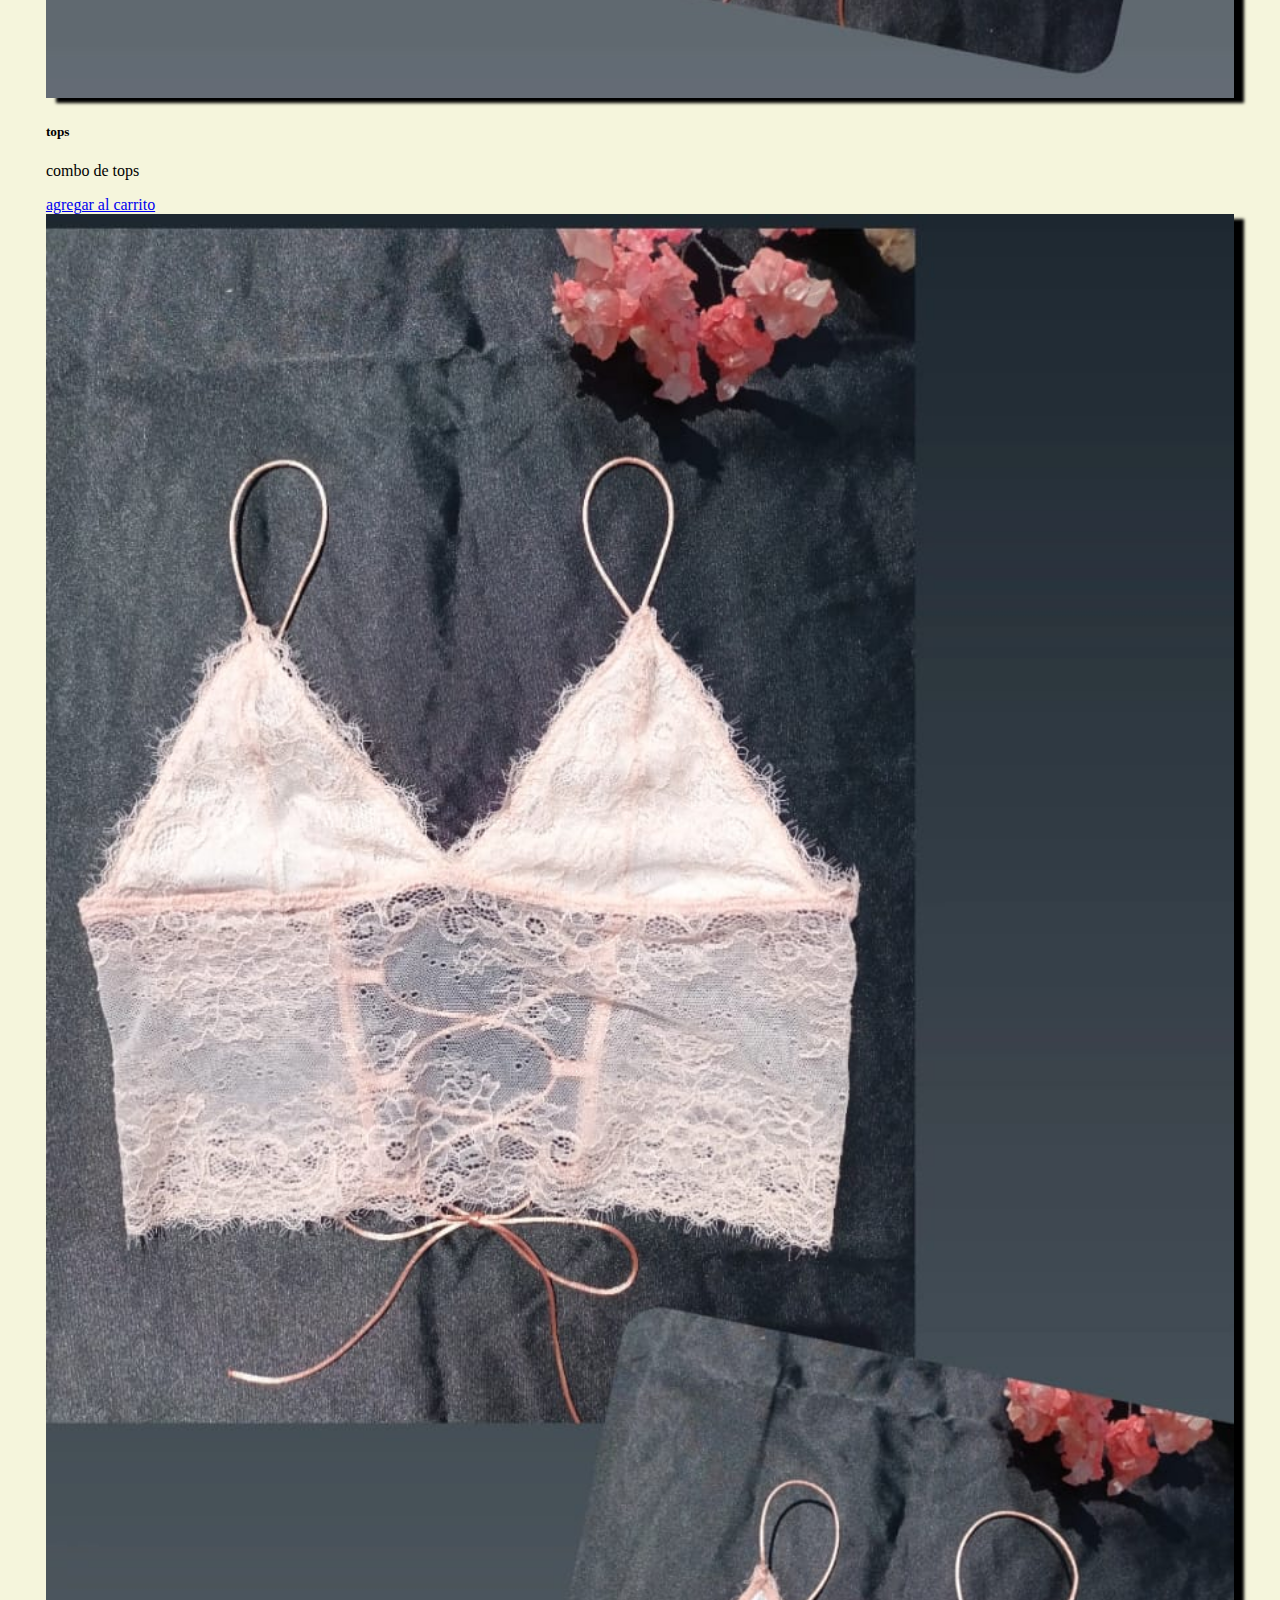
<file: paginas/promociones.html>
<!DOCTYPE html>
<html lang="es">

<head>
    <meta charset="UTF-8">
    <meta name="viewport" content="width=device-width, initial-scale=1.0">
    <title>zara fran </title>
    <link href="https://cdn.jsdelivr.net/npm/bootstrap@5.3.1/dist/css/bootstrap.min.css" rel="stylesheet"
        integrity="sha384-4bw+/aepP/YC94hEpVNVgiZdgIC5+VKNBQNGCHeKRQN+PtmoHDEXuppvnDJzQIu9" crossorigin="anonymous">
    <link rel="shortcut icon" href="../img/logo.jpg" type="image/x-icon">
    <link rel="stylesheet" href="../css/estilo.css">
</head>

<body class="container-fluid">
    <header class="navbar navbar-expand-lg">
        <nav class="container-fluid">
            <a class="navbar-brand" href="../index.html"><img class="logo" src="../img/logotipo.png" alt="logotipo"></a>
            <button class="navbar-toggler" type="button" data-bs-toggle="collapse" data-bs-target="#navbarNav"
                aria-controls="navbarNav" aria-expanded="false" aria-label="Toggle navigation">
                <span class="navbar-toggler-icon"></span>
            </button>
            <div class="collapse navbar-collapse" id="navbarNav">
                <ul class="navbar-nav mx-auto">
                    <li class="nav-item">
                        <a class="nav-link active" aria-current="page" href="../index.html">Inicio</a>

                    <li class="nav-item">
                        <a class="nav-link active" aria-current="page" href="../paginas/catalogo.html">Catalogo</a>
                    </li>
                    <li class="nav-item">
                        <a class="nav-link" href="../paginas/promociones.html">Promociones</a>
                    </li>
                    <li class="nav-item">
                        <a class="nav-link" href="../paginas/contacto.html">Contacto</a>
                    </li>
                    <li class="nav-item">
                        <a class="nav-link" href="../paginas/empresa.html">Empresa</a>
                    </li>
                </ul>
            </div>
        </nav>
    </header>
    <main class="container-fluid">
        <div class="row div1">
            <section class="packModificacion">
                <h2 class="titulo"> Promociones</h2>
                <div class="promos">
                    <h3> Podes armar tus combos a tu gusto! </h3>
                    <h5> Pack x3</h5>
                    <p>Lorem ipsum dolor sit amet consectetur, adipisicing elit. Voluptatem ipsum eaque, ipsam
                        numquam doloribus quasi ex omnis harum, mollitia inventore error et nesciunt placeat in, quae
                        aspernatur modi nemo possimus?
                    </p>
                    <h5>Pack x6</h5>
                    <p>Lorem ipsum dolor, sit amet consectetur adipisicing elit. Veritatis modi deleniti dolor
                        ut quos quo, ratione voluptate, fuga et ducimus odit, iste nostrum? Ex tenetur nihil harum, hic
                        adipisci debitis.
                    </p>
                    <h5>Pack x12</h5>
                    <p>Lorem ipsum dolor, sit amet consectetur adipisicing elit. Error eius velit cupiditate
                        natus magni ipsum reprehenderit sit atque architecto odio voluptas dolore voluptate, consequatur
                        laboriosam nihil officiis cum esse expedita?
                    </p>
                </div>

            </section>


            <div class="col-12 col-sm-6 col-xl-3">
                <img src="../img/packs x3.jpg" class="imagendeproducto" alt="Imagen del producto">
                <div class="card-body">
                    <h5 class="producto">conjuntos x3</h5>
                    <p class="descripcionProducto"> combo pack x3 conjunto </p>
                    <a href="#" class="btn btn-primary">agregar al carrito</a>
                </div>
            </div>
            <div class="col-12 col-sm-6 col-xl-3">
                <img src="../img/packs x3.jpg" class="imagendeproducto" alt="Imagen del producto">
                <div class="card-body">
                    <h5 class="producto">conjuntos x3</h5>
                    <p class="descripcionProducto"> combo pack x3 conjunto </p>
                    <a href="#" class="btn btn-primary">agregar al carrito</a>
                </div>
            </div>
            <div class="col-12 col-sm-6 col-xl-3">
                <img src="../img/packs x3.jpg" class="imagendeproducto" alt="Imagen del producto">
                <div class="card-body">
                    <h5 class="producto">conjuntos x3</h5>
                    <p class="descripcionProducto"> combo pack x3 conjunto </p>
                    <a href="#" class="btn btn-primary">agregar al carrito</a>
                </div>
            </div>
            <div class="col-12 col-sm-6 col-xl-3">
                <img src="../img/packs x3.jpg" class="imagendeproducto" alt="Imagen del producto">
                <div class="card-body">
                    <h5 class="producto">conjuntos x3</h5>
                    <p class="descripcionProducto"> combo pack x3 conjunto </p>
                    <a href="#" class="btn btn-primary">agregar al carrito</a>
                </div>
            </div>

        </div>
        <section class="row section1">

            <div class="col-12 col-sm-6 col-xl-3">
                <img src="../img/tops.jpg" class="imagendeproducto" alt="Imagen del producto">
                <div class="card-body">
                    <h5 class="producto"> tops </h5>
                    <p class="descripcionProducto"> combo de tops </p>
                    <a href="#" class="btn btn-primary">agregar al carrito</a>
                </div>
            </div>
            <div class="col-12 col-sm-6 col-xl-3">
                <img src="../img/tops.jpg" class="imagendeproducto" alt="Imagen del producto">
                <div class="card-body">
                    <h5 class="producto"> tops </h5>
                    <p class="descripcionProducto"> combo de tops </p>
                    <a href="#" class="btn btn-primary">agregar al carrito</a>
                </div>
            </div>
            <div class="col-12 col-sm-6 col-xl-3">
                <img src="../img/tops.jpg" class="imagendeproducto" alt="Imagen del producto">
                <div class="card-body">
                    <h5 class="producto"> tops </h5>
                    <p class="descripcionProducto"> combo de tops </p>
                    <a href="#" class="btn btn-primary">agregar al carrito</a>
                </div>
            </div>
            <div class="col-12 col-sm-6 col-xl-3">
                <img src="../img/tops.jpg" class="imagendeproducto" alt="Imagen del producto">
                <div class="card-body">
                    <h5 class="producto"> tops </h5>
                    <p class="descripcionProducto"> combo de tops </p>
                    <a href="#" class="btn btn-primary">agregar al carrito </a>
                </div>
            </div>

        </section>
        <div class="contenedorPagos">
            <h6>Formas de Pago</h6>
            <div class="payment-method">
                <img class="payment-icon" src="../img/visa.png" alt="Tarjeta de Crédito">
                Tarjeta de Crédito
            </div>
            <div class="payment-method">
                <img class="payment-icon" src="../img/paypal.png" alt="PayPal">
                PayPal
            </div>
            <div class="payment-method">
                <img class="payment-icon" src="../img/transferencia-de-dinero.png" alt="Transferencia Bancaria">
                Transferencia Bancaria
            </div>
        </div>
        <section class="formulario">
            <form action="procesar_formulario.php" method="post">
                <label for="nombre">Nombre:</label>
                <input type="text" id="nombre" name="nombre" required><br><br>

                <label for="email">Email:</label>
                <input type="email" id="email" name="email" required><br><br>

                <label for="mensaje">contanos de que manera queres tu promo </label><br>
                <textarea id="mensaje" name="mensaje" rows="4" cols="50" required></textarea><br><br>

                <input type="submit" value="Enviar">
            </form>
        </section>
    </main>
    <footer>
        <p>&copy; 2023 Mi Sitio Web. Todos los derechos reservados.</p>
        <ul>
            <li><a href="politica-privacidad.html">Política de Privacidad</a></li>
            <li><a href="terminos-condiciones.html">Términos y Condiciones</a></li>
        </ul>
    </footer>

    <script src="https://cdn.jsdelivr.net/npm/bootstrap@5.3.1/dist/js/bootstrap.bundle.min.js"
        integrity="sha384-HwwvtgBNo3bZJJLYd8oVXjrBZt8cqVSpeBNS5n7C8IVInixGAoxmnlMuBnhbgrkm"
        crossorigin="anonymous"></script>

</body>

</html>
</file>
<file: css/estilo.css>
/* body */
body {
    background-color: beige;
}

/* header */
header {
    position: sticky;
    text-align: center;
    border-style: groove;
    background-color: #F2D7D5;
    margin: 10px;
    background-image: url(../img/bombachas_fondo-removebg-preview.png);
}

.logo {
    width: 100%;

}


/* main */
.imagenVisual {
    width: 100%;
    margin: 50px;
    display: flex;
    justify-content: space-evenly;
    box-shadow: 10px 5px 3px;
}
.imagendeproducto {
    width: 100%;
    box-shadow: 10px 5px 3px;
}
.productopromo {
    left: 15px;
}
.texto {
    text-align: center;

}

.boton {
    border-bottom: black;
    border-radius: 2rem;
    background-color: #EDBB99;
    bottom: center;
    font-size: medium;
}

.links {
    margin: 20px;
}

.promociones {
    justify-content: space-evenly;
}

.div1 {
    margin: 3%;
}

.section1 {
    margin: 3%;
}

.segmento {
    border-style: solid;
    border-width: 2px;
    border-color: black;
    text-align: center;
    height: 200px;
    width: 30%;
    padding: 5px;
    margin: 3px;
}

.whatsapp {
    width: 200px;
    height: 150px;
    margin: 10px;
}

.arroba {
    width: 200px;
    height: 150px;
    margin: 10px;
}

.card-group {
    width: 100%;
    gap: 2rem;
}

.promos {
    border-style: solid;
    width: 100%;
    margin: 15px;
    border-color: coral;
}
.formulario{
    border-style: double;
    width: auto;
    border-color: cadetblue;
}

/*footer*/

.contenedorPagos {
    max-width: 800px;
    margin: 1rem;
    padding: 20px;
    background-color: #fff;
    box-shadow: 0px 0px 5px rgba(0, 0, 0, 0.2);
    align-items: start;
}
h6 {
    text-align: start;
    margin-bottom: 20px;
}
.payment-method {
    display: flex;
    align-items: center;
    margin-bottom: 20px;
}
.payment-icon {
    width: 50px;
    height: 50px;
    margin-right: 10px;
}
</file>
